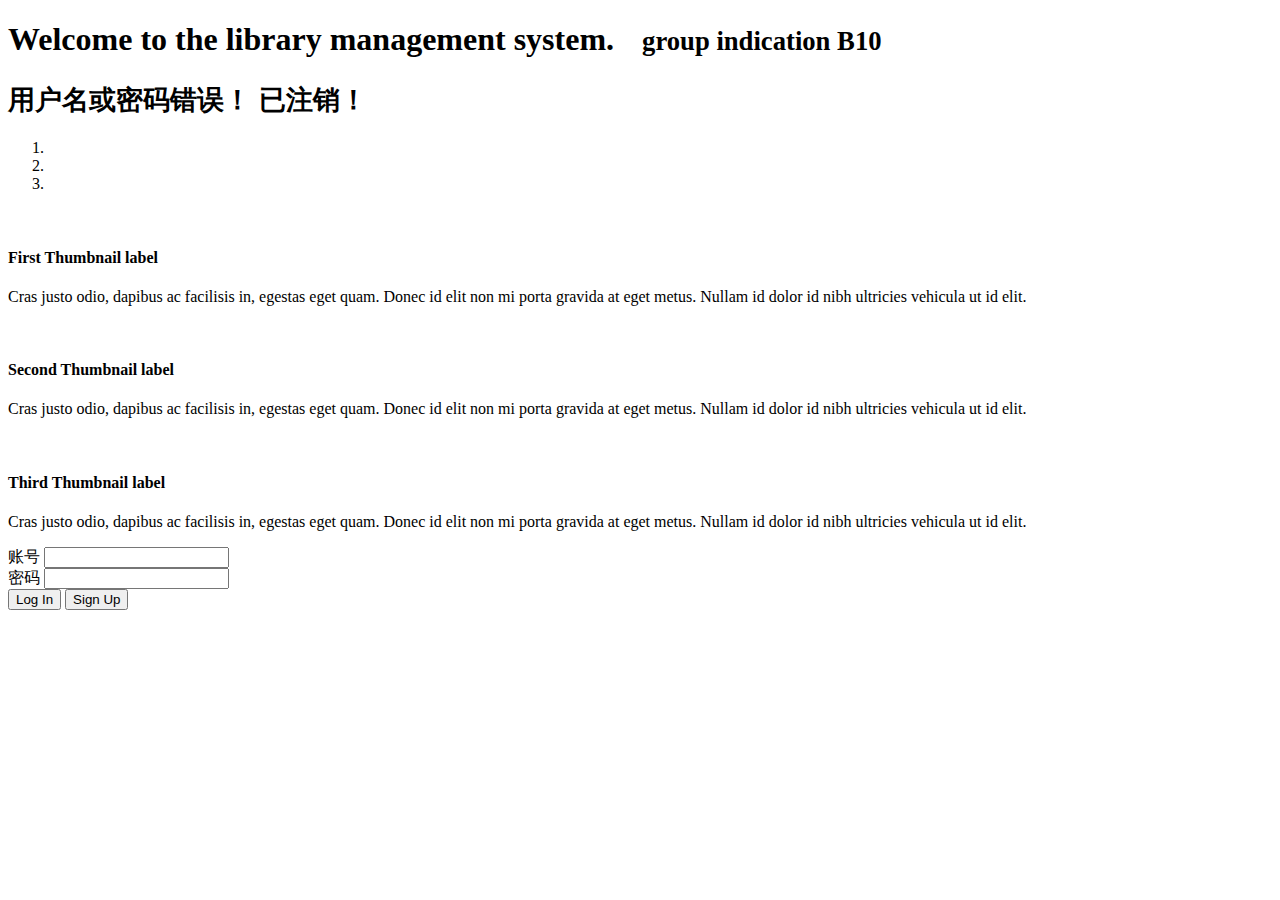
<file: secauthorizelearn/src/main/resources/templates/index.html>
<!DOCTYPE html>
<html lang="en"
      xmlns:th="http://www.thymeleaf.org">
<head>
    <div th:replace="fragments/header :: resources"></div>
</head>
<body>
<div class="container">
    <div class="row clearfix">
        <div class="col-md-12 column">
            <div class="page-header">
                <h1>
                    Welcome to the library management system.
                    <small>&nbsp;&nbsp;&nbsp;group indication B10</small>
                </h1>
                <h1>
                    <small><span class="text-center" th:if="${param.error}">用户名或密码错误！</span></small>
                    <small><span class="text-center" th:if="${param.logout}">已注销！</span></small>
                </h1>
            </div>
        </div>
    </div>
    <div class="row clearfix">
        <div class="col-md-8 column">
            <div class="carousel slide" data-ride="carousel" id="carousel-446075">
                <ol class="carousel-indicators">
                    <li data-slide-to="0" data-target="#carousel-446075" class="active">
                    </li>
                    <li data-slide-to="1" data-target="#carousel-446075">
                    </li>
                    <li data-slide-to="2" data-target="#carousel-446075">
                    </li>
                </ol>
                <div class="carousel-inner">
                    <div class="item active">
                        <img alt="" th:src="@{global/images/login_pic1.jpg}"/>
                        <div class="carousel-caption">
                            <h4>
                                First Thumbnail label
                            </h4>
                            <p>
                                Cras justo odio, dapibus ac facilisis in, egestas eget quam. Donec id elit non mi porta
                                gravida at eget metus. Nullam id dolor id nibh ultricies vehicula ut id elit.
                            </p>
                        </div>
                    </div>
                    <div class="item">
                        <img alt="" th:src="@{global/images/login_pic2.jpg}"/>
                        <div class="carousel-caption">
                            <h4>
                                Second Thumbnail label
                            </h4>
                            <p>
                                Cras justo odio, dapibus ac facilisis in, egestas eget quam. Donec id elit non mi porta
                                gravida at eget metus. Nullam id dolor id nibh ultricies vehicula ut id elit.
                            </p>
                        </div>
                    </div>
                    <div class="item ">
                        <img alt="" th:src="@{global/images/login_pic3.jpg}"/>
                        <div class="carousel-caption">
                            <h4>
                                Third Thumbnail label
                            </h4>
                            <p>
                                Cras justo odio, dapibus ac facilisis in, egestas eget quam. Donec id elit non mi porta
                                gravida at eget metus. Nullam id dolor id nibh ultricies vehicula ut id elit.
                            </p>
                        </div>
                    </div>
                </div>
              <!--  <a class="left carousel-control" href="#carousel-446075" data-slide="prev"><span
                        class="glyphicon glyphicon-chevron-left"></span></a> <a class="right carousel-control"
                                                                                href="#carousel-446075"
                                                                                data-slide="next"><span
                    class="glyphicon glyphicon-chevron-right"></span></a>-->
            </div>
        </div>
        <div class="col-md-4 column">
            <form th:action="@{/login}" action="/login" method="post">
                <div class="form-group">
                    <label for="username">账号</label>
                    <input id="username" type="email" name="username" value=""/>
                </div>
                <div class="form-group">
                    <label for="password">密码</label>
                    <input id="password" type="password" name="password" value=""/>
                </div>
                <div class="form-group">
                    <input type="submit" value="Log In" class="btn btn-default"/>
                    <button id="signupButton" class="btn btn-default">Sign Up</button>
                </div>
            </form>
        </div>
    </div>
</div>
</body>
<script type="text/javascript">
    $(function () {
        $("#signupButton").click(function () {
            $.get("/signup");
        });
    })
</script>
</html>
</file>
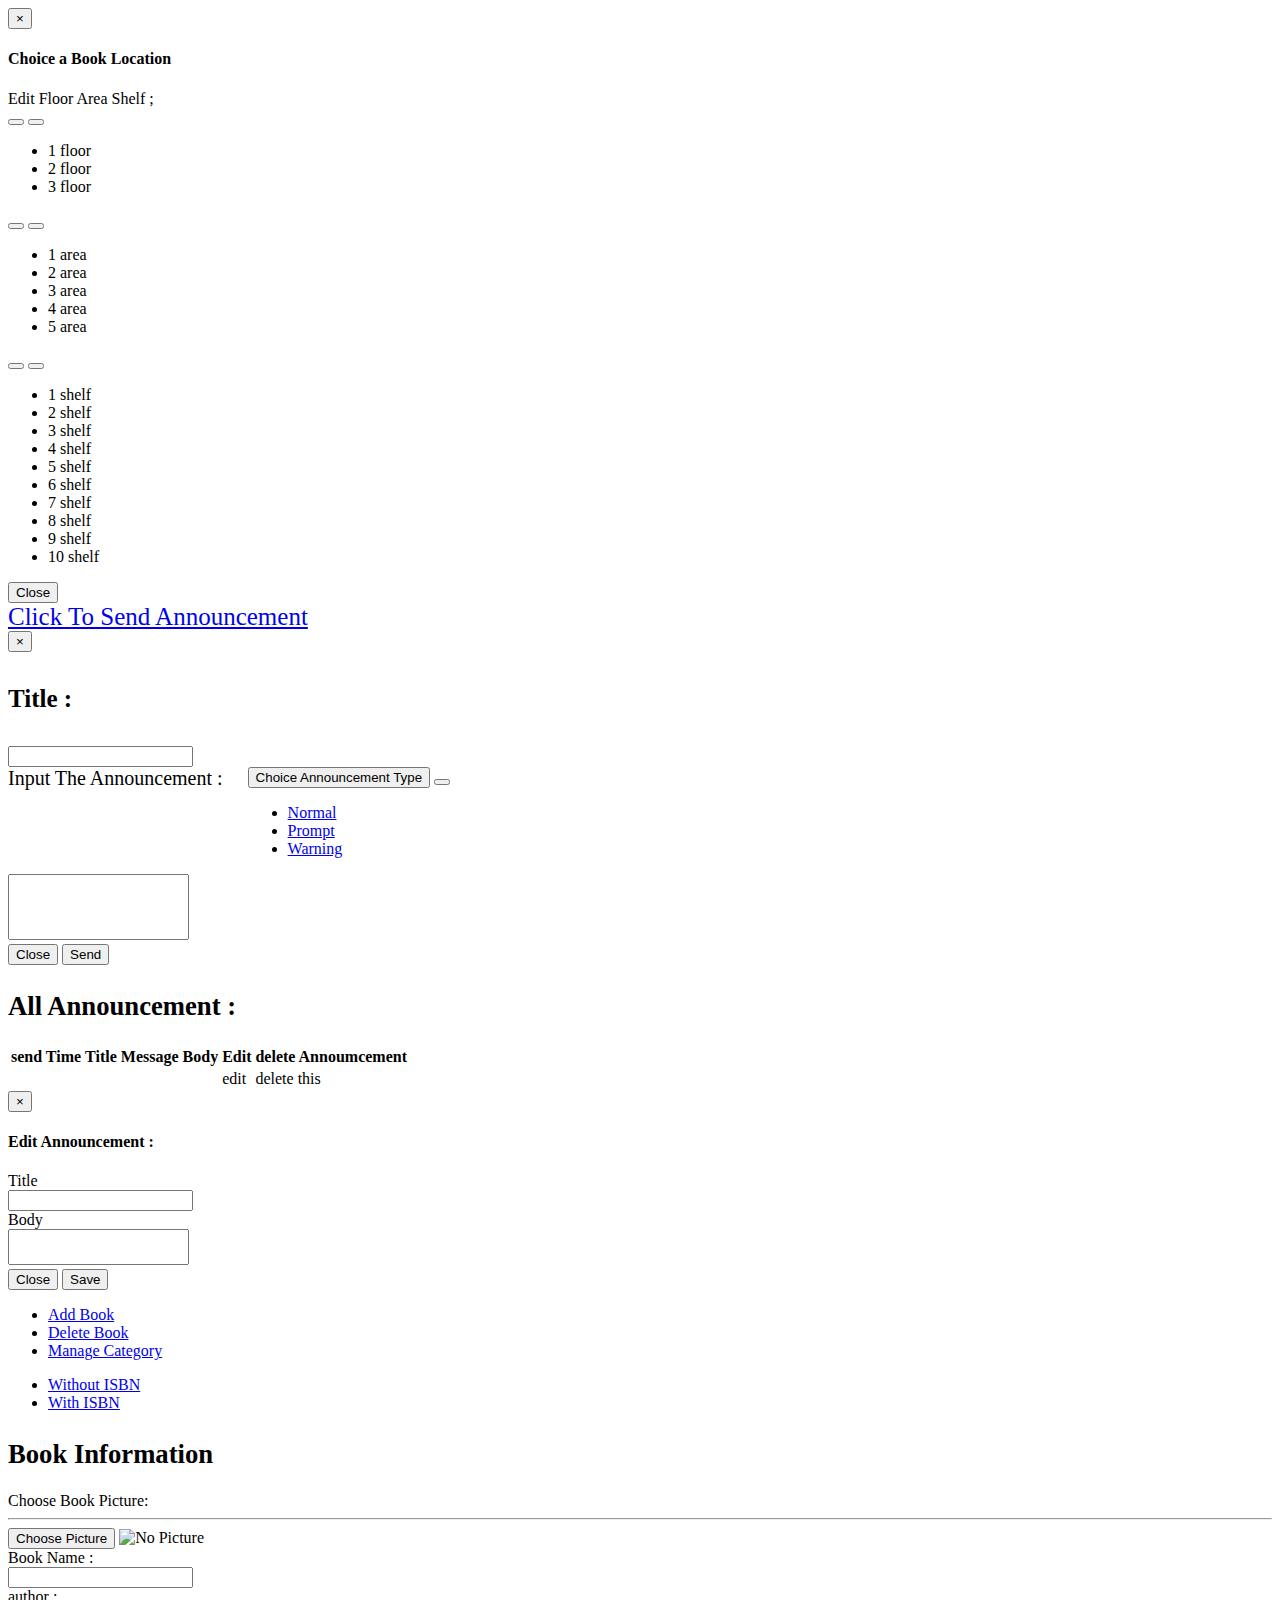
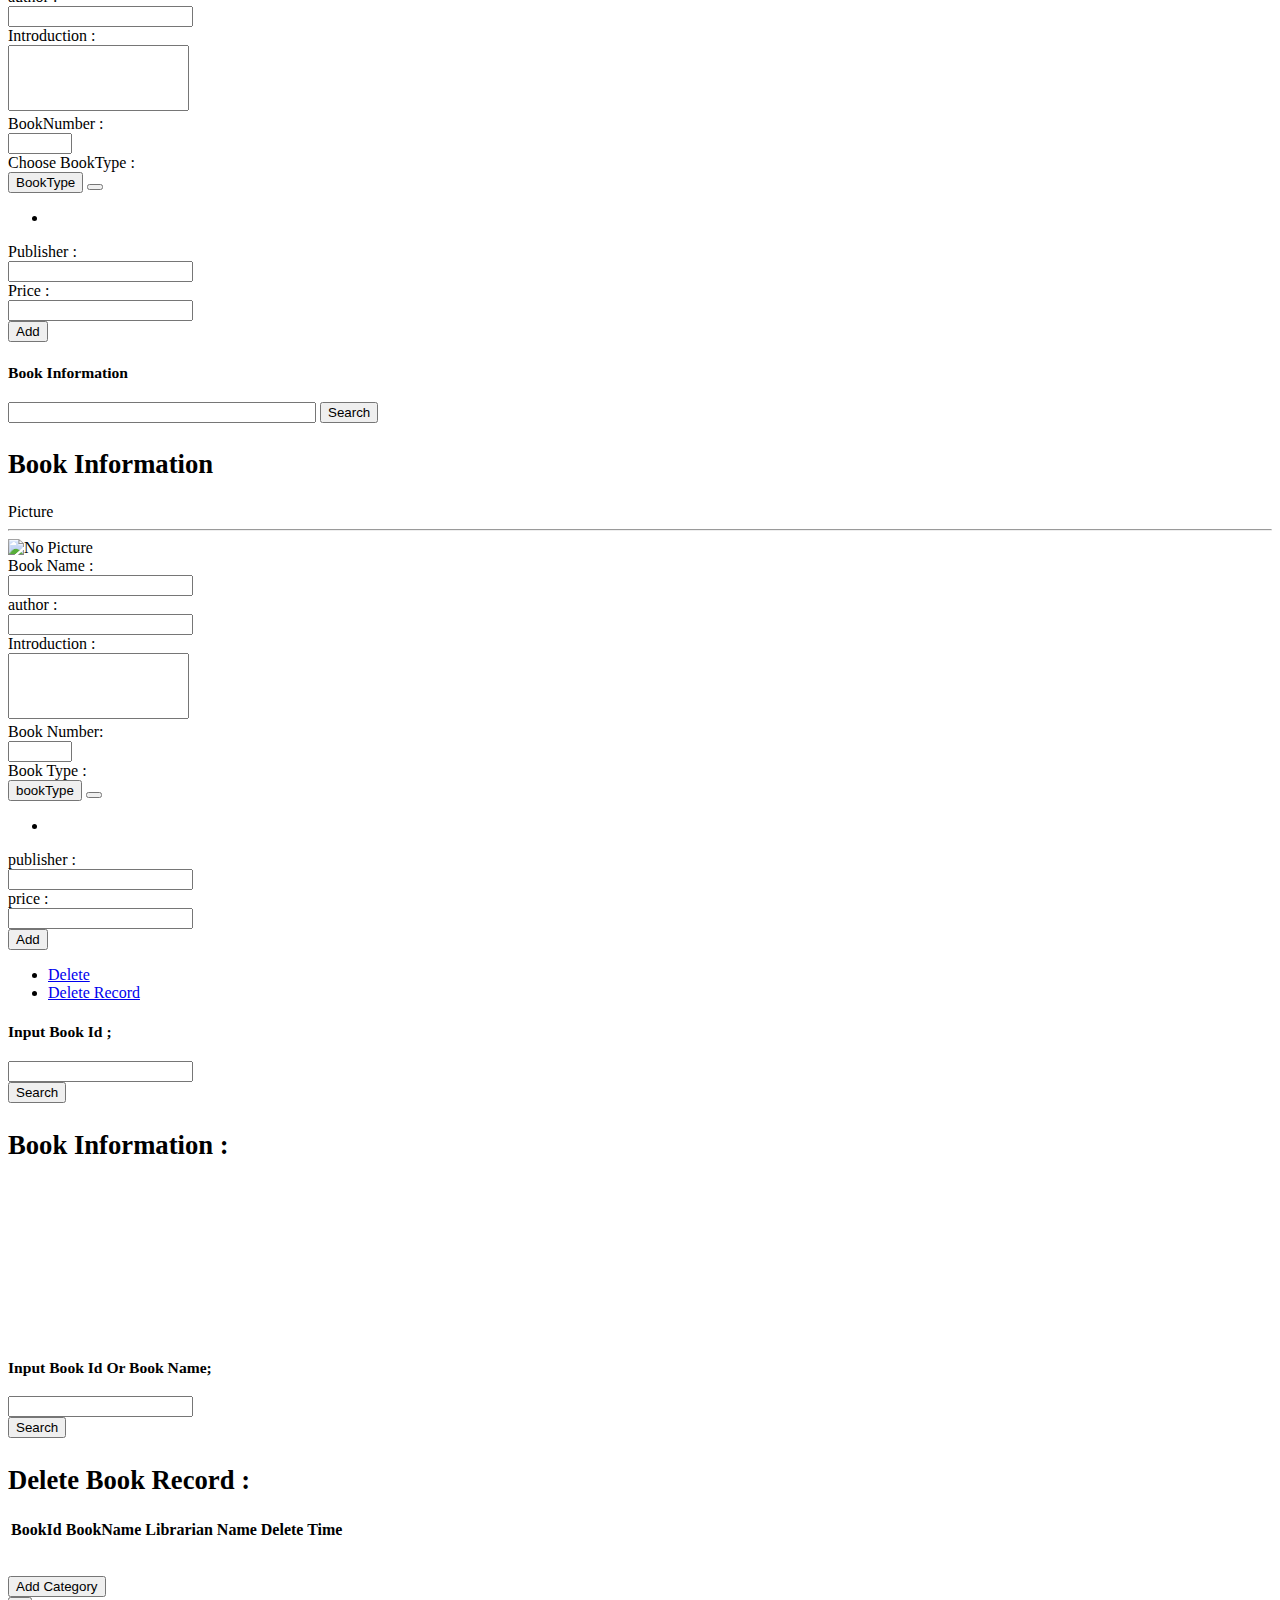
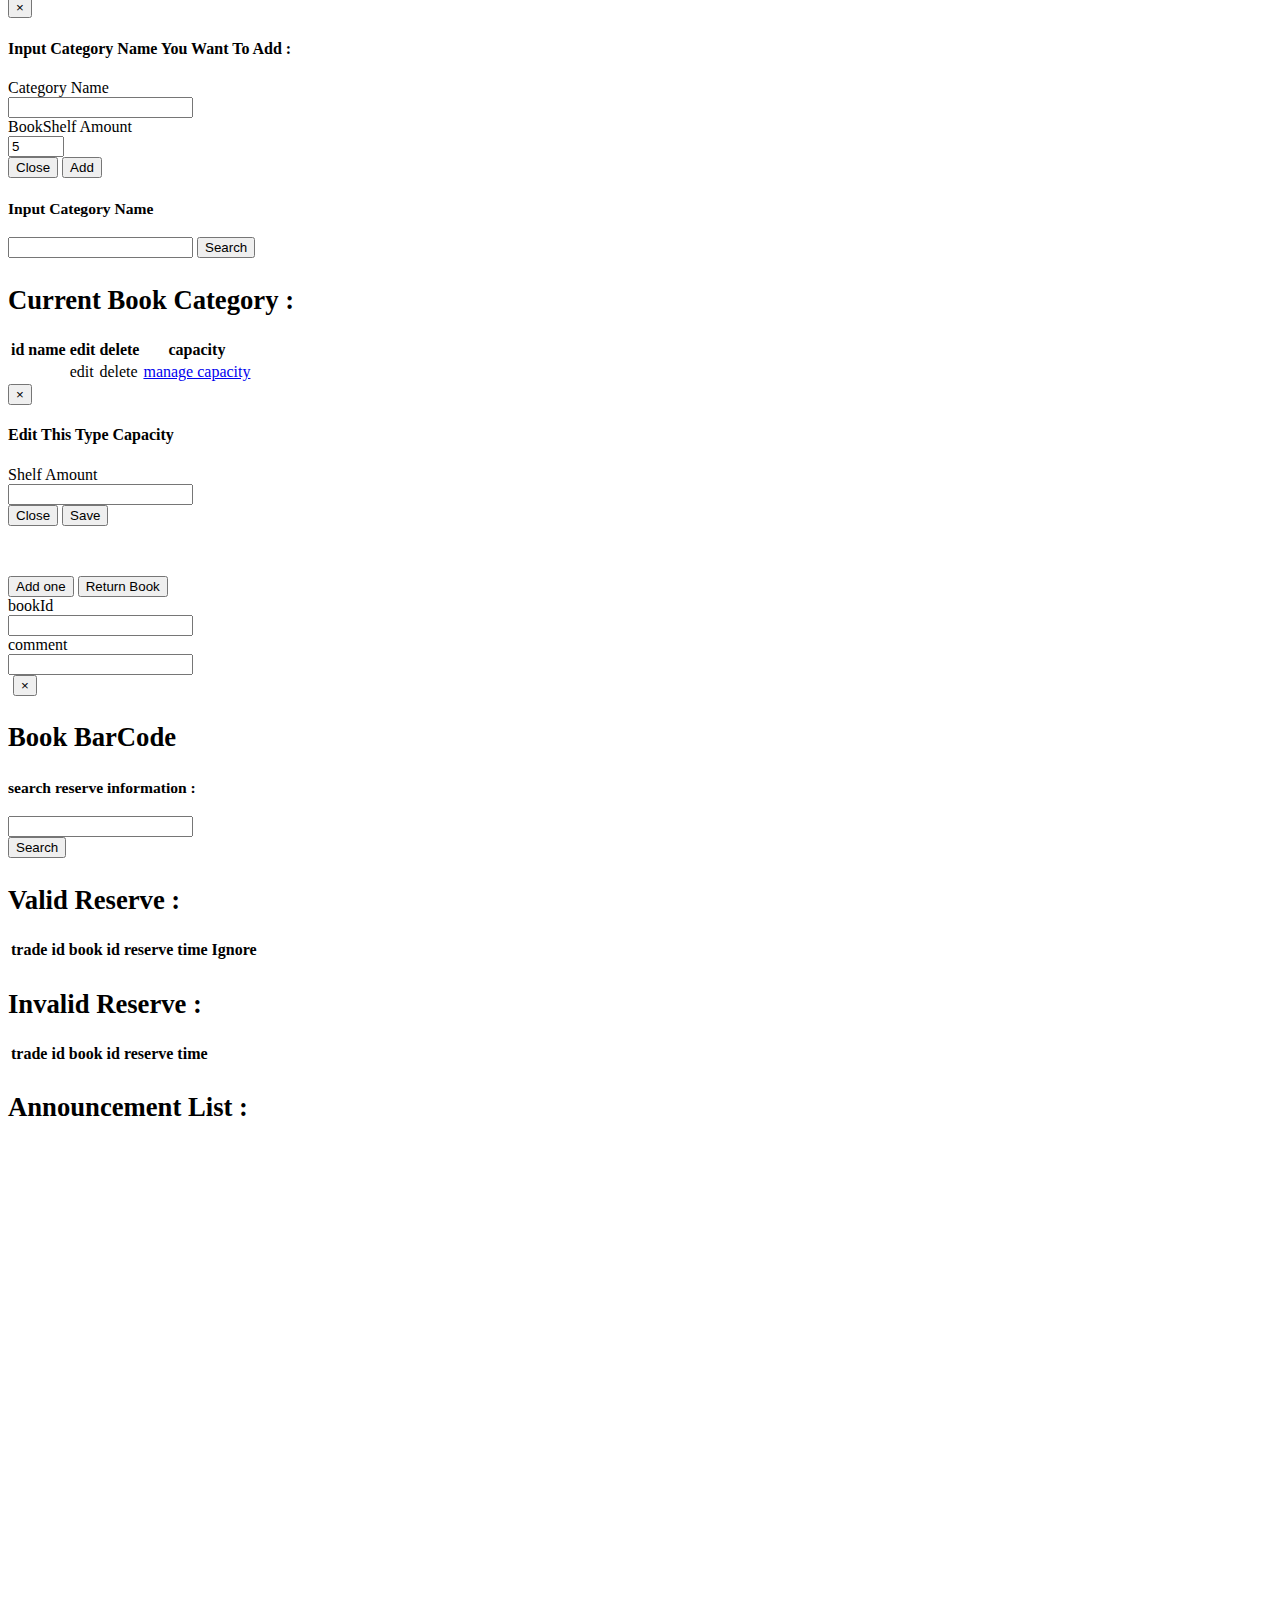
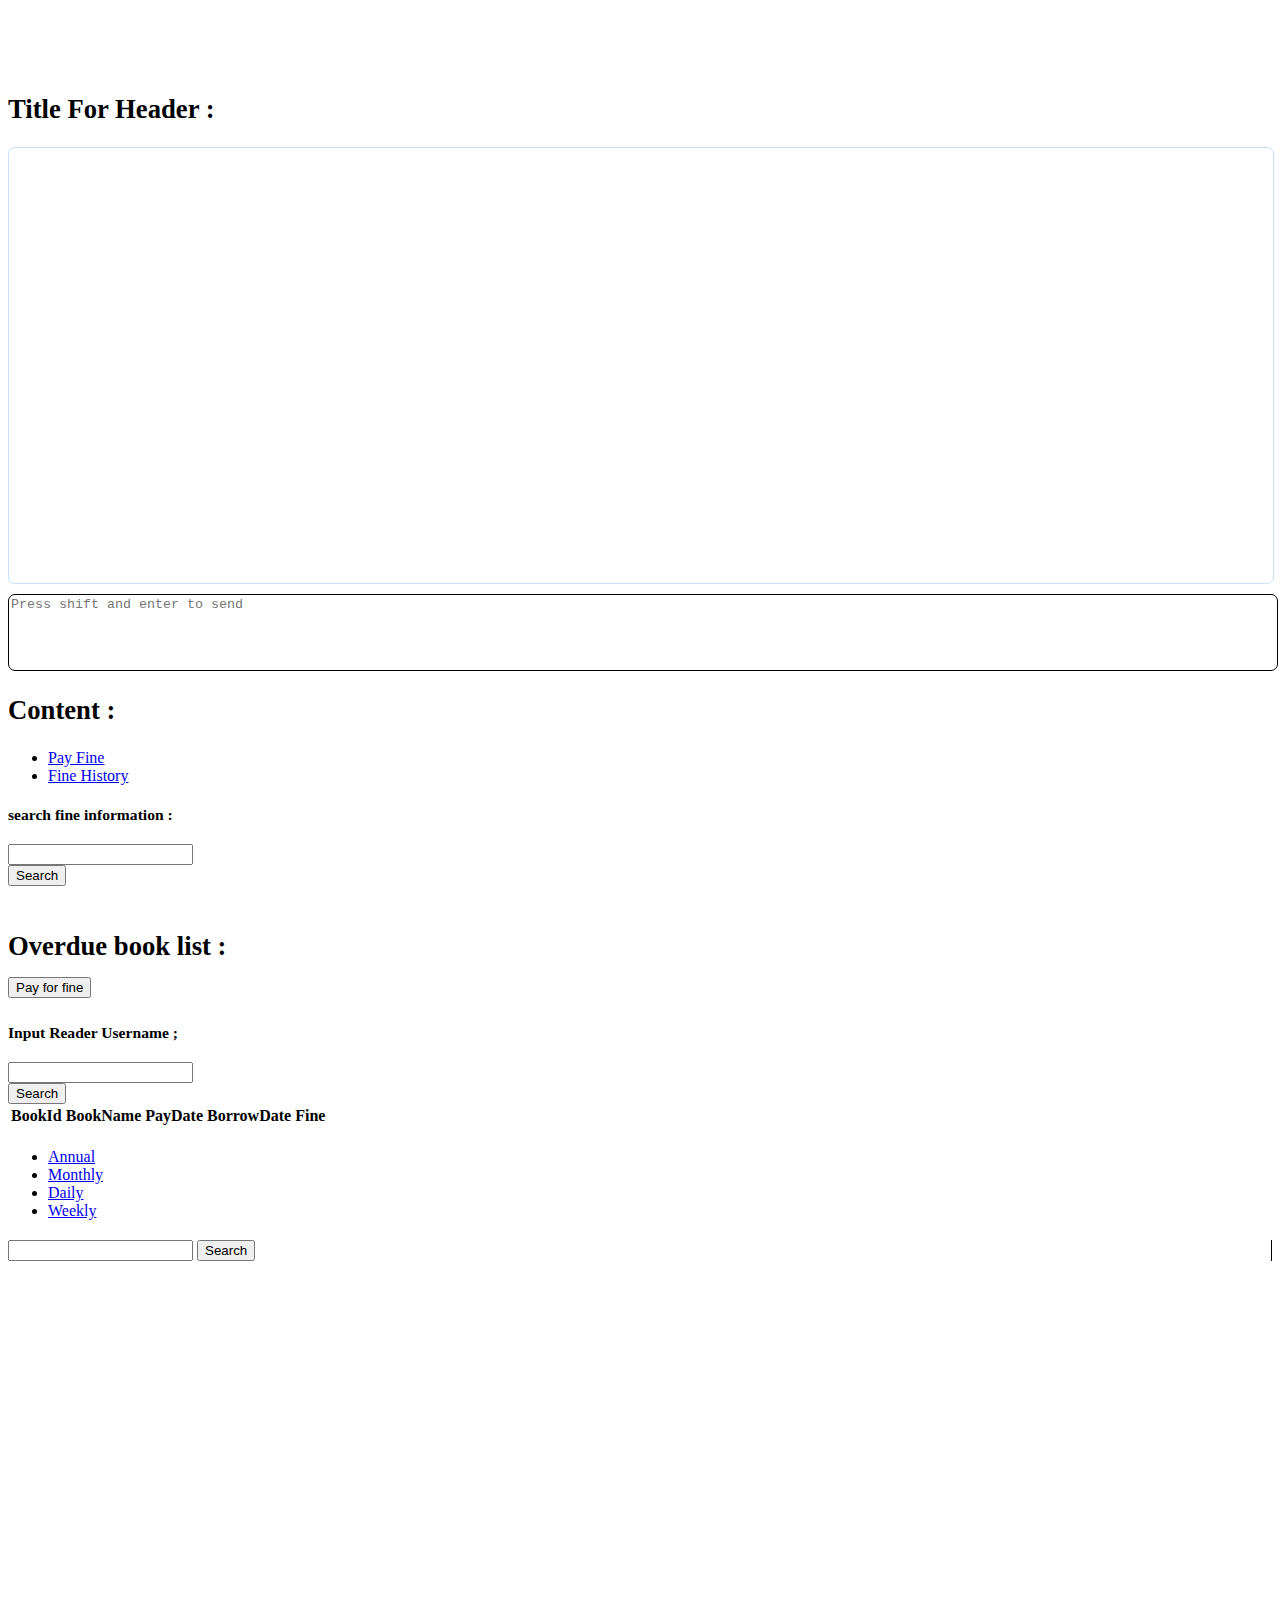
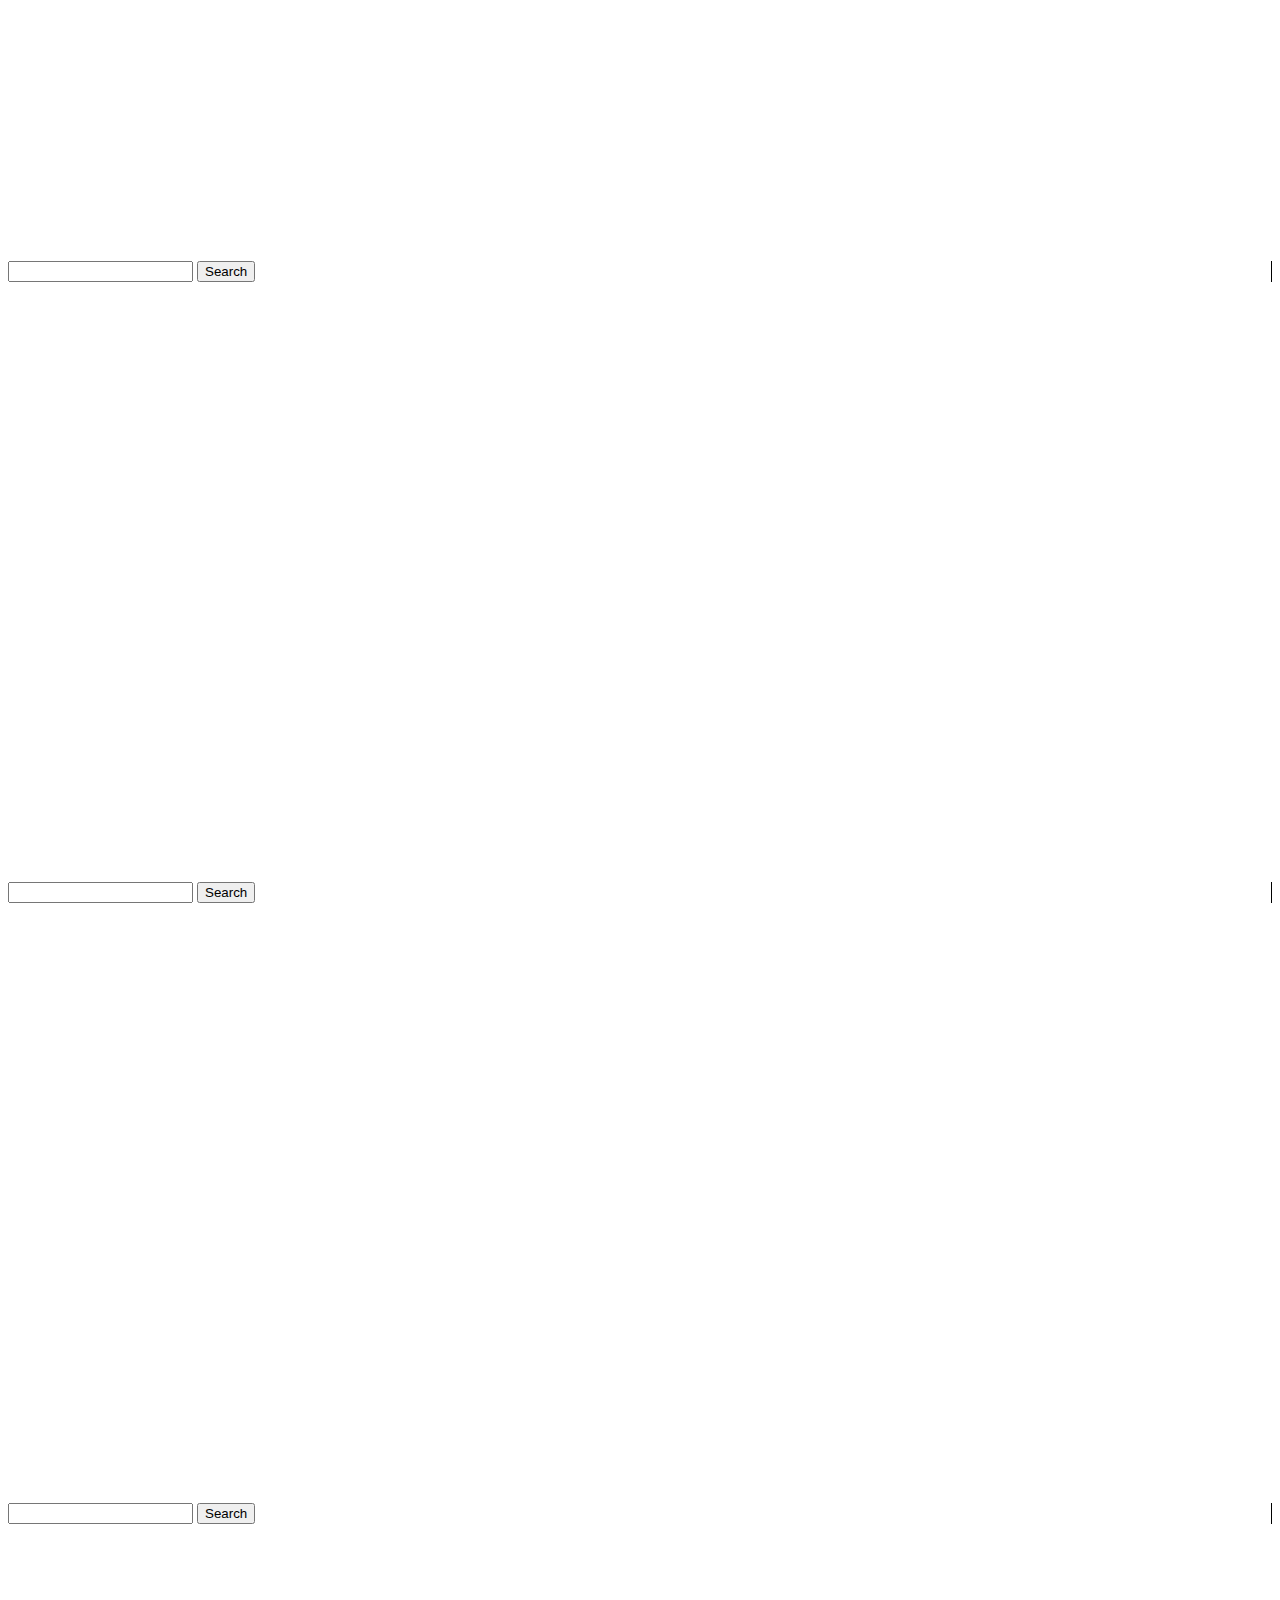
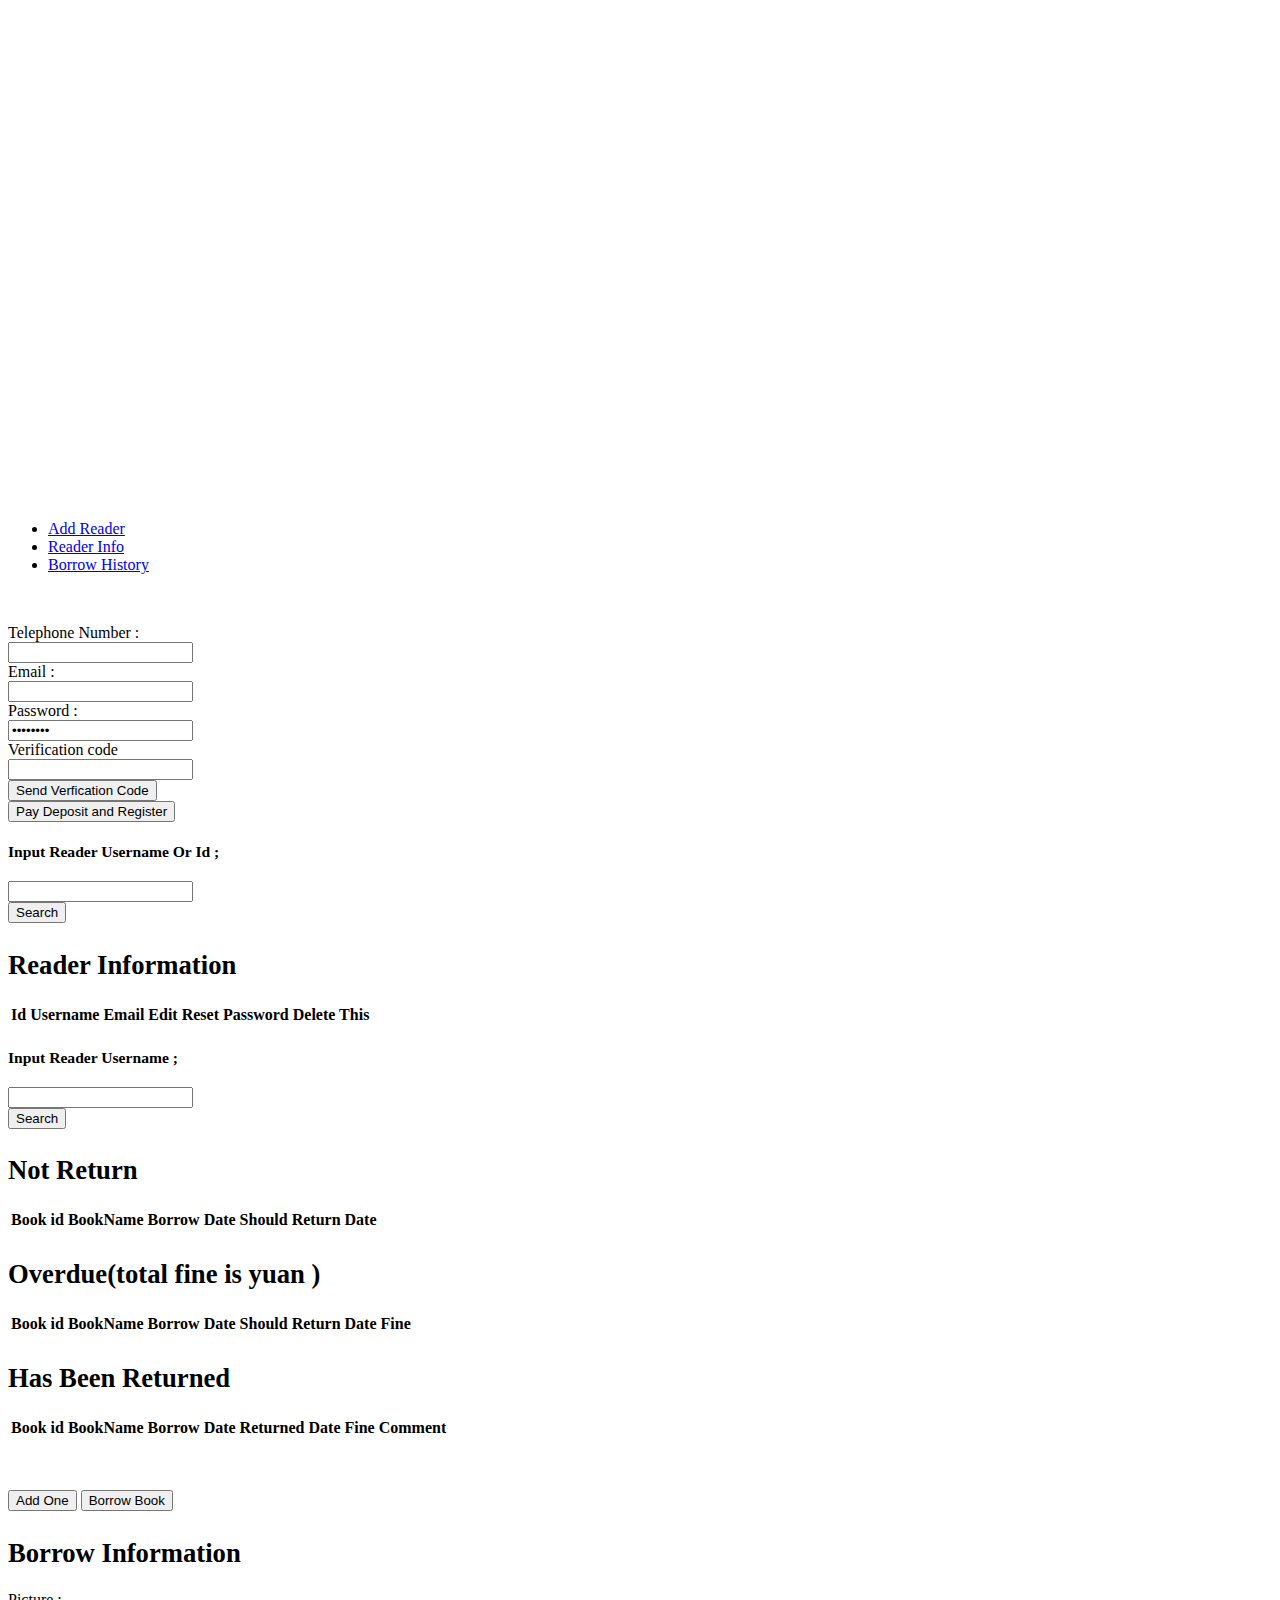
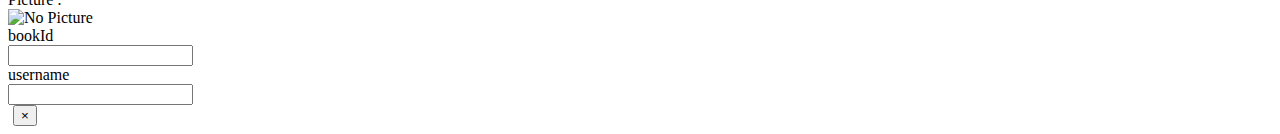
<file: src/main/resources/templates/librarianHome.html>
<!DOCTYPE html>
<html xmlns:th="http://www.thymeleaf.org"
      xmlns:sec="http://www.thymeleaf.org/thymeleaf-extras-springsecurity4">
<head>
    <div th:replace="fragments/header :: resources"></div>
    <script type="text/javascript" th:src="@{global/js/JsBarcode.all.min.js}"></script>
    <script type="text/javascript" th:src="@{global/js/bootstrap-datetimepicker.min.js}"></script>
    <script type="text/javascript" th:src="@{global/js/bootstrap-datetimepicker.fr.js}"></script>
    <link type="text/css" rel="stylesheet"
          th:href="@{global/css/bootstrap-datetimepicker.min.css}"/>
    <script type="text/javascript" th:src="@{global/js/echarts.js}"></script>
</head>
<body>
<div th:replace="fragments/header :: headLine"></div>
<iframe id="iframe_display" name="iframe_display" style="display: none;"></iframe>

<div class="container">
    <div class="tab-content">
        <div class="tab-pane active" id="homepage">
            <div th:replace="fragments/header :: homePageSearchInput"></div>
            <a id="modal-changeBookLocation" style="display: none" href="#modal-container-changeBookLocation"
               role="button" class="btn"
               data-toggle="modal"></a>
            <!--改变图书的位置-->
            <div class="modal fade" id="modal-container-changeBookLocation" role="dialog"
                 aria-labelledby="myModalLabelchangeBookLocation"
                 aria-hidden="true">
                <input id="saveCurrentEditedBookId" style="display: none" value="">
                <div class="modal-dialog">
                    <div class="modal-content">
                        <div class="modal-header">
                            <button type="button" class="close" data-dismiss="modal" aria-hidden="true">×</button>
                            <h4 class="modal-title" id="myModalLabelchangeBookLocation">
                                Choice a Book Location
                            </h4>
                        </div>
                        <div class="modal-body">
                            <label for="editBookShelf" class="control-label col-sm-4">Edit Floor Area Shelf ;</label>
                            <div class="btn-group">

                                <button class="btn btn-default" id="editBookFloor"></button>
                                <button data-toggle="dropdown" class="btn btn-default dropdown-toggle"><span
                                        class="caret"></span></button>
                                <ul class="dropdown-menu">
                                    <li>
                                        <a onclick="editBookFloorAndAreaAndShelf('Floor',this)">1 floor</a>
                                    </li>
                                    <li>
                                        <a onclick="editBookFloorAndAreaAndShelf('Floor',this)">2 floor</a>
                                    </li>
                                    <li>
                                        <a onclick="editBookFloorAndAreaAndShelf('Floor',this)">3 floor</a>
                                    </li>
                                </ul>
                            </div>
                            <div class=" btn-group">
                                <button class="btn btn-default" id="editBookArea"></button>
                                <button data-toggle="dropdown" class="btn btn-default dropdown-toggle"><span
                                        class="caret"></span></button>
                                <ul class="dropdown-menu">
                                    <li>
                                        <a onclick="editBookFloorAndAreaAndShelf('Area',this)">1 area</a>
                                    </li>
                                    <li>
                                        <a onclick="editBookFloorAndAreaAndShelf('Area',this)">2 area</a>
                                    </li>
                                    <li>
                                        <a onclick="editBookFloorAndAreaAndShelf('Area',this)">3 area</a>
                                    </li>
                                    <li>
                                        <a onclick="editBookFloorAndAreaAndShelf('Area',this)">4 area</a>
                                    </li>
                                    <li>
                                        <a onclick="editBookFloorAndAreaAndShelf('Area',this)">5 area</a>
                                    </li>
                                </ul>
                            </div>
                            <div class=" btn-group">
                                <button class="btn btn-default" id="editBookShelf"></button>
                                <button data-toggle="dropdown" class="btn btn-default dropdown-toggle"><span
                                        class="caret"></span></button>
                                <ul class="dropdown-menu">
                                    <li>
                                        <a onclick="editBookFloorAndAreaAndShelf('Shelf',this)">1 shelf</a>
                                    </li>
                                    <li>
                                        <a onclick="editBookFloorAndAreaAndShelf('Shelf',this)">2 shelf</a>
                                    </li>
                                    <li>
                                        <a onclick="editBookFloorAndAreaAndShelf('Shelf',this)">3 shelf</a>
                                    </li>
                                    <li>
                                        <a onclick="editBookFloorAndAreaAndShelf('Shelf',this)">4 shelf</a>
                                    </li>
                                    <li>
                                        <a onclick="editBookFloorAndAreaAndShelf('Shelf',this)">5 shelf</a>
                                    </li>
                                    <li>
                                        <a onclick="editBookFloorAndAreaAndShelf('Shelf',this)">6 shelf</a>
                                    </li>
                                    <li>
                                        <a onclick="editBookFloorAndAreaAndShelf('Shelf',this)">7 shelf</a>
                                    </li>
                                    <li>
                                        <a onclick="editBookFloorAndAreaAndShelf('Shelf',this)">8 shelf</a>
                                    </li>
                                    <li>
                                        <a onclick="editBookFloorAndAreaAndShelf('Shelf',this)">9 shelf</a>
                                    </li>
                                    <li>
                                        <a onclick="editBookFloorAndAreaAndShelf('Shelf',this)">10 shelf</a>
                                    </li>
                                </ul>
                            </div>
                        </div>
                        <div class="modal-footer">
                            <button type="button" class="btn btn-default" data-dismiss="modal"
                                    onclick="changeBookLocationShow()">Close
                            </button>
                            <!--   <button type="button" class="btn btn-primary">保存</button>-->
                        </div>
                    </div>
                </div>
                <script type="text/javascript">
                    function editBookFloorAndAreaAndShelf(type, obj) {
                        $("#editBook" + type).text($(obj).text());
                    }

                    function changeBookLocationShow() {
                        $("#bookLocation" + $("#saveCurrentEditedBookId").val() + "")
                            .val($("#editBookFloor").text() + " " + $("#editBookArea").text() + " " + $("#editBookShelf").text())
                    }
                </script>
            </div>

        </div>
        <div class="tab-pane" id="notify">
            <div class="container">
                <div class="row clearfix">
                    <div class="col-md-12 column">
                        <a id="modal-490552" href="#modal-container-sendAnnouncement" style="font-size: 25px;"
                           role="button" class="btn" data-toggle="modal">Click To Send Announcement</a>
                        <div class="modal fade" id="modal-container-sendAnnouncement" role="dialog"
                             aria-labelledby="myModalLabel" aria-hidden="true">
                            <div class="modal-dialog">
                                <div class="modal-content">
                                    <div class="modal-header">
                                        <button type="button" class="close" data-dismiss="modal" aria-hidden="true">×
                                        </button>
                                        <h4 class="modal-title clearfix" style="font-size: 25px" id="myModalLabel">
                                            Title :
                                        </h4>
                                        <input type="text" class="form-control col-md-3" id="announcementTitle"/>
                                    </div>
                                    <div class="modal-body">
                                        <div style="display: -webkit-box;-webkit-box-orient: horizontal;">
                                            <label class="control-label" style="font-size: 20px">Input The Announcement
                                                : &nbsp;&nbsp;&nbsp;&nbsp;</label>
                                            <div class="btn-group">
                                                <button class="btn btn-default" id="announceMentTyptChoice">Choice
                                                    Announcement Type
                                                </button>
                                                <button data-toggle="dropdown" class="btn btn-default dropdown-toggle">
                                                    <span class="caret"></span></button>
                                                <ul class="dropdown-menu">
                                                    <li>
                                                        <a href="#" class="announcementType" name="">Normal</a>
                                                    </li>
                                                    <li>
                                                        <a href="#" class="announcementType" name="btn-info">Prompt</a>
                                                    </li>
                                                    <li>
                                                        <a href="#" class="announcementType"
                                                           name="btn-danger">Warning</a>
                                                    </li>
                                                </ul>
                                            </div>
                                        </div>
                                        <textarea style="resize: none" rows="4" class="form-control"
                                                  id="announceBody"></textarea>
                                    </div>
                                    <div class="modal-footer">
                                        <button type="button" class="btn btn-default" data-dismiss="modal">Close
                                        </button>
                                        <button type="button" class="btn btn-primary" id="sendAnnounceMentBtn">Send
                                        </button>
                                    </div>
                                </div>
                            </div>
                            <script type="text/javascript">
                                var preId;
                                var className = null, typeName;
                                $(".announcementType").click(function () {
                                    typeName = $(this).text();
                                    $("#announceMentTyptChoice").removeClass(className);
                                    className = $(this).prop("name");
                                    $("#announceMentTyptChoice").addClass(className);
                                    $("#announceMentTyptChoice").text(typeName);
                                });

                                $("#sendAnnounceMentBtn").click(function () {
                                    $("#announceMentTyptChoice").text("Choice Announcement Type");
                                    $("#announceMentTyptChoice").removeClass(className);
                                    var announceTitle = $("#announcementTitle").val();
                                    $("#announcementTitle").val("");
                                    var announceBody = $("#announceBody").val();
                                    $("#announceBody").val("");
                                    if (announceTitle == "") {
                                        alert("Title Can't Be Null.")
                                    } else if (announceBody == "") {
                                        alert("Message Body Can't Be Null.");
                                    } else if (className == null) {
                                        alert("Announcement Type Must Be Choice.");
                                    } else {
                                        var currentTime = gettime();
                                        $.ajax({
                                            url: "/librarian/addAnnouncement",
                                            type: "post",
                                            dataType: "json",
                                            data: {
                                                "title": announceTitle,
                                                "body": announceBody,
                                                "messageType": className
                                            },
                                            success: function (data) {
                                                var jsonData = eval(data);
                                                $("#announceMentList").prepend("<tr class='" + jsonData.messageType + "'>" +
                                                    "                                <td>" +
                                                    "                                 " + jsonData.date +
                                                    "                                </td>" +
                                                    "                                <td>" +
                                                    "                                 " + jsonData.title +
                                                    "                                </td>" +
                                                    "                                <td>" +
                                                    "                                    " + jsonData.body +
                                                    "                                </td>" +
                                                    "                                 <td>" +
                                                    "                                     <a onclick='editTheAnnouncement(" + jsonData.id + ",this)'>edit</a>" +
                                                    "                                 </td> " +
                                                    "                               <td>" +
                                                    "                                     <a onclick='deleteTheAnnouncement(" + jsonData.id + ",this)'>delete this</a>  " +
                                                    "                             </td>" +
                                                    "                            </tr>");
                                                var announceObj = {
                                                    typeId: "1",//1表示是公告消息
                                                    senderName: announceTitle,
                                                    messageContent: announceBody,
                                                    announcementId: jsonData.id,
                                                    announcementType: className
                                                };
                                                var str = JSON.stringify(announceObj);
                                                ws.send(str);
                                                className = null;
                                            }
                                        });
                                    }
                                });

                                function jumpToAnnouncementCenter2(obj) {
                                    var id = $(obj).attr("id");
                                    jumpToAnnouncementCenter1(id);
                                };

                                function jumpToAnnouncementCenter1(id) {
                                    // document.getElementById("titleList").innerHTML = "";
                                    $.ajax({
                                        url: "/librarian/requestAnnouncementListInfo",
                                        type: "post",
                                        dataType: "text",
                                        success: function (data) {
                                            document.getElementById("titleList").innerHTML = "";
                                            var jsonData = eval("(" + data + ")");
                                            $(jsonData).each(function () {
                                                var appendClass;
                                                if (this.messageType == "") {
                                                    appendClass = " fontShowBlack ";
                                                } else {
                                                    appendClass = this.messageType + " fontShowWhite";
                                                }
                                                if (this.id == id) {
                                                    preId = id;
                                                    appendClass += " active ";
                                                }

                                                $("#titleList").append("<li id='announce" + this.id + "' class=\"nav-item " + appendClass + " \"" +
                                                    "                            style=\"border-radius: 7px;\">\n" +
                                                    "                            <a  class=\"nav-link\"" +
                                                    "                            onclick='changeTitleAndContentAndDateAndName(\"" + this.id + "\",\"" + this.title + "\",\"" + this.body + "\",\"" + this.date + "\"," +
                                                    "                                  \"" + this.name + "\")'>" +
                                                    "                            " + this.title +
                                                    "                            </a>\n" +
                                                    "                    </li>")

                                            });
                                        }
                                    });
                                    $.ajax({
                                        url: "/librarian/announcementTitleAndContent",
                                        type: "post",
                                        dataType: "json",
                                        data: {
                                            "id": id
                                        },
                                        success: function (data) {
                                            //  var jsonData = eval("(" + data + ")");
                                            var jsonData = eval(data);
                                            $("#currentTitle").text(jsonData.title);
                                            $("#currentSendTime").text(jsonData.date);
                                            $("#currentSenderName").text(jsonData.name);
                                            $("#currentContent").text(jsonData.body);
                                        },
                                        error: function (data) {
                                        }
                                    });
                                    $("#announcementli").click();
                                }

                                function changeTitleAndContentAndDateAndName(id, title, content, date, name) {
                                    $("#announce" + preId + "").removeClass("active");
                                    $("#announce" + id + "").addClass("active");
                                    preId = id;
                                    $("#currentTitle").text(title);
                                    $("#currentSendTime").text(date);
                                    $("#currentSenderName").text(name);
                                    $("#currentContent").text(content);
                                    //没有进行历史消息的缓存先暂时将消息body进行清空
                                    $("#announceMentBody")[0].innerHTML = "";
                                }

                                function gettime() {
                                    var date = new Date();
                                    var year = date.getFullYear();
                                    var month = date.getMonth() + 1;//js中是从0开始所以要加1
                                    var day = date.getDate();
                                    var hour = date.getHours();
                                    var minute = date.getMinutes();
                                    var second = date.getSeconds();
                                    var presentTime = year + '-' + month + '-' + day + ' ' + hour + ':' + minute + ":" + second;
                                    return presentTime;
                                }


                            </script>
                        </div>
                        <div class="page-header">
                            <h1>
                                <small>All Announcement :</small>
                            </h1>
                        </div>
                        <table class="table  table-bordered" id="allAnnouncementTable">
                            <thead>
                            <tr>
                                <th>
                                    send Time
                                </th>
                                <th>
                                    Title
                                </th>
                                <th>
                                    Message Body
                                </th>
                                <th>
                                    Edit
                                </th>
                                <th>
                                    delete Annoumcement
                                </th>
                            </tr>
                            </thead>
                            <tbody id="announceMentList" th:each="temp:${announcementMessageList}">
                            <tr th:class="${temp.getMessageType()}">
                                <td th:text="${temp.getDate()}">

                                </td>
                                <td th:text="${temp.getTitle()}">

                                </td>
                                <td th:text="${temp.getBody()}">
                                </td>
                                <td>
                                    <a th:onclick="'javascript:editTheAnnouncement('+${temp.getId()}+','+this+')'">edit</a>
                                </td>
                                <td>
                                    <a th:onclick="'javascript:deleteTheAnnouncement('+${temp.getId()}+','+this+')'">
                                        delete this
                                    </a>
                                </td>
                            </tr>
                            </tbody>
                        </table>
                        <a id="modal-EditAnnoumcemnet" style="display: none" href="#modal-container-EditAnnoumcemnet"
                           role="button" class="btn" data-toggle="modal"></a>

                        <div class="modal fade" id="modal-container-EditAnnoumcemnet" role="dialog"
                             aria-labelledby="myModalLabelEditAnnoumcemnet" aria-hidden="true">
                            <div class="modal-dialog">
                                <div class="modal-content">
                                    <div class="modal-header">
                                        <button type="button" class="close" data-dismiss="modal" aria-hidden="true">×
                                        </button>
                                        <h4 class="modal-title" id="myModalLabelEditAnnoumcemnet">
                                            Edit Announcement :
                                        </h4>
                                    </div>
                                    <div class="modal-body">
                                        <form class="form-horizontal" id="editAnnouncementForm" role="form"
                                              method="post" action="librarian/editAnnouncementContent"
                                              th:action="@{librarian/editAnnouncementContent}"
                                              onkeydown="if(event.keyCode==13)return false;">
                                            <div class="form-group">
                                                <label for="editAnnouncementTItle"
                                                       class="col-sm-2 control-label">Title</label>
                                                <div class="col-sm-10">
                                                    <input type="hidden" name="announceMentId" id="editAnnouncementId"
                                                           value="">
                                                    <input type="text" class="form-control" name="title"
                                                           id="editAnnouncementTitle"/>
                                                </div>
                                            </div>
                                            <div class="form-group">
                                                <label for="editAnnouncementBody"
                                                       class="col-sm-2 control-label">Body</label>
                                                <div class="col-sm-10">
                                                    <textarea style="resize: none;" class="form-control"
                                                              id="editAnnouncementBody" name="body">

                                                    </textarea>
                                                </div>
                                            </div>
                                        </form>
                                    </div>
                                    <div class="modal-footer">
                                        <button type="button" class="btn btn-default" data-dismiss="modal"
                                                id="closeEditAnnouncementModal">Close
                                        </button>
                                        <button type="button" class="btn btn-primary" id="saveEditAnnouncementBtn"
                                                onclick="saveEditAnnouncementFun()">Save
                                        </button>
                                    </div>
                                </div>

                            </div>

                        </div>

                        <script th:inline="javascript">

                            function checkEditAnnouncementInput() {
                                var title = $("#editAnnouncementTitle").val();
                                var body = $("#editAnnouncementBody").val();
                                title = trim(title);
                                body = trim(body);
                                if (title == "" || body == "") {
                                    alert("Input Can't Be Null.");
                                    return false;
                                } else {
                                    return true;
                                }
                            }

                            var currentEditedAnnouncementItem;

                            function saveEditAnnouncementFun() {
                                if (checkEditAnnouncementInput() == true) {
                                    $("#closeEditAnnouncementModal").click();
                                    $("#editAnnouncementForm").ajaxSubmit({
                                        success: function (data) {
                                            if (data == "ok") {
                                                $(currentEditedAnnouncementItem.parentNode.parentNode)
                                                    .children("td").eq(1).text($("#editAnnouncementTitle").val());
                                                $(currentEditedAnnouncementItem.parentNode.parentNode)
                                                    .children("td").eq(2).text($("#editAnnouncementBody").val());
                                                iosOverlay({
                                                    text: "Success",
                                                    duration: 1000,
                                                    icon: "global/images/check.png"
                                                })
                                            } else if (data == "nopresent") {
                                                alert("This Announcement Does't Exist");
                                            }
                                        },
                                        error: function (data) {
                                            alert("Edit Fail");
                                        }
                                    })
                                }
                            }

                            function editTheAnnouncement(id, obj) {
                                $("#modal-EditAnnoumcemnet").click();
                                $("#editAnnouncementId").val(id);
                                $("#editAnnouncementTitle").val(trim($(obj.parentNode.parentNode).children("td").eq(1).text()));
                                $("#editAnnouncementBody").text(trim($(obj.parentNode.parentNode).children("td").eq(2).text()));
                                currentEditedAnnouncementItem = obj;
                            }

                            function deleteTheAnnouncement(announcementId, obj) {
                                $.ajax({
                                    url: "/librarian/deleteAnnouncement",
                                    type: "post",
                                    dataType: "text",
                                    data: {
                                        "announcemantId": announcementId
                                    },
                                    success: function (data) {
                                       // alert("Delete Successfully")
                                        iosOverlay({
                                            text:"Success",
                                            duration:1000,
                                            icon:"global/images/check.png"
                                        })
                                    }
                                });
                                var i = obj.parentNode.parentNode.rowIndex;
                                document.getElementById("allAnnouncementTable").deleteRow(i);
                            }
                        </script>
                    </div>
                </div>
            </div>
        </div>
        <div class="tab-pane" id="addbook" sec:authorize="hasRole('ROLE_LIBRARIAN')">
            <ul class="nav nav-tabs">
                <li class="active">
                    <a href="#panel-AddBook" data-toggle="tab">Add Book</a>
                </li>
                <li>
                    <a href="#panel-DeleteBook" data-toggle="tab">Delete Book</a>
                </li>
                <li>
                    <a href="#panel-ManageBookCategory" data-toggle="tab">Manage Category</a>
                </li>
            </ul>
            <div class="tab-content">
                <div class="tab-pane active" id="panel-AddBook">
                    <ul class="nav nav-tabs">
                        <li class="active">
                            <a href="#withoutISBN" data-toggle="tab">Without ISBN</a>
                        </li>
                        <li>
                            <a href="#withISBN" data-toggle="tab">With ISBN</a>
                        </li>
                    </ul>
                    <div class="tab-content">
                        <div class="tab-pane active" id="withoutISBN">
                            <div class="container" style="margin-top: 20px">
                                <div class="row clearfix">
                                    <div class="page-header">
                                        <h1>
                                            <small>Book Information</small>
                                        </h1>
                                    </div>
                                    <div class="col-md-2 column">
                                        <label class="control-label">Choose Book Picture:</label>
                                        <hr>
                                        <div>
                                            <input style="display: none" type="file" id="chooseImage">
                                            <button id="addImageButton" class="form-control">Choose Picture</button>
                                            <img id="cropedBigImg"
                                                 alt="No Picture" style="width: 100px;height: 200px;"/>
                                            <div class="modal-footer" id="fileQueue"></div>
                                        </div>
                                    </div>
                                    <div class="col-md-10 column">
                                        <form class="form-horizontal" role="form">
                                            <!--    <input type="hidden" th:name="${_csrf.parameterName}" th:value="${_csrf.token}">-->
                                            <div class="form-group">
                                                <label for="bookName" class="col-sm-2 control-label">Book Name :</label>
                                                <div class="col-sm-3">
                                                    <input type="text" class="form-control" id="bookName"
                                                           name="bookName"/>
                                                </div>
                                                <label for="author" class="col-sm-2 control-label">author :</label>
                                                <div class="col-sm-3">
                                                    <input type="text" class="form-control" id="author" name="author"/>
                                                </div>
                                            </div>
                                            <div class="form-group">
                                                <label for="introduction" class="col-sm-2 control-label">Introduction
                                                    :</label>
                                                <div class="col-sm-10">
                                  <textarea style="resize: none" rows="4" clos="20" class="form-control"
                                            id="introduction" name="introduction"></textarea>
                                                </div>
                                            </div>
                                            <div class="form-group">
                                                <label for="bookNumber" class="col-sm-2 control-label">BookNumber
                                                    :</label>
                                                <div class="col-sm-2">
                                                    <input min="1" max="200" type="number" class="form-control"
                                                           id="bookNumber" name="bookNumber"/>
                                                </div>
                                                <label for="bookType" class="col-sm-offset-2 col-sm-2 control-label">Choose
                                                    BookType
                                                    :</label>
                                                <div class="col-sm-4">
                                                    <div class="btn-group">
                                                        <button id="bookType" class="btn btn-default" type="button">
                                                            BookType
                                                        </button>
                                                        <button data-toggle="dropdown"
                                                                class="btn btn-default dropdown-toggle">
                                                            <span class="caret"></span></button>
                                                        <ul class="dropdown-menu">
                                                            <li th:each="temp:${bookCategoryList}">
                                                                <a class="bookTypeClass"
                                                                   th:onclick="'javascript:choiceBookType('+${temp.getId()}+','+this+')'"
                                                                   th:text="${temp.getTypename()}"></a>
                                                            </li>
                                                        </ul>
                                                        <!--二级菜单列表-->
                                                        <!--<ul class="dropdown-menu">
                                                            <li class="dropdown-submenu">
                                                                <a href="#">foreign language</a>
                                                                <ul class="dropdown-menu">
                                                                    <tr th:each="temp:${foreignlanguage}">
                                                                        <li class="row clearfix text-center">
                                                                            <a class="bookTypeClass" th:id="${temp.getId()}"
                                                                               th:text="${temp.getTypename_en()}">

                                                                            </a>
                                                                        </li>
                                                                    </tr>
                                                                </ul>
                                                            </li>
                                                            <li class="dropdown-submenu">
                                                                <a href="#">architecture</a>
                                                                <ul class="dropdown-menu">
                                                                    <tr th:each="temp:${architecture}">
                                                                        <li class="row clearfix text-center">
                                                                            <a class="bookTypeClass" th:id="${temp.getId()}"
                                                                               th:text="${temp.getTypename_en()}">

                                                                            </a>
                                                                        </li>
                                                                    </tr>
                                                                </ul>
                                                            </li>
                                                            <li class="dropdown-submenu">
                                                                <a href="#">education</a>
                                                                <ul class="dropdown-menu">
                                                                    <tr th:each="temp:${education}">
                                                                        <li class="row clearfix text-center">
                                                                            <a class="bookTypeClass" th:id="${temp.getId()}"
                                                                               th:text="${temp.getTypename_en()}">

                                                                            </a>
                                                                        </li>
                                                                    </tr>
                                                                </ul>
                                                            </li>
                                                            <li class="dropdown-submenu">
                                                                <a href="#">literature</a>
                                                                <ul class="dropdown-menu">
                                                                    <tr th:each="temp:${literature}">
                                                                        <li class="row clearfix text-center">
                                                                            <a class="bookTypeClass" th:id="${temp.getId()}"
                                                                               th:text="${temp.getTypename_en()}">

                                                                            </a>
                                                                        </li>
                                                                    </tr>
                                                                </ul>
                                                            </li>
                                                            <li class="dropdown-submenu">
                                                                <a href="#">law</a>
                                                                <ul class="dropdown-menu">
                                                                    <tr th:each="temp:${law}">
                                                                        <li class="row clearfix text-center">
                                                                            <a class="bookTypeClass" th:id="${temp.getId()}"
                                                                               th:text="${temp.getTypename_en()}">

                                                                            </a>
                                                                        </li>
                                                                    </tr>
                                                                </ul>
                                                            </li>
                                                            <li class="dropdown-submenu">
                                                                <a href="#">environment</a>
                                                                <ul class="dropdown-menu">
                                                                    <tr th:each="temp:${environment}">
                                                                        <li class="row clearfix text-center">
                                                                            <a class="bookTypeClass" th:id="${temp.getId()}"
                                                                               th:text="${temp.getTypename_en()}">

                                                                            </a>
                                                                        </li>
                                                                    </tr>
                                                                </ul>
                                                            </li>
                                                            <li class="dropdown-submenu">
                                                                <a href="#">biology/chemistry</a>
                                                                <ul class="dropdown-menu">
                                                                    <tr th:each="temp:${biologychemistry}">
                                                                        <li class="row clearfix text-center">
                                                                            <a class="bookTypeClass" th:id="${temp.getId()}"
                                                                               th:text="${temp.getTypename_en()}">

                                                                            </a>
                                                                        </li>
                                                                    </tr>
                                                                </ul>
                                                            </li>
                                                            <li class="dropdown-submenu">
                                                                <a href="#">management</a>
                                                                <ul class="dropdown-menu">
                                                                    <tr th:each="temp:${management}">
                                                                        <li class="row clearfix text-center">
                                                                            <a class="bookTypeClass" th:id="${temp.getId()}"
                                                                               th:text="${temp.getTypename_en()}">

                                                                            </a>
                                                                        </li>
                                                                    </tr>
                                                                </ul>
                                                            </li>
                                                            <li class="dropdown-submenu">
                                                                <a href="#">art</a>
                                                                <ul class="dropdown-menu">
                                                                    <tr th:each="temp:${art}">
                                                                        <li class="row clearfix text-center">
                                                                            <a class="bookTypeClass" th:id="${temp.getId()}"
                                                                               th:text="${temp.getTypename_en()}">

                                                                            </a>
                                                                        </li>
                                                                    </tr>
                                                                </ul>
                                                            </li>
                                                            <li class="dropdown-submenu">
                                                                <a href="#">computer</a>
                                                                <ul class="dropdown-menu">
                                                                    <tr th:each="temp:${computer}">
                                                                        <li class="row clearfix text-center">
                                                                            <a class="bookTypeClass" th:id="${temp.getId()}"
                                                                               th:text="${temp.getTypename_en()}">

                                                                            </a>
                                                                        </li>
                                                                    </tr>
                                                                </ul>
                                                            </li>
                                                            <li class="dropdown-submenu">
                                                                <a href="#">mechanism</a>
                                                                <ul class="dropdown-menu">
                                                                    <tr th:each="temp:${mechanism}">
                                                                        <li class="row clearfix text-center">
                                                                            <a class="bookTypeClass" th:id="${temp.getId()}"
                                                                               th:text="${temp.getTypename_en()}">

                                                                            </a>
                                                                        </li>
                                                                    </tr>
                                                                </ul>
                                                            </li>
                                                            <li class="divider">
                                                            </li>
                                                            <li>
                                                                <a class="bookTypeClass" href="#" id="129">other</a>
                                                            </li>
                                                        </ul>-->
                                                    </div>
                                                </div>
                                            </div>
                                            <div class="form-group">
                                                <label for="bookPublisher" class="col-sm-2 control-label">Publisher
                                                    : </label>
                                                <div class="col-sm-3">
                                                    <input type="text" class="form-control" id="bookPublisher"
                                                           name="bookPublisher">
                                                </div>
                                                <label for="bookPrice" class="col-sm-2 control-label">Price : </label>
                                                <div class="col-sm-3">
                                                    <input type="text" class="form-control" id="bookPrice"
                                                           name="bookPrice">
                                                </div>
                                            </div>
                                            <div class="form-group">
                                                <div class="col-sm-offset-10">
                                                    <button type="button" id="librarianAddBook"
                                                            class="btn btn-default btn-primary btn-lg">
                                                        Add
                                                    </button>
                                                </div>
                                            </div>
                                        </form>
                                    </div>
                                </div>
                            </div>
                            <script type="text/javascript">
                                //使用按钮覆盖代替input的事件
                                var input = document.getElementById("chooseImage");
                                var button = document.getElementById("addImageButton");
                                button.addEventListener("click", function (ev) {
                                    ev.preventDefault();
                                    input.click();
                                });

                                var pic = null, formdata, bookTypeId = -1;//图书的类型的id
                                $('#chooseImage').on('change', function () {
                                    var filePath = $(this).val(),
                                        fileFormat = filePath.substring(filePath.lastIndexOf(".")).toLowerCase(),
                                        src = window.URL.createObjectURL(this.files[0]);
                                    if (!fileFormat.match(/.png|.jpg|.jpeg/)) {
                                        alert('上传错误,文件格式必须为：png/jpg/jpeg');
                                        return;
                                    }
                                    pic = this.files[0];
                                    $('#cropedBigImg').attr('src', src);
                                });

                                $("#librarianAddBook").click(function () {
                                    var bookName = $("#bookName").val();
                                    var author = $("#author").val();
                                    var introduction = $("#introduction").val();
                                    var bookNumber = $("#bookNumber").val();
                                    var bookPublisher = $("#bookPublisher").val();
                                    var bookPrice = $("#bookPrice").val();
                                    if (pic == null) {
                                        alert("Please Choice A Book Picture.")
                                    } else if (trim(bookName) == "" || trim(author) == "" || trim(introduction) == "" || trim(bookPublisher) == "" || trim(bookPrice) == "") {
                                        alert("Please complete the book information");
                                    } else if (!isNumber(bookNumber)) {
                                        alert("Please Input a Correct Book Amount")
                                    } else if (parseInt(bookNumber) <= 0 || parseInt(bookNumber) >= 100) {
                                        alert("The number of books must be in the range of 0 to 100 ");
                                    } else if (bookTypeId == -1) {
                                        alert("BooType Must Choice");
                                    } else {
                                        formdata = new FormData();
                                        formdata.append("file", pic);
                                        formdata.append("bookName", bookName);
                                        formdata.append("author", author);
                                        formdata.append("introduction", introduction);
                                        formdata.append("bookNumber", bookNumber);
                                        formdata.append("bookTypeId", bookTypeId);
                                        formdata.append("bookPublisher", bookPublisher);
                                        formdata.append("bookPrice", bookPrice);
                                        $.ajax({
                                            type: "POST",
                                            /*   beforeSend: function (xhr) {
                                               xhr.setRequestHeader(header, token);
                                           },*/
                                            url: "/librarian/addBook",
                                            data: formdata,
                                            processData: false, //必须false才会自动加上正确的Content-Type
                                            dataType: 'text',
                                            contentType: false,
                                            success: function (data) {
                                                $("#showBarCodeHref").click();
                                                var jsonData = eval(data);
                                                document.getElementById("appendBarCode").innerHTML = "";
                                                for (var i = 0; i < jsonData.length; i++) {
                                                    $("#appendBarCode").append("<div class='form-group'><svg  id='barCode" + i + "'></svg></div>");
                                                }
                                                for (var j = 0; j < jsonData.length; j++) {
                                                    $("#barCode" + j + "").JsBarcode(jsonData[j]);
                                                }
                                                $('#cropedBigImg').attr('src', "");
                                                document.getElementById("bookType").innerText = 'bookType';
                                            }
                                        });
                                        bookTypeId = -1;
                                        pic = null;
                                        $("#bookName").val("");
                                        $("#author").val("");
                                        $("#introduction").val("");
                                        $("#bookNumber").val("");
                                        $("#bookPublisher").val("");
                                        $("#bookPrice").val("");
                                    }
                                });

                                function choiceBookType(id, obj) {
                                    var temp = $(obj).text();
                                    bookTypeId = id;
                                    $("#bookType").text(temp);
                                }

                            </script>
                        </div>
                        <div class="tab-pane" id="withISBN">
                            <div class="container">
                                <div class="form-group">
                                    <h3>
                                        <small>Book Information</small>
                                    </h3>
                                </div>
                                <div class="form-group">
                                    <input style="width: 300px;" id="searchWithISBNInput" class="col-md-2 form-control"
                                           type="number">
                                    <button type="button" class="btn btn-default" onclick="librarianSearchWithISBN()">
                                        Search
                                    </button>
                                </div>
                                <div class="page-header">
                                    <h1>
                                        <small>Book Information</small>
                                    </h1>
                                </div>
                                <div class="col-md-2">
                                    <label for="ISBNcropedBigImg">Picture</label>
                                    <hr>
                                    <img id="ISBNcropedBigImg"
                                         alt='No Picture' style='width: 100px;height: 200px;'>
                                </div>
                                <div class="col-md-10">
                                    <form action="/librarian/ISBNAddBook" id="IsbnForm"
                                          method="post" class="form-horizontal"
                                          onkeydown="if(event.keyCode==13)return false;">
                                        <div class="form-group">
                                            <input type="hidden" id="isbnPictureSrc" name="picture" value="">
                                            <label for="ISBNbookName" class="col-md-2 control-label">Book Name :</label>
                                            <div class="col-md-3">
                                                <input id="ISBNbookName" name="bookName" class="form-control">
                                            </div>
                                            <label for="ISBNauthor" class="control-label col-md-2">author :</label>
                                            <div class="col-md-3">
                                                <input id="ISBNauthor" name="author" class="form-control">
                                            </div>
                                        </div>
                                        <div class="form-group">
                                            <label for="ISBNintroduction" class="col-md-2 control-label">Introduction
                                                :</label>
                                            <div class="col-md-8">
                                        <textarea rows="4" id="ISBNintroduction" name="introduction"
                                                  class="form-control"
                                                  style='resize: none'>

                                        </textarea>
                                            </div>
                                        </div>
                                        <div class="form-group">
                                            <label for="isbnBookNumber" class="col-md-2 control-label">Book
                                                Number:</label>
                                            <div class="col-md-3">
                                                <input type="number" id="isbnBookNumber" name="bookNumber" min="1"
                                                       max="200"
                                                       class="form-control">
                                            </div>
                                            <label for="isbnBookType" class="col-md-2 control-label">Book Type :</label>
                                            <div class="btn-group col-md-3">
                                                <button id="isbnBookType" class="btn btn-default" type="button">bookType
                                                </button>
                                                <input id="isbnBookTypeId" type="hidden" name="bookTypeId">
                                                <button data-toggle="dropdown" class="btn btn-default dropdown-toggle">
                                                    <span class="caret"></span></button>
                                                <ul class="dropdown-menu">
                                                    <li th:each="temp:${bookCategoryList}">
                                                        <a class="bookTypeClass"
                                                           th:onclick="'javascript:isbnChoiceBookType('+${temp.getId()}+','+this+')'"
                                                           th:text="${temp.getTypename()}"></a>
                                                    </li>
                                                </ul>
                                            </div>
                                        </div>
                                        <div class="form-group">
                                            <label for="ISBNbookPublisher" class="control-label col-md-2">publisher
                                                :</label>
                                            <div class="col-md-3">
                                                <input class="col-md-3 form-control" type="text" id="ISBNbookPublisher"
                                                       name="bookPublisher">
                                            </div>
                                            <label for="ISBNbookPrice" class="control-label col-md-2">price :</label>
                                            <div class="col-md-3">
                                                <input id="ISBNbookPrice" class="col-md-3 form-control"
                                                       name="bookPrice">
                                            </div>
                                        </div>
                                        <div class="form-group">
                                            <button onclick="ISBNAddBook()"
                                                    type="button" class="col-lg-offset-10 btn btn-primary btn-lg">Add
                                            </button>
                                        </div>
                                    </form>
                                </div>
                            </div>
                            <script type="text/javascript">

                                function isbnChoiceBookType(id, obj) {
                                    $("#isbnBookType").text($(obj).text());
                                    $("#isbnBookTypeId").val(id);
                                }

                                function librarianSearchWithISBN() {
                                    var isbn = $("#searchWithISBNInput").val();
                                    if (isbn == "") {
                                        alert("Input can't Be null");
                                    } else {
                                        $.ajax({
                                            url: "/librarian/searchBookWithIsbn",
                                            type: "post",
                                            data: {
                                                "ISBN": isbn
                                            },
                                            dataType: "text",
                                            success: function (data) {
                                                if (data == "fileNotFound") {
                                                    alert("This Book Is Not Present.");
                                                } else {
                                                    var jsonData = eval("(" + data + ")");
                                                    $("#isbnPictureSrc").val(jsonData.bookPicNumber);
                                                    $("#ISBNcropedBigImg").attr("src", "/bookpicture/" + jsonData.bookPicNumber);
                                                    $("#ISBNbookName").attr("value", jsonData.name);
                                                    $("#ISBNauthor").attr("value", jsonData.author);
                                                    $("#ISBNintroduction").text(jsonData.introduction);
                                                    $("#ISBNbookPublisher").val(jsonData.publisher);
                                                    $("#ISBNbookPrice").val(jsonData.price);
                                                }
                                            }
                                        })
                                    }
                                }


                                function checkWithISBNBookInformation() {
                                    var bookName = $("#ISBNbookName").val();
                                    var author = $("#ISBNauthor").val();
                                    var introduction = $("#ISBNintroduction").val();
                                    var bookNumber = $("#isbnBookNumber").val();
                                    var bookType = $("#isbnBookType").text();
                                    var publisher = $("#ISBNbookPublisher").val();
                                    var price = $("#ISBNbookPrice").val();
                                    if (trim(bookName) == "" || trim(author) == "" || trim(introduction) == ""
                                        || trim(publisher) == "" || trim(price) == "") {
                                        alert("Please complete the book information");
                                        return false;
                                    } else if (!isNumber(bookNumber)) {
                                        alert("Please Input a Correct Book Amount");
                                        return false;
                                    } else if (parseInt(bookNumber) < 0 || parseInt(bookNumber) > 100) {
                                        alert("Please Input a Correct Book Amount");
                                        return false;
                                    } else if (bookType == "bookType") {
                                        alert("Please Choice Book Type");
                                        return false;
                                    }
                                    return true;
                                }

                                function ISBNAddBook() {
                                    if (checkWithISBNBookInformation()) {
                                        $("#IsbnForm").ajaxSubmit({
                                            success: function (data) {
                                               /* alert("Add Book Succcessfully.");*/
                                                var jsonData = eval(data);
                                                var i = 0;
                                                document.getElementById("appendBarCode").innerHTML = "";
                                                $(jsonData).each(function () {
                                                    $("#showBarCodeHref").click();
                                                    $("#appendBarCode").append("<div class='form-group'>" +
                                                        "                       <svg id='barCode" + i + "'>" +
                                                        "                       </svg>" +
                                                        "                       </div>");
                                                    $("#barCode" + i + "").JsBarcode(this);
                                                    i = parseInt(i) + 1;
                                                });

                                            },
                                            error: function (data) {
                                                alert("Appear An Error When Save Book");
                                            }
                                        });
                                        $("#isbnBookType").text("bookType");
                                        $("#IsbnForm").resetForm();
                                        $("#ISBNbookName").attr("value", "");
                                        $("#ISBNauthor").attr("value", "");
                                        $("#ISBNintroduction").text("");
                                        $("#ISBNcropedBigImg").attr("src", "");
                                        $("#searchWithISBNInput").val("");
                                    }
                                }
                            </script>
                        </div>
                    </div>
                </div>
                <div class="tab-pane" id="panel-DeleteBook">
                    <ul class="nav nav-tabs">
                        <li class="active">
                            <a href="#panel-DeleteBookById" data-toggle="tab">Delete</a>
                        </li>
                        <li>
                            <a href="#panel-DeleteRecord" data-toggle="tab">Delete Record</a>
                        </li>
                    </ul>
                    <div class="tab-content">
                        <div class="tab-pane active" id="panel-DeleteBookById">
                            <div class="container">
                                <div class="clearfix row">
                                    <div class="col-md-12">
                                        <form class="navbar-form navbar-right" role="search"
                                              target="iframe_display">
                                            <h3 class="control-label">
                                                <small>
                                                    Input Book Id ;
                                                </small>
                                            </h3>
                                            <div class="form-group">
                                                <input type="number" class="form-control" id="searchThedeleteBookInput"
                                                       name="searchName"/>
                                            </div>
                                            <button type="submit" id="searchThedeleteBookBtn" class="btn btn-default"
                                                    onclick="deleteTheDamagedBook()">Search
                                            </button>
                                            <script type="text/javascript">
                                                function deleteTheDamagedBook() {
                                                    var bookInput = $("#searchThedeleteBookInput").val();
                                                    if (bookInput == "" || bookInput == null) {
                                                        alert("ut Can't Be Null");
                                                    } else {
                                                        $.ajax({
                                                            url: "/librarian/deleteTheOneBook",
                                                            type: "post",
                                                            dataType: "text",
                                                            data: {
                                                                "keyWord": bookInput
                                                            },
                                                            success: function (data) {
                                                                document.getElementById("showDeleteBookBarCodeSvg").innerHTML = "";
                                                                document.getElementById("deleteBookFindBookResult").innerHTML = "";
                                                                if (data == "error") {
                                                                    alert("Check Your Input Search Key word.")
                                                                } else {
                                                                    //alert("Delete Successfully")
                                                                    var jsonData = eval("(" + data + ")");
                                                                    $("#showDeleteBookBarCodeSvg").JsBarcode(jsonData.oneBookId);
                                                                    $("#deleteBookFindBookResult").append("<div class='container' style='margin-top: 20px'>" +
                                                                        "            <div class='row clearfix'>" +
                                                                        "                <div class='col-md-2 column'>" +
                                                                        "                    <label class='control-label '>Picture</label>" +
                                                                        "                    <hr>" +
                                                                        "                    <div>" +
                                                                        "                        <img " +
                                                                        "                             alt='No Picture' style='width: 100px;height: 200px;' src='/bookpicture/" + jsonData.bookImag + "'/>" +
                                                                        "                    </div>" +
                                                                        "                </div>" +
                                                                        "                <div class='col-md-10 column'>" +
                                                                        "                    <form class='form-horizontal' method=\"post\" target=\"iframe_display\" onkeydown=\"if(event.keyCode==13)return false;\">" +
                                                                        "                        <div class='form-group'>" +
                                                                        "                            <input style='display: none;' name='oneBookId' value='" + jsonData.oneBookId + "' readonly='readonly'>" +
                                                                        "                            <label for='bookName' class='col-sm-2 control-label'>Book Name </label>" +
                                                                        "                            <div class=\"col-sm-3\">" +
                                                                        "                                <input name='bookName' class='form-control' value='" + jsonData.bookName + "' readonly='readonly'>" +
                                                                        "                            </div>" +
                                                                        "                            <label for='author' class='col-sm-2 control-label'>author </label>" +
                                                                        "                            <div class=\"col-sm-3\">" +
                                                                        "                                <input name='author' class='form-control' value='" + jsonData.author + "' readonly='readonly'>" +
                                                                        "                            </div>" +
                                                                        "                        </div>" +
                                                                        "                        <div class='form-group'>" +
                                                                        "                            <label for='introduction' class='col-sm-2 control-label'>Introduction </label>" +
                                                                        "                            <div class=\"col-sm-10\">\n" +
                                                                        "                            <textarea name='introduction'  rows=\"4\" clos='20' class='form-control' style='resize: none' readonly='readonly'>" + jsonData.introduction + "</textarea>" +
                                                                        "                            </div>" +
                                                                        "                        </div>" +
                                                                        "                        <div class=\"form-group\">" +
                                                                        "                            <label  class=\"col-sm-2 control-label\">surPlusBook </label>\n" +
                                                                        "                            <div class=\"col-sm-3\">" +
                                                                        "                                <input  class=\"form-control\" readonly='readonly' value='" + jsonData.surplus + "'>" +
                                                                        "                            </div>" +
                                                                        "                            <label class='col-sm-2 control-label'>Book Location</label>" +
                                                                        "                            <div class='col-sm-3'> " +
                                                                        "                               <input name='bookLocation' class='form-control' readonly='readonly' value='" + jsonData.bookLocation + "'>" +
                                                                        "                           </div> " +
                                                                        "                       </div>" +
                                                                        "                         <div class='form-group'>" +
                                                                        "                           <input type='button' readonly='readonly' class='btn btn-default  btn-danger col-sm-offset-10'" +
                                                                        "                              onclick='librarianDeleteTheBook(" + jsonData.oneBookId + ",\"" + jsonData.bookState + "\")'  value='Delete'>" +
                                                                        "                         </div>" +
                                                                        "                       </form>" +
                                                                        "                </div>" +
                                                                        "            </div>" +
                                                                        "        </div>");
                                                                }
                                                            }
                                                        })
                                                    }
                                                }

                                                function librarianDeleteTheBook(id, bookState) {
                                                    var ifdelete = confirm("Delete ?!!!");
                                                    if (ifdelete == true) {
                                                        $.ajax({
                                                            url: "/librarian/deleteBookById",
                                                            type: "post",
                                                            dataType: "text",
                                                            data: {
                                                                "id": id,
                                                            },
                                                            success: function (data) {
                                                                if (data == "error") {
                                                                    alert("delete Error.");
                                                                } else {
                                                                    document.getElementById("showDeleteBookBarCodeSvg").innerHTML = "";
                                                                    document.getElementById("deleteBookFindBookResult").innerHTML = "";
                                                                    iosOverlay({
                                                                        text:"Success",
                                                                        duration:1000,
                                                                        icon:"global/images/check.png"
                                                                    })
                                                                }
                                                            }
                                                        })
                                                    } else {

                                                    }
                                                }
                                            </script>
                                        </form>
                                    </div>
                                </div>
                                <div class="page-header displayHorizontal">
                                    <h1>
                                        <small> Book Information :</small>
                                    </h1>
                                    <svg id="showDeleteBookBarCodeSvg"></svg>
                                </div>
                                <div id="deleteBookFindBookResult">

                                </div>
                            </div>
                        </div>
                        <div class="tab-pane" id="panel-DeleteRecord">
                            <div class="container">
                                <div class="row clearfix">
                                    <div class="col-md-12 column">
                                        <form class="navbar-form navbar-right" role="search">
                                            <h3 class="control-label">
                                                <small>
                                                    Input Book Id Or Book Name;
                                                </small>
                                            </h3>
                                            <div class="form-group">
                                                <input type="text" class="form-control" id="searchDeletedBookInput"
                                                       name="searchName"/>
                                            </div>
                                            <button type="button" id="searchDeletedBookBtn" class="btn btn-default"
                                                    onclick="LibrariansearchDeletedBook()">Search
                                            </button>
                                        </form>
                                        <script type="text/javascript">
                                            function LibrariansearchDeletedBook() {
                                                var bookId = $("#searchDeletedBookInput").val();
                                                if (bookId == "") {
                                                    alert("Input Can't Be Null");
                                                }
                                                $.ajax({
                                                    url: "/librarian/searchDeleteBookInformation",
                                                    type: "post",
                                                    dataType: "text",
                                                    data: {
                                                        "bookId": bookId
                                                    },
                                                    success: function (data) {
                                                        if (data == "nobook") {
                                                            alert("This Book Is Not Present");
                                                            document.getElementById("deleteBookRecordList").innerHTML = "";
                                                        } else {
                                                            var jsonData = eval('(' + data + ')');
                                                            document.getElementById("deleteBookRecordList").innerHTML = "";
                                                            $(jsonData).each(function () {
                                                                $("#deleteBookRecordList").append(" <tr>" +
                                                                    "                                <td>" + this.bookId +
                                                                    "                                </td>" +
                                                                    "                                <td>" + this.bookName +
                                                                    "                                </td>" +
                                                                    "                                <td >" + this.librarianName +
                                                                    "                                </td>" +
                                                                    "                                <td>" + this.deleteTime +
                                                                    "                                </td>" +
                                                                    "                            </tr>");
                                                            });
                                                        }
                                                    }
                                                })
                                            }
                                        </script>
                                        <div class="page-header">
                                            <h1>
                                                <small>Delete Book Record :</small>
                                            </h1>
                                        </div>
                                        <table class="table">
                                            <thead>
                                            <tr>
                                                <th>
                                                    BookId
                                                </th>
                                                <th>
                                                    BookName
                                                </th>
                                                <th>
                                                    Librarian Name
                                                </th>
                                                <th>
                                                    Delete Time
                                                </th>
                                            </tr>
                                            </thead>
                                            <tbody id="deleteBookRecordList">
                                            <tr th:each="temp:${deleteBookRecord}">
                                                <td th:text="${temp.getBookId()}">
                                                </td>
                                                <td th:text="${temp.getBookName()}">
                                                </td>
                                                <td th:text="${temp.getLibrarianName()}">
                                                </td>
                                                <td th:text="${temp.getDeleteTime()}">
                                                </td>
                                            </tr>
                                            </tbody>
                                        </table>
                                    </div>
                                </div>
                            </div>
                        </div>
                    </div>
                </div>
                <div class="tab-pane" id="panel-ManageBookCategory">
                    <div class="container">
                        <div class="row clearfix">
                            <div class="col-md-12 column">
                                <div class="form-group" style="margin-top: 30px">
                                    <button type="button" class="btn btn-default btn-info col-lg-offset-10"
                                            id="addBookCategory" href="#modal-container-715784" data-toggle="modal">Add
                                        Category
                                    </button>
                                    <!--<a id="modal-715784" href="#modal-container-715784" role="button" class="btn" data-toggle="modal">触发遮罩窗体</a>
        -->
                                    <div class="modal fade" id="modal-container-715784" role="dialog"
                                         aria-labelledby="myModalLabel" aria-hidden="true">
                                        <div class="modal-dialog">
                                            <div class="modal-content">
                                                <div class="modal-header">
                                                    <button type="button" class="close" data-dismiss="modal"
                                                            aria-hidden="true">
                                                        ×
                                                    </button>
                                                    <h4 class="modal-title" id="addCategoryModalLabel">
                                                        Input Category Name You Want To Add :
                                                    </h4>
                                                </div>
                                                <div class="modal-body">
                                                    <form class="form-horizontal"
                                                          onkeydown="if(event.keyCode==13)return false;">
                                                        <div class="form-group">
                                                            <label for="categoryName" class="col-sm-2 control-label">Category
                                                                Name </label>
                                                            <div class="col-sm-10">
                                                                <input type="text" class="form-control"
                                                                       id="categoryName"/>
                                                            </div>
                                                        </div>
                                                        <div class="form-group">
                                                            <label for="bookShelfNumber" class="col-sm-2 control-label">BookShelf
                                                                Amount</label>
                                                            <div class="col-sm-4">
                                                                <input class="form-control" type="number"
                                                                       id="bookShelfNumber"
                                                                       max="10" min="1"
                                                                       value="5">
                                                            </div>
                                                        </div>
                                                    </form>
                                                </div>
                                                <div class="modal-footer">
                                                    <button type="button" class="btn btn-default" data-dismiss="modal"
                                                            id="categoryModalCloseBtn">Close
                                                    </button>
                                                    <button type="button" class="btn btn-primary"
                                                            onclick="addCategryBtn()">
                                                        Add
                                                    </button>
                                                    <!--增加图书的种类-->
                                                    <script type="text/javascript">
                                                        function addCategryBtn() {
                                                            var categoryName = $("#categoryName").val();
                                                            if (categoryName == "" || categoryName == null) {
                                                                alert("CategoryName Can't Be Null.")
                                                            } else {
                                                                $("#categoryName").val("");
                                                                var bookShelves = $("#bookShelfNumber").val();
                                                                $("#bookShelfNumber").val("5");
                                                                $("#categoryModalCloseBtn").click();
                                                                var categoryId;
                                                                $.ajax({
                                                                    url: "/librarian/addBookCategory",
                                                                    type: "post",
                                                                    dataType: "text",
                                                                    async: false,
                                                                    data: {
                                                                        "categoryName": categoryName,
                                                                        "bookShelfNumber": bookShelves
                                                                    },
                                                                    success: function (data) {
                                                                        iosOverlay({
                                                                            text:"Success",
                                                                            duration:1000,
                                                                            icon:"global/images/check.png"
                                                                        })

                                                                        categoryId = data;
                                                                    }
                                                                });
                                                                $("#bookCategoryTable").prepend("<tr>" +
                                                                    "<td>" + categoryId +
                                                                    "</td>" +
                                                                    "<td>" + categoryName +
                                                                    "</td>" +
                                                                    "<td>" +
                                                                    "<a onclick='editThisBookCategory(" + categoryId + ", this )'>edit</a>" +
                                                                    "</td>" +
                                                                    "<td>" +
                                                                    "   <a onclick='deleteThisBookCategory(" + categoryId + ", this )'>delete</a>" +
                                                                    "</td>" +
                                                                    "<td>" +
                                                                    "<a onclick='manageCategoryCapacity(" + categoryId + ")'>manage capacity</a>" +
                                                                    "</td>" +
                                                                    "</tr>");
                                                            }
                                                        }
                                                    </script>
                                                </div>
                                            </div>
                                        </div>
                                    </div>

                                    <form id="searchCategoryForm" class="navbar-form navbar-right" role="search"
                                          action="/librarian/searchBookCategory"
                                          th:action="@{/librarian/searchBookCategory}" method="post"
                                          onkeydown="if(event.keyCode==13)return false;">
                                        <h3>
                                            <small>Input Category Name</small>
                                        </h3>
                                        <div class="form-group">
                                            <input type="text" id="categoryNameInput" class="form-control"
                                                   name="categoryName"/>
                                            <button type="button" onclick="searchBookCategory()"
                                                    class="btn btn-default">
                                                Search
                                            </button>
                                        </div>
                                    </form>
                                    <script type="text/javascript">
                                        function searchBookCategory() {
                                            var categoryName = $("#categoryNameInput").val();
                                            if (categoryName == "" || categoryName == null) {
                                                alert("Input Can't Be Null");
                                            } else {
                                                $("#searchCategoryForm").ajaxSubmit({
                                                    success: function (data) {
                                                        if (data == "error") {
                                                            alert("This Book Type Is Not Present")
                                                            document.getElementById("bookCategoryTable").innerHTML = "";
                                                        } else {
                                                            var jsonData = eval('(' + data + ')');
                                                            document.getElementById("bookCategoryTable").innerHTML = "";
                                                            $(jsonData).each(function () {
                                                                $("#bookCategoryTable").append("<tr>" +
                                                                    "<td>" + this.id +
                                                                    "</td>" +
                                                                    "<td>" + this.typename +
                                                                    "</td>" +
                                                                    "<td>" +
                                                                    "<a onclick='editThisBookCategory(" + this.id + ",this)'>edit</a>" +
                                                                    "</td>" +
                                                                    "<td>" +
                                                                    "<a onclick='deleteThisBookCategory(" + this.id + ",this)'>delete</a>" +
                                                                    "</td>" +
                                                                    "<td>" +
                                                                    "<a onclick='manageCategoryCapacity(" + this.id + ")'>manage capacity</a>" +
                                                                    "</td>" +
                                                                    "</tr>"
                                                                )
                                                            });
                                                        }
                                                    },
                                                    error: function (data) {
                                                        alert("Search Category Appear An Error.");
                                                    }
                                                })
                                            }
                                        }
                                    </script>
                                </div>
                                <div class="page-header">
                                    <h1>
                                        <small>Current Book Category :</small>
                                    </h1>
                                </div>
                                <table class="table table-hover table-bordered" id="categoryListTable">
                                    <thead>
                                    <tr>
                                        <th>
                                            id
                                        </th>
                                        <th>
                                            name
                                        </th>
                                        <th>
                                            edit
                                        </th>
                                        <th>
                                            delete
                                        </th>
                                        <th>
                                            capacity
                                        </th>
                                    </tr>
                                    </thead>
                                    <tbody id="bookCategoryTable">
                                    <tr th:each="temp:${bookCategoryList}">
                                        <td th:text="${temp.getId()}">

                                        </td>
                                        <td th:id="${temp.getId()}" th:text="${temp.getTypename()}">

                                        </td>
                                        <td>
                                            <a th:onclick="'javascript:editThisBookCategory('+${temp.getId()}+','+this+')'">edit</a>
                                        </td>
                                        <td>
                                            <a th:onclick="'javascript:deleteThisBookCategory('+${temp.getId()}+','+this+')'">delete</a>
                                        </td>
                                        <td>
                                            <a href="javascript:void(0)"
                                               th:onclick="'javascript:manageCategoryCapacity('+${temp.getId()}+')'">manage
                                                capacity</a>
                                        </td>
                                    </tr>
                                    </tbody>
                                </table>
                                <a id="modal-categoryCapacity" style="display: none"
                                   href="#modal-container-categoryCapacity" role="button" class="btn"
                                   data-toggle="modal"></a>

                                <div class="modal fade" id="modal-container-categoryCapacity" role="dialog"
                                     aria-labelledby="manageBookCategoryCapacity" aria-hidden="true">
                                    <div class="modal-dialog">
                                        <div class="modal-content">
                                            <div class="modal-header">
                                                <button type="button" class="close" data-dismiss="modal"
                                                        aria-hidden="true">×
                                                </button>
                                                <h4 class="modal-title" id="manageBookCategoryCapacity">
                                                    Edit This Type Capacity
                                                </h4>
                                            </div>
                                            <div class="modal-body">
                                                <form class="form-horizontal" role="form"
                                                      onkeydown="if(event.keyCode==13)return false;">
                                                    <div class="form-group">
                                                        <label class="col-sm-5 control-label">Shelf Amount</label>
                                                        <div class="col-sm-5">
                                                            <input type="hidden" id="currentChangedBookTypeId" value="">
                                                            <input type="number" min="1" class="form-control"
                                                                   id="thisBookTypeBookShelfAmount" value=""/>
                                                        </div>
                                                    </div>
                                                </form>
                                            </div>
                                            <div class="modal-footer">
                                                <button type="button" class="btn btn-default"
                                                        id="closeBookShelfAmountClose" data-dismiss="modal">Close
                                                </button>
                                                <button type="button" class="btn btn-primary"
                                                        id="changeBookTypeShelfAmount"
                                                        onclick="changeBookTypeShelfAmount()">Save
                                                </button>
                                            </div>
                                        </div>
                                    </div>
                                </div>
                                <script th:inline="javascript">

                                    function changeBookTypeShelfAmount() {
                                        var amount = $("#thisBookTypeBookShelfAmount").val();
                                        if (parseInt(amount) <= 0) {
                                            alert("This Book Type Shelf Amount can't Be Null.");
                                        } else {
                                            $.ajax({
                                                url: "/librarian/changeBookTypeShelfAmount",
                                                type: "post",
                                                dataType: "text",
                                                data: {
                                                    "bookTypeId": $("#currentChangedBookTypeId").val(),
                                                    "amount": amount
                                                },
                                                success: function (data) {
                                                    if (data == "ok") {
                                                        iosOverlay({
                                                            text:"Success",
                                                            duration:1000,
                                                            icon:"global/images/check.png"
                                                        })

                                                        //  alert("Change This Category Capacity Successfully.");
                                                    } else {
                                                        alert("Librarian Lack Of Space.");
                                                    }
                                                },
                                                error: function (data) {
                                                    alert("Librarian Lack Of Space.");
                                                }
                                            });
                                        }
                                        $("#closeBookShelfAmountClose").click();
                                    }

                                    function manageCategoryCapacity(id) {
                                        $.ajax({
                                            url: "/librarian/getTypeCategory",
                                            dataType: "text",
                                            type: "post",
                                            data: {
                                                "id": id
                                            },
                                            success: function (data) {
                                                if (data == "error") {
                                                    alert("Manage Capacity Error");
                                                } else {
                                                    $("#currentChangedBookTypeId").val(id);
                                                    $("#thisBookTypeBookShelfAmount").val(data);
                                                    $("#modal-categoryCapacity").click();
                                                }
                                            }
                                        });

                                    }

                                    function deleteThisBookCategory(id, obj) {
                                        $.ajax({
                                            url: "/librarian/deleteTheBookCategory",
                                            type: "post",
                                            dataType: "text",
                                            data: {
                                                "id": id
                                            },
                                            success: function (data) {
                                                iosOverlay({
                                                    text:"Success",
                                                    duration:1000,
                                                    icon:"global/images/check.png"
                                                })

                                                //alert("Delete Successful")
                                            }
                                        });
                                        var i = obj.parentNode.parentNode.rowIndex;
                                        document.getElementById("categoryListTable").deleteRow(i);
                                    }

                                    function editThisBookCategory(id, obj) {
                                        var newName = prompt("Input the New Category Name");
                                        var i = obj.parentNode.parentNode.rowIndex;
                                        if (newName == null || newName == "") {
                                            alert("New Category Can't Be Null.");
                                        } else {
                                            document.getElementById("categoryListTable").rows[i].cells[1].innerText = newName;
                                            $("#" + id + "").text(newName);
                                            $.ajax({
                                                url: "/librarian/saveCategoryEditBook",
                                                type: "post",
                                                dataType: "text",
                                                data: {
                                                    "id": id,
                                                    "newName": newName
                                                },
                                                success: function (data) {
                                                    iosOverlay({
                                                        text:"Success",
                                                        duration:1000,
                                                        icon:"global/images/check.png"
                                                    })

                                                    // alert("Save Edit Successfully");
                                                }
                                            })
                                        }
                                    }

                                </script>
                            </div>
                        </div>
                    </div>
                </div>
            </div>

        </div>
        <div class="tab-pane" id="returnBook" sec:authorize="hasRole('ROLE_LIBRARIAN')">
            <div class="container">
                <div class="row clearfix">
                    <div class="col-sm-12 column">
                        <form class="form-horizontal" role="form" onkeydown="if(event.keyCode==13)return false;">
                            <div class="form-group" style="margin-top: 50px;">
                                <button type="button" class="btn btn-default btn-info col-lg-offset-10"
                                        id="addReturnBook">Add one
                                </button>
                                <button type="button" class="btn btn-default " id="returnBookBtn"
                                        onclick="returnBookFun()">Return Book
                                </button>
                            </div>
                            <div id="returnBookItem">
                                <div class="form-group retuBookItemClass">
                                    <label class="col-sm-2 control-label ">bookId</label>
                                    <div class="col-sm-3">
                                        <input type="number" class="form-control">
                                    </div>
                                    <label class="col-sm-2 control-label ">comment</label>
                                    <div class="col-sm-3">
                                        <input type="text" class="form-control ">
                                    </div>
                                    <button type='button' class='returnBookDeleteIco' style='margin-left: 5px;'
                                            onclick='deleteThisItem(this)'>×
                                    </button>
                                </div>
                            </div>
                        </form>
                    </div>
                </div>
            </div>
            <script type="text/javascript">
                function returnBookFun() {
                    $(".retuBookItemClass").each(function () {
                        var returnBookId = $(this).children('div').eq(0).children('input').eq(0).val();
                        var returnBookComment = $(this).children('div').eq(1).children('input').eq(0).val();
                        if (returnBookId == "") {
                            alert("Book Id Can't Input Null");
                        } else {
                            $.ajax({
                                url: "/librarian/returnBook",
                                type: "post",
                                dataType: "text",
                                async: false,
                                data: {
                                    "bookId": returnBookId,
                                    "comment": returnBookComment
                                },
                                success: function (data) {
                                    if (data == "Please Pay Fine First") {
                                        alert("Please Pay This Book " + returnBookId + " Fine First")
                                    } else if (data == "This Book is Not Present") {
                                        alert("This Book " + returnBookId + " is Not Present");
                                    } else if (data == "This Book Is Not Lend") {
                                        alert("This Book " + returnBookId + " Is Not Lend");
                                    } else if (data == "error") {
                                        alert("Return Book Fail");
                                    } else if (data == "ok") {
                                        iosOverlay({
                                            text: "Success",
                                            duration: 1000,
                                            icon: "global/images/check.png"
                                        })
                                        //alert("Return Book Ok");
                                    }
                                }
                            })
                        }
                    });


                    document.getElementById("returnBookItem").innerHTML = "<div class=\"form-group retuBookItemClass\">\n" +
                        " <label\n" +
                        " class=\"col-sm-2 control-label \">bookId</label>\n" +
                        "<div class=\"col-sm-3\">\n" +
                        " <input type=\"number\" class=\"form-control \">\n" +
                        "</div>" +
                        " <label class=\"col-sm-2 control-label \">comment</label>\n" +
                        " <div class=\"col-sm-3\">\n" +
                        "<input type=\"text\" class=\"form-control \">\n" +
                        "</div>\n" +
                        "<button type =\"button\" class='returnBookDeleteIco' style='margin-left: 5px;'" +
                        " onclick='deleteThisItem(this)'>×</button>" +
                        "</div>";
                }
            </script>
        </div>
        <div class="tab-pane" id="showBarCodeDiv" sec:authorize="hasRole('ROLE_LIBRARIAN')">
            <div class="container">
                <div class="page-header">
                    <h1>
                        <small>Book BarCode</small>
                    </h1>
                </div>
                <div class="col-md-4 column">

                </div>
                <div id="appendBarCode" class="col-md-4 displayVertival">

                </div>
                <div class="col-md-4 column">

                </div>
                <script type="text/javascript">
                    /*当用户点击搜索结果的单个图书的i时候显示单个图书的信息*/
                    function jumpToShowOneBarCode(id) {
                        $("#showBarCodeHref").click();

                        /*$("#apppendBarCode").html("");*/
                        document.getElementById("appendBarCode").innerHTML = "";
                        $("#appendBarCode").append("<div class='form-group'>" +
                            "                       <svg id='showOneBarCode'>" +
                            "                     </svg>" +
                            "                       </div>");
                        $("#showOneBarCode").JsBarcode(id);
                    }
                </script>
            </div>
        </div>
        <div class="tab-pane" id="dealThedealTheReserveBookDiv" sec:authorize="hasRole('ROLE_LIBRARIAN')">
            <div class="container">
                <div class="row clearfix">
                    <div class="col-md-12 column">
                        <form class="navbar-form navbar-right" role="search"
                              action="/librarian/findUserReserveInformation" method="post" target="iframe_display"
                              onkeydown="if(event.keyCode==13)return false;">
                            <h3 class="control-label">
                                <small>
                                    search reserve information :
                                </small>
                            </h3>
                            <div class="form-group">
                                <input type="text" class="form-control" id="searchReserveInfo" name="searchName"/>
                            </div>
                            <button type="button" id="searchUserReserveInformation" class="btn btn-default">Search
                            </button>
                        </form>

                        <div class="container">
                            <div class="row clearfix">
                                <div class="col-md-12 column">
                                    <div class="page-header">
                                        <h1>
                                            <small>Valid Reserve :</small>
                                        </h1>
                                    </div>
                                    <table class="table table-hover table-bordered">
                                        <thead>
                                        <tr>
                                            <th>
                                                trade id
                                            </th>
                                            <th>
                                                book id
                                            </th>
                                            <th>
                                                reserve time
                                            </th>
                                            <th>
                                                Ignore
                                            </th>
                                        </tr>
                                        </thead>
                                        <tbody id="validFormBody">

                                        </tbody>
                                    </table>
                                    <div class="page-header">
                                        <h1>
                                            <small>Invalid Reserve :</small>
                                        </h1>
                                    </div>
                                    <table class="table table-hover table-bordered">
                                        <thead>
                                        <tr>
                                            <th>
                                                trade id
                                            </th>
                                            <th>
                                                book id
                                            </th>
                                            <th>
                                                reserve time
                                            </th>
                                        </tr>
                                        </thead>
                                        <tbody id="inValidFormBody">

                                        </tbody>
                                    </table>
                                </div>
                            </div>
                        </div>
                    </div>
                </div>
            </div>
            <script type="text/javascript">
                $("#searchUserReserveInformation").click(function () {
                    var name = $("#searchReserveInfo").val();
                    $.ajax({
                        url: "/librarian/findUserReserveInformation",
                        type: "post",
                        data: {
                            "searchName": name
                        },
                        dataType: "text",
                        success: function (data) {
                            if (data == "noreserve") {
                                alert("This reader does not have reserved book");
                                document.getElementById("validFormBody").innerHTML = "";
                                document.getElementById("inValidFormBody").innerHTML = "";
                            } else {
                                document.getElementById("validFormBody").innerHTML = "";
                                document.getElementById("inValidFormBody").innerHTML = "";
                                var jsondata = eval(data);
                                $(jsondata).each(function () {
                                    if (this.isVaild == "true") {
                                        $("#validFormBody").append(" <tr >" +
                                            "                                 <td>" +
                                            "                                   " + this.id +
                                            "                                 </td>" +
                                            "                                            <td>" +
                                            "                                              " + this.bookId +
                                            "                                            </td>" +
                                            "                                            <td>" +
                                            "                                               " + this.reservTime +
                                            "                                            </td>" +
                                            "                                            <td>" +
                                            "                                            <a   onclick='ignore(" + this.bookId + ")' >" +
                                            "                                             ignore" +
                                            "                                            </a>" +
                                            "                                            </td>" +
                                            "                                        </tr>")
                                    } else {
                                        $("#inValidFormBody").append(" <tr id='" + this.id + "' class='warning'>" +
                                            "                                            <td>" +
                                            "                                              " + this.id +
                                            "                                            </td>" +
                                            "                                            <td>" +
                                            "                                              " + this.bookId +
                                            "                                            </td>" +
                                            "                                            <td>" +
                                            "                                               " + this.reservTime +
                                            "                                            </td>" +
                                            "                                        </tr>")
                                    }
                                })
                            }
                        }
                    });

                });

                function ignore(id) {
                    $.ajax({
                        url: "/librarian/reserveBookNo",
                        type: "post",
                        data: {
                            "bookId": id
                        },
                        dataType: "text",
                        success: function (data) {
                            alert("ignore book " + data + " ok,you can flush to see change.");
                        }
                    })
                }
            </script>
        </div>
        <div class="tab-pane" id="announcementliDiv" sec:authorize="hasRole('ROLE_LIBRARIAN')">
            <div class="container" id="announcementContainer">
                <div class="col-md-3 column" style="height: 580px;">
                    <div class="page-header">
                        <h1>
                            <small>Announcement List :</small>
                        </h1>
                    </div>
                    <ul id="titleList" class="nav nav-pills nav-stacked barShowNone"
                        style="border-radius: 7px;height: 520px;overflow-y: auto">
                    </ul>
                </div>
                <div class="col-md-7 column" style="height: 580px">
                    <div class="page-header">
                        <h1>
                            <small id="currentTitle">Title For Header :</small>
                        </h1>
                    </div>
                    <div id="announceMentBody"
                         style="border: 1px solid #c4e3f3;width: 100%;height: 75%;border-radius:7px;overflow-y: auto;">

                    </div>
                    <div style="height: 35%;width: 100%;">
                        <textarea id="inputannouncementCommentTextArea" class="form-control" style="height: 35%;width: 100%;border: 1px solid #000000;
                         border-radius: 7px;resize: none;margin-top: 10px;"
                                  placeholder="Press shift and enter to send"></textarea>
                    </div>
                </div>
                <div class="col-md-2 column">
                    <div class="page-header">
                        <h1>
                            <small> Content :</small>
                        </h1>
                    </div>
                    <blockquote>
                        <p id="currentContent"></p>
                        <small id="currentSenderName"><cite></cite></small>
                        <small class="pull-right" id="currentSendTime" style="font-size: 5px"><cite></cite></small>
                    </blockquote>
                </div>
            </div>
        </div>
        <div class="tab-pane" id="readerPayForFineDiv" sec:authorize="hasRole('ROLE_LIBRARIAN')">
            <div class="container">
                <div class="row clearfix">
                    <div class="col-md-12 column">
                        <ul class="nav nav-tabs">
                            <li class="active">
                                <a href="#payFinePanel" data-toggle="tab">Pay Fine</a>
                            </li>
                            <li>
                                <a href="#historyPanel" data-toggle="tab">Fine History</a>
                            </li>
                        </ul>
                        <div class="tab-content">
                            <div class="tab-pane active" id="payFinePanel">
                                <div class="container">
                                    <div class="clearfix row">
                                        <div class="col-md-12">
                                            <form class="navbar-form navbar-right" role="search"
                                                  target="iframe_display"
                                                  onkeydown="if(event.keyCode==13)return false;">
                                                <h3 class="control-label">
                                                    <small>
                                                        search fine information :
                                                    </small>
                                                </h3>
                                                <div class="form-group">
                                                    <input type="text" class="form-control" id="searchUserFineValue"
                                                           name="searchName"/>
                                                </div>
                                                <button type="submit" id="searchUserFineValueBtn"
                                                        class="btn btn-default">Search
                                                </button>
                                            </form>
                                            <br>
                                            <div class="container">
                                                <div class="row clearfix">
                                                    <div class="page-header">
                                                        <h1>
                                                            <small>Overdue book list :<strong id="totalFine"></strong>
                                                            </small>
                                                            <form action="/gotoPayPageFine"
                                                                  onSubmit="return SaveFineHistory()"
                                                                  method="post"
                                                                  onkeydown="if(event.keyCode==13)return false;">
                                                                <input id="payuserName" type="hidden" name="payusername"
                                                                       value="">
                                                                <input id="fineTitle" type="hidden" name="orderTitle"
                                                                       value=""/>
                                                                <input id="fineMoney" type="hidden" name="orderMoney"
                                                                       value="">
                                                                <button id="payForFineBtn" type="submit"
                                                                        class="col-md-offset-8 btn btn-primary btn-lg">
                                                                    Pay for fine
                                                                </button>
                                                            </form>
                                                        </h1>
                                                    </div>
                                                    <div id="fineValueList">

                                                    </div>
                                                </div>
                                            </div>
                                        </div>
                                        <script type="text/javascript">
                                            var sumFine = 0;
                                            var jsonData = null;
                                            var correctUsername;
                                            $("#searchUserFineValueBtn").click(function () {
                                                var username = $("#searchUserFineValue").val();
                                                $.ajax({
                                                    url: "/librarian/searchFineValue",
                                                    type: "post",
                                                    dataType: "text",
                                                    data: {
                                                        "userName": username
                                                    },
                                                    success: function (data) {
                                                        if (data == "error") {
                                                            document.getElementById("fineValueList").innerHTML = "";
                                                            $("#fineMoney").attr("value", "0");
                                                            $("#totalFine").text("Total fine  (yuan)");
                                                        } else {
                                                            sumFine = 0;
                                                            document.getElementById("fineValueList").innerHTML = "";
                                                            correctUsername = username;
                                                            jsonData = eval("(" + data + ")");
                                                            $(jsonData).each(function () {
                                                                sumFine = parseInt(sumFine) + parseInt(this.fine);
                                                                $("#fineValueList").append(
                                                                    "<div class='container' style='margin-top: 20px'>" +
                                                                    "<div class='row clearfix'>" +
                                                                    "<div class= 'col-md-2 column' > " +
                                                                    "<label class='control-label '>Picture</label>" +
                                                                    "<hr>" +
                                                                    "<div> " +
                                                                    "<img id='searchedResultPic' alt='No Picture' style='width: 100px;height: 180px;' src='/bookpicture/" + this.bookImage + "'/>" +
                                                                    "</div>" +
                                                                    "</div>" +
                                                                    "<form class= 'form-horizontal' > " +
                                                                    "<div class= 'col-md-10 column' > " +
                                                                    "<div class= 'form-group' > " +
                                                                    "<input style='display: none;' name='bookId' value='" + this.id + "'>" +
                                                                    "<label for='bookName' class='col-sm-2 control-label'>Book Name:</label>" +
                                                                    "<div class=\"col-sm-3\">" +
                                                                    "<input name='bookName' class='form-control cantEdit' disabled='disabled'value = '" + this.bookName + "' > " +
                                                                    "</div>" +
                                                                    " <label for='author' class='col-sm-2 control-label'>fine:</label>" +
                                                                    "<div class=\"col-sm-3\">" +
                                                                    "<input name='author' class='form-control cantEdit' disabled='disabled' value = '" + this.fine + " (yuan) ' > " +
                                                                    "</div>" +
                                                                    "</div>" +
                                                                    "<div class = 'form-group' > " +
                                                                    " <label for='author' class='col-sm-2 control-label'>Borrow date:</label>" +
                                                                    "<div class =\"col-sm-3\">" +
                                                                    " <input name='author' class='form-control cantEdit' disabled='disabled' value = '" + this.borrowDate + "' > " +
                                                                    " </div>" +
                                                                    " <label for='author' class='col-sm-2 control-label'>Shoule return date:</label>" +
                                                                    " <div class=\"col-sm-3\">" +
                                                                    " <input name='author' class='form-control cantEdit' disabled='disabled' value = '" + this.shouldReturnDate + "' > " +
                                                                    " </div>" +
                                                                    " </div>" +
                                                                    " </form>");
                                                            });
                                                            $("#totalFine").text("Total fine " + sumFine + " (yuan)");
                                                            $("#fineMoney").attr("value", sumFine);
                                                            $("#fineTitle").attr("value", "pay for fine.");
                                                            $("#payuserName").attr("value", username);
                                                        }
                                                    }
                                                })
                                            });


                                            function SaveFineHistory() {
                                                if ($("#fineMoney").attr("value") == "" || $("#fineMoney").attr("value") == "0") {
                                                    alert("Pay Fine Should Bigger Than Zero");
                                                    return false;
                                                } else {
                                                    $.ajax({
                                                        url: "/librarian/saveFineHistoryInformation",
                                                        type: "post",
                                                        dataType: "text",
                                                        data: {
                                                            "jsonData": JSON.stringify(jsonData),
                                                            "readerName": correctUsername
                                                        },
                                                        success: function (data) {
                                                            if (data == "borrowhistorynotpresent") {
                                                                alert("This Book Fine Has Been Changed");
                                                            }
                                                        }
                                                    });
                                                    return true;
                                                }
                                            }
                                        </script>
                                    </div>
                                </div>
                            </div>
                            <div class="tab-pane" id="historyPanel">
                                <div class="container">
                                    <div class="row clearfix">
                                        <div class="col-md-12">
                                            <form class="navbar-form navbar-right" role="search">
                                                <h3 class="control-label">
                                                    <small>
                                                        Input Reader Username ;
                                                    </small>
                                                </h3>
                                                <div class="form-group">
                                                    <input type="number" class="form-control"
                                                           id="searchTheReaderFineInput"
                                                           name="searchName"/>
                                                </div>
                                                <button type="button" id="searchTheReaderFineBtn"
                                                        class="btn btn-default"
                                                        onclick="LibrariansearchTheReaderFineBtn()">Search
                                                </button>
                                            </form>
                                            <script type="text/javascript">
                                                function LibrariansearchTheReaderFineBtn() {
                                                    var username = $("#searchTheReaderFineInput").val();
                                                    if (username == "") {
                                                        alert("Username Can't Be Null");
                                                    } else {
                                                        $.ajax({
                                                            url: "/librarian/searchReaderFineHistory",
                                                            type: "post",
                                                            data: {
                                                                "username": username
                                                            },
                                                            dataType: "text",
                                                            success: function (data) {
                                                                if (data == "No Recored") {
                                                                    alert("This Reader Has No Fine Record");
                                                                    document.getElementById("readerPayFineHistoryList").innerHTML = "";
                                                                } else {
                                                                    var jsonData = eval(data);
                                                                    document.getElementById("readerPayFineHistoryList").innerHTML = "";
                                                                    $(jsonData).each(function () {
                                                                        $("#readerPayFineHistoryList").append(
                                                                            "                               <tr> " +
                                                                            "                                <td>\n" + this.bookId +
                                                                            "                                </td>\n" +
                                                                            "                                <td>\n" + this.bookName +
                                                                            "                                </td>\n" +
                                                                            "                                <td>\n" + this.returnDate +
                                                                            "                                </td>\n" +
                                                                            "                                <td>\n" + this.borrowDate +
                                                                            "                                </td>\n" +
                                                                            "                                <td>\n" + this.fineValue +
                                                                            "                                </td>\n" +
                                                                            "                            </tr>"
                                                                        );
                                                                    })
                                                                }
                                                            }
                                                        })
                                                    }
                                                }
                                            </script>
                                            <table class="table table-bordered">
                                                <thead>
                                                <tr>
                                                    <th>
                                                        BookId
                                                    </th>
                                                    <th>
                                                        BookName
                                                    </th>
                                                    <th>
                                                        PayDate
                                                    </th>
                                                    <th>
                                                        BorrowDate
                                                    </th>
                                                    <th>
                                                        Fine
                                                    </th>
                                                </tr>
                                                </thead>
                                                <tbody id="readerPayFineHistoryList">

                                                </tbody>
                                            </table>
                                        </div>
                                    </div>
                                </div>
                            </div>
                        </div>
                    </div>
                </div>
            </div>

        </div>
        <div class="tab-pane" id="libraryIncomeDiv" sec:authorize="hasRole('ROLE_LIBRARIAN')">
            <div class="container">
                <div class="row clearfix">
                    <div class="col-md-12 column">
                        <div id="tabs-229853" style="margin-top: 20px">
                            <ul class="nav nav-tabs">
                                <li class="active">
                                    <a href="#yearlyView" data-toggle="tab">Annual</a>
                                </li>
                                <li>
                                    <a href="#monthlyView" data-toggle="tab">Monthly</a>
                                </li>
                                <li>
                                    <a href="#dailyView" data-toggle="tab">Daily</a>
                                </li>
                                <li>
                                    <a href="#weeklyView" data-toggle="tab">Weekly</a>
                                </li>
                            </ul>
                            <div class="tab-content">
                                <div class="tab-pane active" id="yearlyView">
                                    <div class="container">
                                        <div class="row clearfix">
                                            <div class="col-md-3 column" style="border-right:1px solid black">
                                                <div style="margin-top: 20px">
                                                    <input id="yeardateTimePicker" class="form-control col-md-3">
                                                    <button type="button"
                                                            class="btn btn-primary btn-default pull-right"
                                                            id="searchYearInfo">Search
                                                    </button>
                                                </div>
                                            </div>
                                            <div class="col-md-9 column">
                                                <div id="yearChartShow" style="width: 850px;height: 580px;">

                                                </div>
                                            </div>
                                            <script>
                                                $("#yeardateTimePicker").datetimepicker({
                                                    language: 'zh-CN',
                                                    format: 'yyyy',
                                                    weekStart: 1,
                                                    todayBtn: 1,
                                                    autoclose: 1,
                                                    todayHighlight: 1,
                                                    startView: 4,
                                                    minView: 4
                                                });

                                                var myChart;
                                                $("#searchYearInfo").click(function () {
                                                    if (myChart != null && myChart != "" && myChart != undefined) {
                                                        myChart.dispose();
                                                    }
                                                    $.ajax({
                                                        url: "/librarian/searchYearInfo",
                                                        type: "post",
                                                        dataType: "text",
                                                        data: {
                                                            "requestTime": $("#yeardateTimePicker").val()
                                                        },
                                                        success: function (data) {
                                                            if (data != "error") {
                                                                var fine = 0;
                                                                var deposit = 0;
                                                                if (data == "noincome") {
                                                                    fine = 0;
                                                                    deposit = 0;
                                                                } else {
                                                                    var jsonData = eval("(" + data + ")");
                                                                    fine = jsonData.fineIncome;
                                                                    deposit = jsonData.depositIncome;
                                                                }
                                                                var TotalFAndD = parseInt(fine) + parseInt(deposit);
                                                                myChart = echarts.init(document.getElementById('yearChartShow'));
                                                                var title = "This Year Total Income is " + TotalFAndD + " (yuan)";
                                                                var subtext = 'Total Fine ' + fine + ' (yuan), Total Deposit ' + deposit + ' (yuan)';


                                                                var option = {
                                                                    title: {
                                                                        text: title,
                                                                        subtext: subtext
                                                                    },
                                                                    tooltip: {},
                                                                    legend: {
                                                                        data: ['Income']
                                                                    },
                                                                    xAxis: {
                                                                        data: ["", "", "fine", "deposit", "", ""]
                                                                    },
                                                                    yAxis: {},
                                                                    series: [{
                                                                        name: 'Income',
                                                                        type: 'bar',
                                                                        data: [0, 0, fine, deposit, 0, 0]
                                                                    }]
                                                                };
                                                                myChart.setOption(option);
                                                            }
                                                        }
                                                    })
                                                });
                                            </script>
                                        </div>
                                    </div>
                                </div>
                                <div class="tab-pane" id="monthlyView">
                                    <div class="container">
                                        <div class="row clearfix">
                                            <div class="col-md-3 column" style="border-right:1px solid black">
                                                <div style="margin-top: 20px">
                                                    <input id="monthlydateTimePicker" class="form-control col-md-3">
                                                    <button id="searchMonthlyInfo" type="button"
                                                            class="btn btn-primary btn-default pull-right">Search
                                                    </button>
                                                </div>
                                            </div>
                                            <div class="col-md-9 column">
                                                <div id="monthChartShow" style="width: 850px;height: 580px;">

                                                </div>
                                            </div>
                                            <script type="text/javascript">
                                                $("#monthlydateTimePicker").datetimepicker({
                                                    language: 'zh-CN',
                                                    format: 'yyyy-mm',
                                                    weekStart: 1,
                                                    todayBtn: 1,
                                                    autoclose: 1,
                                                    todayHighlight: 1,
                                                    startView: 3,
                                                    minView: 3
                                                });
                                                var myChart;
                                                $("#searchMonthlyInfo").click(function () {
                                                    if (myChart != null && myChart != "" && myChart != undefined) {
                                                        myChart.dispose();
                                                    }
                                                    $.ajax({
                                                        url: "/librarian/searchMonthlyInfo",
                                                        type: "post",
                                                        dataType: "text",
                                                        data: {
                                                            "requestTime": $("#monthlydateTimePicker").val()
                                                        },
                                                        success: function (data) {
                                                            if (data != "error") {
                                                                var fine = 0;
                                                                var deposit = 0;
                                                                if (data == "noincome") {
                                                                    fine = 0;
                                                                    deposit = 0;
                                                                } else {
                                                                    var jsonData = eval("(" + data + ")");
                                                                    fine = jsonData.fineIncome;
                                                                    deposit = jsonData.depositIncome;
                                                                }
                                                                var allIncome = parseInt(fine) + parseInt(deposit);
                                                                myChart = echarts.init(document.getElementById('monthChartShow'));
                                                                var title = "This Month Total Income is " + allIncome + " (yuan)";
                                                                var subtext = 'Total Fine ' + fine + ' (yuan), Total Deposit ' + deposit + ' (yuan)';
                                                                var option = {
                                                                    title: {
                                                                        text: title,
                                                                        subtext: subtext
                                                                    },
                                                                    tooltip: {},
                                                                    legend: {
                                                                        data: ['Income']
                                                                    },
                                                                    xAxis: {
                                                                        data: ["", "", "fine", "deposit", "", ""]
                                                                    },
                                                                    yAxis: {},
                                                                    series: [{
                                                                        name: 'Income',
                                                                        type: 'bar',
                                                                        data: [0, 0, fine, deposit, 0, 0]
                                                                    }]
                                                                };
                                                                myChart.setOption(option);
                                                            }
                                                        }
                                                    })
                                                });

                                            </script>
                                        </div>
                                    </div>
                                </div>
                                <div class="tab-pane" id="dailyView">
                                    <div class="container">
                                        <div class="row clearfix">
                                            <div class="col-md-3 column" style="border-right:1px solid black">
                                                <div style="margin-top: 20px">
                                                    <input id="dailydateTimePicker" class="form-control col-md-3">
                                                    <button type="button"
                                                            id="searchDailyInfo"
                                                            class="btn btn-primary btn-default pull-right">Search
                                                    </button>
                                                </div>
                                            </div>
                                            <div id="dailyShowTable" class="col-md-9 column">
                                                <div id="dayChartShow" style="width: 850px;height: 580px;">

                                                </div>
                                            </div>
                                            <script>
                                                $("#dailydateTimePicker").datetimepicker({
                                                    language: 'zh-CN',
                                                    format: 'yyyy-mm-dd',
                                                    weekStart: 1,
                                                    todayBtn: 1,
                                                    autoclose: 1,
                                                    todayHighlight: 1,
                                                    startView: 3,
                                                    minView: 2
                                                });
                                                var myChart;
                                                $("#searchDailyInfo").click(function () {
                                                    if (myChart != null && myChart != "" && myChart != undefined) {
                                                        myChart.dispose();
                                                    }
                                                    $.ajax({
                                                        url: "/librarian/searchdailyInfo",
                                                        type: "post",
                                                        dataType: "text",
                                                        data: {
                                                            "requestTime": $("#dailydateTimePicker").val()
                                                        },
                                                        success: function (data) {
                                                            if (data != "error") {
                                                                var fine = 0;
                                                                var deposit = 0;
                                                                if (data == "noincome") {
                                                                    fine = 0;
                                                                    deposit = 0;
                                                                } else {
                                                                    var jsonData = eval("(" + data + ")");
                                                                    fine = jsonData.fineIncome;
                                                                    deposit = jsonData.depositIncome;
                                                                }
                                                                var totalIncome = parseInt(fine) + parseInt(deposit);
                                                                myChart = echarts.init(document.getElementById('dayChartShow'));
                                                                var title = "This Day Total Income is " + totalIncome + " (yuan)";
                                                                var subtext = 'Total Fine ' + fine + ' (yuan), Total Deposit ' + deposit + ' (yuan)';
                                                                var option = {
                                                                    title: {
                                                                        text: title,
                                                                        subtext: subtext
                                                                    },
                                                                    tooltip: {},
                                                                    legend: {
                                                                        data: ['Income']
                                                                    },
                                                                    xAxis: {
                                                                        data: ["", "", "fine", "deposit", "", ""]
                                                                    },
                                                                    yAxis: {},
                                                                    series: [{
                                                                        name: 'Income',
                                                                        type: 'bar',
                                                                        data: [0, 0, fine, deposit, 0, 0]
                                                                    }]
                                                                };
                                                                myChart.setOption(option);
                                                            }
                                                        }
                                                    })
                                                });

                                            </script>
                                        </div>
                                    </div>
                                </div>
                                <div class="tab-pane" id="weeklyView">
                                    <div class="container">
                                        <div class="row clearfix">
                                            <div class="col-md-3 column" style="border-right:1px solid black">
                                                <div style="margin-top: 20px">
                                                    <input id="weeklydateTimePicker" class="form-control col-md-3">
                                                    <button type="button"
                                                            id="searchWeeklyInfo"
                                                            class="btn btn-primary btn-default pull-right">Search
                                                    </button>
                                                </div>
                                            </div>
                                            <div id="weeklyShowTable" class="col-md-9 column">
                                                <div id="weeklyChartShow" style="width: 850px;height: 580px;">

                                                </div>
                                            </div>
                                            <script>
                                                $("#weeklydateTimePicker").datetimepicker({
                                                    language: 'zh-CN',
                                                    format: 'yyyy-mm-dd',
                                                    weekStart: 1,
                                                    todayBtn: 1,
                                                    autoclose: 1,
                                                    todayHighlight: 1,
                                                    startView: 3,
                                                    minView: 2
                                                });
                                                var myChart;
                                                $("#searchWeeklyInfo").click(function () {
                                                    if (myChart != null && myChart != "" && myChart != undefined) {
                                                        myChart.dispose();
                                                    }
                                                    $.ajax({
                                                        url: "/librarian/searchWeeklyInfo",
                                                        type: "post",
                                                        dataType: "text",
                                                        data: {
                                                            "weekTime": $("#weeklydateTimePicker").val()
                                                        },
                                                        success: function (data) {
                                                            if (data != "error") {

                                                                var jsonData = eval("(" + data + ")");
                                                                var fine = jsonData.fineIncome;
                                                                var deposit = jsonData.depositIncome;
                                                                myChart = echarts.init(document.getElementById('weeklyChartShow'));
                                                                var option = {
                                                                    title: {
                                                                        text: 'This Week Total Income is ' + jsonData.totalIncome + ' (yuan)',
                                                                        subtext: 'Total Fine ' + jsonData.totalFine + ' (yuan), Total Deposit ' + jsonData.totalDeposit + ' (yuan)'
                                                                    },
                                                                    tooltip: {
                                                                        trigger: 'axis',
                                                                        axisPointer: {
                                                                            type: 'shadow'
                                                                        }
                                                                    },
                                                                    legend: {
                                                                        data: ['Deposit', 'Fine']
                                                                    },
                                                                    grid: {
                                                                        left: '3%',
                                                                        right: '4%',
                                                                        bottom: '3%',
                                                                        containLabel: true
                                                                    },
                                                                    xAxis: {
                                                                        type: 'value',
                                                                        boundaryGap: [0, 0.01]
                                                                    },
                                                                    yAxis: {
                                                                        type: 'category',
                                                                        data: ['Monday', 'Tuesday', 'Wednesday', 'Thursday', 'Friday', 'Saturday', 'Sunday']
                                                                    },
                                                                    series: [
                                                                        {
                                                                            name: 'Deposit',
                                                                            type: 'bar',
                                                                            data: [jsonData.mondayDeposit, jsonData.tuesdayDeposit, jsonData.wednesdayDeposit,
                                                                                jsonData.thursdayDeposit, jsonData.fridayDeposit, jsonData.saturdayDeposit, jsonData.sundayDeposit]
                                                                        },
                                                                        {
                                                                            name: 'Fine',
                                                                            type: 'bar',
                                                                            data: [jsonData.mondayFine, jsonData.tuesdayFine, jsonData.wednesdayFine, jsonData.thursdayFine,
                                                                                jsonData.fridayFine, jsonData.saturdayFine, jsonData.sundayFine]
                                                                        }
                                                                    ]
                                                                };
                                                                myChart.setOption(option);
                                                            }
                                                        }
                                                    })
                                                });

                                            </script>
                                        </div>
                                    </div>
                                </div>
                            </div>
                        </div>
                    </div>
                </div>
            </div>
        </div>
        <div class="tab-pane" id="managementReaderAccountDiv" sec:authorize="hasRole('ROLE_LIBRARIAN')">
            <ul class="nav nav-tabs">
                <li class="active">
                    <a href="#panel-AddReader" data-toggle="tab">Add Reader</a>
                </li>
                <li>
                    <a href="#panel-readerInfo" data-toggle="tab">Reader Info</a>
                </li>
                <li>
                    <a href="#panel-borrowHistory" data-toggle="tab">Borrow History</a>
                </li>
            </ul>
            <div class="tab-content">
                <div class="tab-pane active" id="panel-AddReader">
                    <div class="container" style="margin-top: 50px">
                        <div class="row clearfix">
                            <div class="col-md-1 column">
                            </div>
                            <div class="col-md-8 column">
                                <form class="form-horizontal" role="form" th:action="@{/gotoPayPageDeposit}"
                                      method="post"
                                      onsubmit="return checkVerficationCode();"
                                      onkeydown="if(event.keyCode==13)return false;">
                                    <div class="form-group">
                                        <div class="col-sm-2">
                                        </div>
                                        <label for="TelephoneNumber" class="col-sm-4 control-label" th:maxlength="11"
                                               onblur="">Telephone
                                            Number :</label>
                                        <div class="col-sm-4">
                                            <input type="number" minlength="11" maxlength="11" name="telephone"
                                                   class="form-control"
                                                   id="TelephoneNumber"/>
                                        </div>
                                        <div class="col-sm-2">
                                        </div>
                                    </div>
                                    <div class="form-group">
                                        <div class="col-sm-2">
                                        </div>
                                        <label for="EmailAddress" class="col-sm-4 control-label">Email :</label>
                                        <div class="col-sm-4">
                                            <input type="email" name="email" class="form-control" id="EmailAddress"/>
                                        </div>
                                        <div class="col-sm-2">
                                        </div>
                                    </div>
                                    <div class="form-group">
                                        <div class="col-sm-2">
                                        </div>
                                        <label for="inputReaderPassword" class="col-sm-4 control-label">Password
                                            :</label>
                                        <div class="col-sm-4">
                                            <input type="password" readonly="readonly" name="password" value="12345678"
                                                   class="form-control"
                                                   id="inputReaderPassword"/>
                                        </div>
                                        <div class="col-sm-2">
                                        </div>
                                    </div>
                                    <div class="form-group">
                                        <div class="col-sm-2">
                                        </div>
                                        <label for="VerificationCode" class="col-sm-4 control-label">Verification
                                            code</label>
                                        <div class="col-sm-2">
                                            <input type="number" name="verificationCode" class="form-control"
                                                   id="VerificationCode"/>
                                        </div>
                                        <div class="col-sm-2">
                                            <button type="button" class="btn btn-default btn-info"
                                                    onclick="sendNotificationCode()" id="sendVerficationCodeBtn">Send
                                                Verfication Code
                                            </button>
                                        </div>
                                        <div class="col-sm-2">
                                        </div>
                                    </div>
                                    <div class="form-group">
                                        <div class="col-sm-offset-6 col-sm-2">
                                            <button type="submit" class="btn btn-default  btn-primary">Pay Deposit and
                                                Register
                                            </button>
                                        </div>
                                    </div>
                                </form>
                                <script>


                                    var verficationCode;

                                    function checkVerficationCode() {
                                        var codeInput = $("#VerificationCode").val();
                                        if (codeInput == verficationCode) {
                                            return true;
                                        } else {
                                            alert("The Verfication Code Not Correct");
                                            return false;
                                        }
                                    }

                                    function sendNotificationCode() {
                                        //在这之前应该增加一个检测电话号码是否正确
                                        $("#sendVerficationCodeBtn").attr("disabled", true);
                                        var telephoneNumber = $("#TelephoneNumber").val();
                                        $.ajax({
                                            url: "/librarian/sendNotificationCode",
                                            type: "post",
                                            dataType: "text",
                                            async: false,
                                            data: {
                                                "telephone": telephoneNumber
                                            },
                                            success: function (data) {
                                                verficationCode = data;
                                                alert("We Have Send Verfication Code To Your Phone.");
                                                $("#sendVerficationCodeBtn").attr("disabled", false);
                                            }
                                        })
                                    }
                                </script>
                            </div>
                            <div class="col-md-3 column">
                            </div>
                        </div>
                    </div>
                </div>
                <div class="tab-pane" id="panel-readerInfo">
                    <div class="container">
                        <div class="row clearfix">
                            <form class="navbar-form navbar-right" role="search">
                                <h3 class="control-label">
                                    <small>
                                        Input Reader Username Or Id ;
                                    </small>
                                </h3>
                                <div class="form-group">
                                    <input type="number" class="form-control" id="searchTheReaderIdInput"
                                           name="searchName"/>
                                </div>
                                <button type="button" id="searchTheReaderIdBtn" class="btn btn-default"
                                        onclick="searchTheReaderInformation()">Search
                                </button>
                            </form>
                            <script type="text/javascript">
                                function searchTheReaderInformation() {
                                    var tempVal = $("#searchTheReaderIdInput").val();
                                    if (tempVal == "") {
                                        alert("Input Can't Be Null.")
                                    } else {
                                        $.ajax({
                                            url: "/librarian/searchReader",
                                            type: "post",
                                            dataType: "text",
                                            data: {
                                                "readerId": tempVal
                                            },
                                            success: function (data) {
                                                if (data == "nouser") {
                                                    alert("This User Is Not Present");
                                                    document.getElementById("userInformationTable").innerHTML = "";
                                                } else {
                                                    document.getElementById("userInformationTable").innerHTML = "";
                                                    var jsonData = eval("(" + data + ")");
                                                    $("#userInformationTable").append(" <tr>" +
                                                        "                        <td>" + jsonData.id +
                                                        "                        </td>" +
                                                        "                        <td>" + jsonData.telephone +
                                                        "                        </td>" +
                                                        "                        <td>" + jsonData.email +
                                                        "                        </td>" +
                                                        "                        <td> <a onclick='editReaderInformation(\"" + jsonData.id + "\",this)'>edit</a>" +
                                                        "                        </td>" +
                                                        "                        <td><a href='javascript:void(0)' onclick='resetReaderPassword(" + jsonData.id + ")'>reset password</a>" +
                                                        "                        </td>" +
                                                        "                        <td><a onclick='deleteThisReader(" + jsonData.id + ",\"" + jsonData.telephone + "\")'>delete</a>" +
                                                        "                        </td>" +
                                                        "                    </tr>");
                                                }
                                            }
                                        })
                                    }
                                }

                                function editReaderInformation(id, obj) {
                                    var newTelephone = prompt("Please Input New Telephone");
                                    if (newTelephone == null || newTelephone == "") {
                                        alert("Input Error");
                                    } else {
                                        $.ajax({
                                            url: "/librarian/editReaderUserInformation",
                                            dataType: "text",
                                            method: "post",
                                            data: {
                                                "newTelephone": newTelephone,
                                                "id": id
                                            },
                                            success: function (data) {
                                                if (data == "error") {
                                                    alert("Change Telephone Error")
                                                } else {
                                                    $(obj.parentNode.parentNode).children("td").eq(1).text(newTelephone);
                                                    iosOverlay({
                                                        text: "Success",
                                                        duration: 1000,
                                                        icon: "global/images/check.png"
                                                    });
                                                    //alert("Change Telephone Successfully");
                                                }
                                            }
                                        })
                                    }

                                }

                                function deleteThisReader(id, obj) {
                                    var myMessage = confirm("You Will Delete This Reader!");
                                    if (myMessage == true) {
                                        $.ajax({
                                            url: "/librarian/deleteReader",
                                            type: "post",
                                            dataType: "text",
                                            data: {
                                                "username": obj
                                            },
                                            success: function (data) {
                                                if (data == "nouser") {
                                                    alert("This User Is Not Present");
                                                } else if (data == "overdueAndLend") {
                                                    alert("Please Pay For And Fine Return Book");
                                                } else if (data == "lend") {
                                                    alert("Please Return Book");
                                                } else if (data == "overdue") {
                                                    alert("Please Pay Fine And Return Book")
                                                } else if (data == "ok") {
                                                    iosOverlay({
                                                        text: "Delete Success",
                                                        duration: 1000,
                                                        icon: "global/images/check.png"
                                                    });
                                                    //alert("Delete Successfully");
                                                }
                                            }
                                        })
                                    }
                                }

                                function resetReaderPassword(id) {
                                    $.ajax({
                                        url: "/librarian/resetPassword",
                                        type: "post",
                                        dataType: "text",
                                        data: {
                                            "id": id
                                        },
                                        success: function (data) {
                                            if (data == "ok") {
                                                iosOverlay({
                                                    text: "Success",
                                                    duration: 1000,
                                                    icon: "global/images/check.png"
                                                });
                                                //  alert("Reset Password Successfully.");
                                            }
                                        }
                                    })
                                }
                            </script>
                        </div>

                        <div class="page-header">
                            <h1>
                                <small>Reader Information</small>
                            </h1>
                        </div>
                        <table class="table table-bordered">
                            <thead>
                            <tr>
                                <th>
                                    Id
                                </th>
                                <th>
                                    Username
                                </th>
                                <th>
                                    Email
                                </th>
                                <!--<th>
                                    Password
                                </th>-->
                                <th>
                                    Edit
                                </th>
                                <th>
                                    Reset Password
                                </th>
                                <th>
                                    Delete This
                                </th>
                            </tr>
                            </thead>
                            <tbody id="userInformationTable">

                            </tbody>
                        </table>

                    </div>
                </div>
                <div class="tab-pane" id="panel-borrowHistory">
                    <div class="container">
                        <div class="row clearfix">
                            <div class="col-md-12 column">
                                <form class="navbar-form navbar-right" role="search">
                                    <h3 class="control-label">
                                        <small>
                                            Input Reader Username ;
                                        </small>
                                    </h3>
                                    <div class="form-group">
                                        <input type="number" class="form-control" id="searchReaderBorrowHistoryInput"/>
                                    </div>
                                    <button type="button" id="searchReaderBorrowHistoryBtn" class="btn btn-default"
                                            onclick="searchReaderBorrowHistory()">Search
                                    </button>
                                </form>
                                <script type="text/javascript">
                                    function searchReaderBorrowHistory() {
                                        $.ajax({
                                            url: "/librarian/searchReaderBorrowHistory",
                                            type: "post",
                                            dataType: "text",
                                            data: {
                                                "username": $("#searchReaderBorrowHistoryInput").val()
                                            },
                                            success: function (data) {
                                                if (data == "This Reader Have No Borrow History") {
                                                    alert("This Reader Doesn't Have Borrow History");
                                                    $("#ReaderTotallyFine").text(0);
                                                    document.getElementById("readerNotReturnBookList").innerHTML = "";
                                                    document.getElementById("hasReturnedBookList").innerHTML = "";
                                                    document.getElementById("readerOverDueBookList").innerHTML = "";
                                                } else {
                                                    var jsonData = eval("(" + data + ")");
                                                    var hasReturnBookList = jsonData.hasReturnBookList;
                                                    var notReturnBookList = jsonData.notReturnBookList;
                                                    var overDueBookList = jsonData.overDueBookList;
                                                    document.getElementById("readerNotReturnBookList").innerHTML = "";
                                                    $(notReturnBookList).each(function () {
                                                        $("#readerNotReturnBookList").append("<tr>" +
                                                            "                                <td>" + this.id +
                                                            "                                </td>" +
                                                            "                                <td >" + this.bookName +
                                                            "                                </td>" +
                                                            "                                <td>" + this.borrowDate +
                                                            "                                </td>" +
                                                            "                                <td>" + this.shouldReturnDate +
                                                            "                                </td>\n" +
                                                            "                            </tr>");
                                                    });

                                                    document.getElementById("hasReturnedBookList").innerHTML = "";
                                                    $(hasReturnBookList).each(function () {
                                                        $("#hasReturnedBookList").append("<tr class='success'>" +
                                                            "                                <td>" + this.id +
                                                            "                                </td>" +
                                                            "                                <td >" + this.bookName +
                                                            "                                </td>" +
                                                            "                                <td>" + this.borrowDate +
                                                            "                                </td>" +
                                                            "                                <td>" + this.shouldReturnDate +
                                                            "                                </td>" +
                                                            "                              <td>" + this.fine +
                                                            "                              </td>" +
                                                            "                               <td>" + this.comment +
                                                            "                               </td>" +
                                                            "                            </tr>");
                                                    });
                                                    var totalFine = 0;
                                                    document.getElementById("readerOverDueBookList").innerHTML = "";
                                                    $(overDueBookList).each(function () {
                                                        $("#readerOverDueBookList").append("<tr class='warning'>" +
                                                            "                                <td>" + this.id +
                                                            "                                </td>" +
                                                            "                                <td >" + this.bookName +
                                                            "                                </td>" +
                                                            "                                <td>" + this.borrowDate +
                                                            "                                </td>" +
                                                            "                                <td>" + this.shouldReturnDate +
                                                            "                                </td>" +
                                                            "                                <td>" + this.fine +
                                                            "                               </td>" +
                                                            "                            </tr>");
                                                        totalFine = parseInt(totalFine) + parseInt(this.fine);
                                                    });
                                                    $("#ReaderTotallyFine").text(totalFine);
                                                }
                                            }
                                        })
                                    }
                                </script>
                                <div class="page-header">
                                    <h1>
                                        <small>Not Return</small>
                                    </h1>
                                </div>
                                <table class="table table-striped">
                                    <thead>
                                    <tr>
                                        <th>
                                            Book id
                                        </th>
                                        <th>
                                            BookName
                                        </th>
                                        <th>
                                            Borrow Date
                                        </th>
                                        <th>
                                            Should Return Date
                                        </th>
                                    </tr>
                                    </thead>
                                    <tbody id="readerNotReturnBookList">
                                    </tbody>
                                </table>
                                <div class="page-header">
                                    <h1>
                                        <small>Overdue(total fine is <strong id="ReaderTotallyFine"> </strong> yuan )
                                        </small>
                                    </h1>

                                </div>
                                <table class="table table-striped">
                                    <thead>
                                    <tr>
                                        <th>
                                            Book id
                                        </th>
                                        <th>
                                            BookName
                                        </th>
                                        <th>
                                            Borrow Date
                                        </th>
                                        <th>
                                            Should Return Date
                                        </th>
                                        <th>
                                            Fine
                                        </th>
                                    </tr>
                                    </thead>
                                    <tbody id="readerOverDueBookList">

                                    </tbody>
                                </table>
                                <div class="page-header">
                                    <h1>
                                        <small>Has Been Returned</small>
                                    </h1>
                                </div>
                                <table class="table table-striped">
                                    <thead>
                                    <tr>
                                        <th>
                                            Book id
                                        </th>
                                        <th>
                                            BookName
                                        </th>
                                        <th>
                                            Borrow Date
                                        </th>
                                        <th>
                                            Returned Date
                                        </th>
                                        <th>
                                            Fine
                                        </th>
                                        <th>
                                            Comment
                                        </th>
                                    </tr>
                                    </thead>
                                    <tbody id="hasReturnedBookList">
                                    </tbody>
                                </table>
                            </div>
                        </div>
                    </div>
                </div>
            </div>
        </div>
        <div class="tab-pane" id="borrowBookDiv" sec:authorize="hasRole('ROLE_LIBRARIAN')">
            <div class="container">
                <div class="row clearfix">
                    <div class="col-md-12 column">
                        <div class="row clearfix">
                            <form class="form-horizontal" role="form">
                                <div class="form-group" style="margin-top: 50px;">
                                    <button type="button" class="btn btn-default btn-info col-lg-offset-10"
                                            id="addBorrowBook" onclick="addBorrowItem()">Add One
                                    </button>
                                    <button type="button" class="btn btn-default " id="borrowBookBtn"
                                            onclick="borrowBookFun()">Borrow Book
                                    </button>
                                </div>
                                <div class="page-header">
                                    <h1>
                                        <small>Borrow Information</small>
                                    </h1>
                                </div>
                                <div id="borrowBookItemList">
                                    <div class="form-group">
                                        <div class="col-md-2 displayVertival">
                                            <div class="text-center">
                                                <label class="control-label ">Picture : </label>
                                            </div>
                                            <div class="text-center">
                                                <img alt='No Picture' style='width: 100px;height: 150px;'>
                                            </div>
                                        </div>
                                        <div class="col-md-10">
                                            <div class="form-group bookBookItemClass">
                                                <label class="col-sm-2 control-label">bookId</label>
                                                <div class="col-sm-3">
                                                    <input type="number" class="form-control"
                                                           onblur="loadThePicture(this)">
                                                </div>
                                                <label class="col-sm-2 control-label ">username</label>
                                                <div class="col-sm-3">
                                                    <input type="number" class="form-control">
                                                </div>
                                                <button type='button' class='returnBookDeleteIco'
                                                        style='margin-left: 5px;'
                                                        onclick='borrowBookDeleteThisItem(this)'>×
                                                </button>
                                            </div>
                                        </div>
                                    </div>
                                </div>
                            </form>
                            <script type="text/javascript">
                                function addBorrowItem() {
                                    $("#borrowBookItemList").append("<div class=\"form-group\"><hr>" +
                                        "                                        <div class=\"col-md-2 displayVertival\">\n" +
                                        "                                          <div class=\"text-center\">\n" +
                                        "                                                <label class=\"control-label \">Picture : </label>\n" +
                                        "                                            </div>\n" +
                                        "                                            <div class=\"text-center\">\n" +
                                        "                                                <img alt='No Picture' style='width: 100px;height: 150px;'>\n" +
                                        "                                            </div>" +
                                        "                                        </div>\n" +
                                        "                                        <div class=\"col-md-10\">\n" +
                                        "                                            <div class=\"form-group bookBookItemClass\">\n" +
                                        "                                                <label class=\"col-sm-2 control-label \">bookId</label>\n" +
                                        "                                                <div class=\"col-sm-3\">\n" +
                                        "                                                    <input type=\"number\" class=\"form-control\" onblur=\"loadThePicture(this)\">\n" +
                                        "                                                </div>\n" +
                                        "                                                <label class=\"col-sm-2 control-label \">username</label>\n" +
                                        "                                                <div class=\"col-sm-3\">\n" +
                                        "                                                    <input type=\"number\" class=\"form-control\">\n" +
                                        "                                                </div>\n" +
                                        "                                                <button type='button' class='returnBookDeleteIco' style='margin-left: 5px;'\n" +
                                        "                                                        onclick='borrowBookDeleteThisItem(this)'>×\n" +
                                        "                                                </button>" +
                                        "                                            </div>" +
                                        "                                        </div>" +
                                        "                                    </div>"
                                    )
                                    ;
                                }

                                function borrowBookDeleteThisItem(obj) {
                                    $(obj.parentNode.parentNode.parentNode).remove();
                                }

                                function loadThePicture(obj) {
                                    var father = $(obj.parentNode.parentNode.parentNode.parentNode).children('div').eq(0);
                                    var bookId = $(obj).val();
                                    if (bookId == "" || bookId == null) {
                                        alert("Input Can't Be NUll");
                                    } else {
                                        //更改名称
                                        $.ajax({
                                            url: "/librarian/searchOneBookNameAndPicNumber",
                                            dataType: "text",
                                            type: "post",
                                            data: {
                                                "bookId": bookId
                                            },
                                            success: function (data) {
                                                if (data != "error") {
                                                    var jsonData = eval("(" + data + ")");
                                                    father.children('div').eq(0).children('label').eq(0).text(jsonData.name);
                                                    father.children('div').eq(1).children('img').eq(0).attr("src", "/bookpicture/" + jsonData.bookPicNumber);
                                                } else if (data == "error") {
                                                    alert("This Book Is Not Present.")
                                                    $(obj).val("");
                                                }
                                            }
                                        });
                                    }
                                }

                                function borrowBookFun() {
                                    $(".bookBookItemClass").each(function () {
                                        var objItem = this;
                                        var InputBookId = $(this).children("div").eq(0).children("input").eq(0).val();
                                        var InputUserName = $(this).children("div").eq(1).children("input").eq(0).val();
                                        if (InputBookId == "" || InputUserName == "") {
                                            alert("Inpout can't Be Null String");
                                            return;
                                        } else {
                                            $.ajax({
                                                url: "/librarian/borrowOneBook",
                                                dataType: "text",
                                                type: "post",
                                                async: false,
                                                data: {
                                                    "bookId": InputBookId,
                                                    "userName": InputUserName
                                                },
                                                success: function (data) {
                                                    if (data == "notreader" || data == "nothisuser") {
                                                        alert("This Reader " + InputUserName + " Is Not Present.")
                                                    } else if (data == "Reached The Borrow Amount Upper Bound") {
                                                        alert("The user " + InputUserName + " has reached the upper limit of borrowing books.")
                                                    } else if ("this book has been reserved" == data) {
                                                        alert("this book " + InputBookId + " has been reserved")
                                                    } else if ("This Book Has Been Borrowed" == data) {
                                                        alert("This Book " + InputBookId + " Has Been Borrowed")
                                                    } else if (data == "ok") {
                                                        iosOverlay({
                                                            text: "Borrow Book Success",
                                                            duration: 1000,
                                                            icon: "global/images/check.png"
                                                        });
                                                        //alert("Borrow Book Successfully.");
                                                    } else if (data == "This Book Is Not Present") {
                                                        alert("This Book Is Not Present");
                                                    } else {
                                                        alert("Borrow Error Please Check Your Input.");
                                                    }
                                                }
                                            })
                                        }
                                    });

                                    document.getElementById("borrowBookItemList").innerHTML = "<div class=\"form-group\">\n" +
                                        "                                        <div class=\"col-md-2 displayVertival\">\n" +
                                        "                                            <div class=\"text-center\">\n" +
                                        "                                                <label class=\"control-label \">Picture : </label>\n" +
                                        "                                            </div>\n" +
                                        "                                            <div class=\"text-center\">\n" +
                                        "                                                <img alt='No Picture' style='width: 100px;height: 150px;'>\n" +
                                        "                                            </div>\n" +
                                        "                                        </div>\n" +
                                        "                                        <div class=\"col-md-10\">\n" +
                                        "                                            <div class=\"form-group bookBookItemClass\">\n" +
                                        "                                                <label class=\"col-sm-2 control-label\">bookId</label>\n" +
                                        "                                                <div class=\"col-sm-3\">\n" +
                                        "                                                    <input type=\"number\" class=\"form-control\"\n" +
                                        "                                                           onblur=\"loadThePicture(this)\">\n" +
                                        "                                                </div>\n" +
                                        "                                                <label class=\"col-sm-2 control-label \">username</label>\n" +
                                        "                                                <div class=\"col-sm-3\">\n" +
                                        "                                                    <input type=\"number\" class=\"form-control\">\n" +
                                        "                                                </div>\n" +
                                        "                                                <button type='button' class='returnBookDeleteIco'\n" +
                                        "                                                        style='margin-left: 5px;'\n" +
                                        "                                                        onclick='borrowBookDeleteThisItem(this)'>×\n" +
                                        "                                                </button>\n" +
                                        "                                            </div>\n" +
                                        "                                        </div>\n" +
                                        "                                    </div>";
                                }
                            </script>
                        </div>
                    </div>
                </div>
            </div>
        </div>
    </div>
</div>
</body>
<script th:inline="javascript">

    /* var header = $("meta[name=' _csrf_header']").attr("content");
                                        var token = $("meta[name='_csrf']").attr("content");*/

    $("#addReturnBook").click(function () {
        $("#returnBookItem").append("<div class=\"form-group retuBookItemClass\">\n" +
            "                                    <label\n" +
            "                                            class=\"col-sm-2 control-label \">bookId</label>\n" +
            "                                    <div class=\"col-sm-3\">\n" +
            "                                        <input type=\"text\" class=\"form-control \">\n" +
            "                                    </div>\n" +
            "                                    <label class=\"col-sm-2 control-label \">comment</label>\n" +
            "                                    <div class=\"col-sm-3\">\n" +
            "                                        <input type=\"text\" class=\"form-control \">\n" +
            "                                    </div>\n" +
            "                                    <button type='button' class='returnBookDeleteIco' style='margin-left: 5px;'\n" +
            "                                            onclick='deleteThisItem(this)'>×\n" +
            "                                    </button>\n" +
            "                                </div>");
    });

    function deleteThisItem(obj) {
        $(obj.parentNode).remove();
    }

    /*  var bookIdArr = [], bkx = 0;
      var bookComment = [], bcx = 0;

      $("#returnBookBtn").click(function () {

          $(".returnBook").each(function () {
              var tempVal = $(this).val();
              if (tempVal != "") {
                  bookIdArr[bkx++] = tempVal;
                  $(this).val("");
              }
          });

          $(" .comment").each(function () {
              var tempVal = $(this).val();
              if (tempVal != "") {
                  bookComment[bcx++] = tempVal;
                  $(this).val("");
              }
          });
          for (var i = 0; i < bookComment.length; i++) {
              $.ajax({
                  url: "/librarian/returnBook",
                  type: "post",
                  /!* beforeSend: function (xhr) {
                  xhr.setRequestHeader(header, token);
                  },*!/
                  data: {
                      "bookId": bookIdArr[i],
                      "comment": bookComment[i]
                  },
                  dataType: "text",
                  success: function (data) {
                  }
              })
          }
          bkx = 0;
          bcx = 0;
          document.getElementById("returnBookItem").innerHTML = "<div class=\"form-group\">\n" +
              " <label\n" +
              " class=\"col-sm-2 control-label \">bookId</label>\n" +
              "<div class=\"col-sm-3\">\n" +
              " <input type=\"text\" class=\"form-control returnBook\">\n" +
              "</div>" +
              " <label class=\"col-sm-2 control-label \">comment</label>\n" +
              " <div class=\"col-sm-3\">\n" +
              "<input type=\"text\" class=\"form-control comment\">\n" +
              "</div>\n" +
              "<button type =\"button\" class='returnBookDeleteIco' style='margin-left: 5px;'" +
              " onclick='deleteThisItem(this)'>×</button>" +
              "</div>";
      });*/

    //解析传回来的url然后进行相应额选项卡之间的跳转
    function getQueryString(name) {
        var reg = new RegExp("(^|&)" + name + "=([^&]*)(&|$)", 'i'); // 匹配目标参数
        var result = window.location.search.substr(1).match(reg); // 对querystring匹配目标参数
        if (result != null) {
            return decodeURIComponent(result[2]);
        } else {
            return null;
        }
    }

    var res = getQueryString("parm");
    if (res == 3) {
        $("#tab_addReader").click();
    }

</script>
<!--webSocket通讯-->
<script th:inline="javascript">
    var target = "ws://localhost:8080/talk";

    var ws = new WebSocket(target);
    var myname = $("#p_saveUserName").text();

    $(document).keydown(function (event) {
        if (event.which == 13 && event.shiftKey) {
            var messageVal = $("#inputannouncementCommentTextArea").val();
            $("#inputannouncementCommentTextArea").val("");
            messageVal = messageVal.trim();
            if (messageVal == "") {
                alert("can't send nullMessage.");
            } else {
                var currentTime = gettime();
                addMessageToDiv("news_my", myname, messageVal, currentTime);
                var obj = {
                    typeId: "0",//0表示聊天消息
                    senderName: myname,
                    messageContent: messageVal,
                    time: currentTime,
                    announceId: preId
                };
                var str = JSON.stringify(obj);
                ws.send(str);
            }
        }
    });

    ws.onmessage = function (ev) {
        var message = eval("(" + ev.data + ");");
        if (message.announceId == preId) {
            addMessageToDiv("news_others", message.senderName, message.messageContent, message.time);
        }
    };

    function addMessageToDiv(cssClass, senderName, content, time) {
        $("#announceMentBody").append("<div class=\"displayVertical\">" +
            "<div class=\"messageTimeStyle text-center\"> " +
            " " + time + "</div>" +
            "<div class=\"displayHorizontal\">" +
            "<div class= 'messageNameStyle' > " +
            " " + senderName +
            "</div>" +
            "<div class=\"" + cssClass + "\">" +
            " " + content + "</div>" +
            "</div>" +
            "</div>"
        );

        $("#announceMentBody").scrollTop($("#announceMentBody")[0].scrollHeight);
    }

</script>

<!--全局函数-->
<script>
    function trim(str) { //删除左右两端的空格
        return str.replace(/(^\s*)|(\s*$)/g, "");
    }

    function isNumber(str) {
        var reg = /^[1-9]+[0-9]*]*$/;
        if (reg.test(str)) {
            return true;
        } else {
            return false;
        }
    }
</script>
</html>
</file>
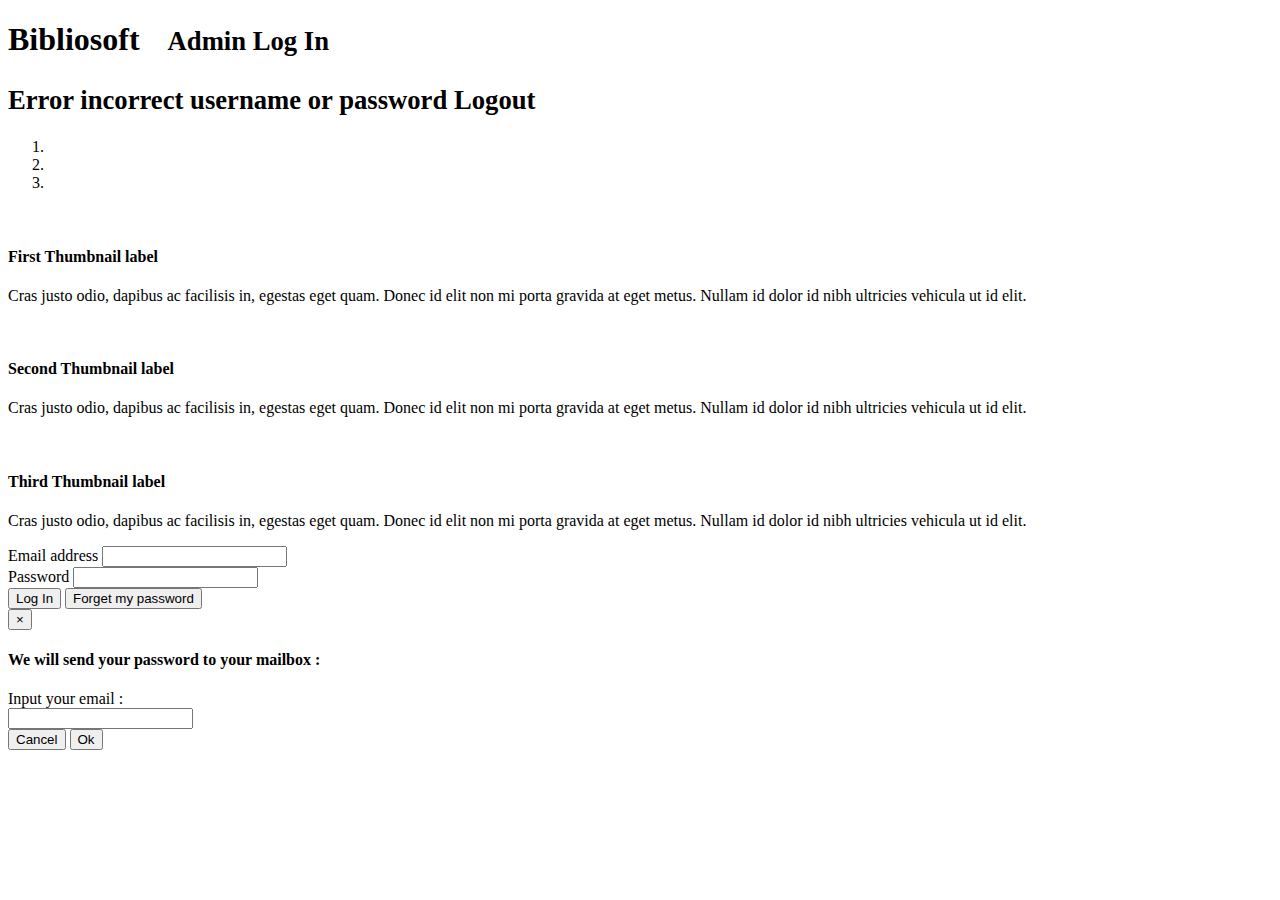
<file: src/main/resources/templates/login.html>
<!DOCTYPE html>
<html xmlns:th="http://www.thymeleaf.org">
<head>
    <div th:replace="fragments/header :: resources"></div>
</head>
<body>
<div class="container">
    <div class="row clearfix">
        <div class="col-md-12 column">
            <div class="page-header">
                <h1>
                    Bibliosoft
                    <small>&nbsp;&nbsp;&nbsp;Admin Log In</small>
                </h1>
                <h1>
                    <small><span class="text-center" th:if="${param.error}"> Error incorrect username or password</span>
                    </small>
                    <small><span class="text-center" th:if="${param.logout}">Logout</span></small>
                </h1>
            </div>
        </div>
    </div>
    <div class="row clearfix">
        <div class="col-md-8 column">
            <div class="carousel slide" data-ride="carousel" id="carousel-446075">
                <ol class="carousel-indicators">
                    <li data-slide-to="0" data-target="#carousel-446075" class="active">
                    </li>
                    <li data-slide-to="1" data-target="#carousel-446075">
                    </li>
                    <li data-slide-to="2" data-target="#carousel-446075">
                    </li>
                </ol>
                <div class="carousel-inner">
                    <div class="item active">
                        <img alt="" th:src="@{global/images/login_pic1.jpg}"/>
                        <div class="carousel-caption">
                            <h4>
                                First Thumbnail label
                            </h4>
                            <p>
                                Cras justo odio, dapibus ac facilisis in, egestas eget quam. Donec id elit non mi porta
                                gravida at eget metus. Nullam id dolor id nibh ultricies vehicula ut id elit.
                            </p>
                        </div>
                    </div>
                    <div class="item">
                        <img alt="" th:src="@{global/images/login_pic2.jpg}"/>
                        <div class="carousel-caption">
                            <h4>
                                Second Thumbnail label
                            </h4>
                            <p>
                                Cras justo odio, dapibus ac facilisis in, egestas eget quam. Donec id elit non mi porta
                                gravida at eget metus. Nullam id dolor id nibh ultricies vehicula ut id elit.
                            </p>
                        </div>
                    </div>
                    <div class="item ">
                        <img alt="" th:src="@{global/images/login_pic3.jpg}"/>
                        <div class="carousel-caption">
                            <h4>
                                Third Thumbnail label
                            </h4>
                            <p>
                                Cras justo odio, dapibus ac facilisis in, egestas eget quam. Donec id elit non mi porta
                                gravida at eget metus. Nullam id dolor id nibh ultricies vehicula ut id elit.
                            </p>
                        </div>
                    </div>
                </div>
                <!--  <a class="left carousel-control" href="#carousel-446075" data-slide="prev"><span
                          class="glyphicon glyphicon-chevron-left"></span></a> <a class="right carousel-control"
                                                                                  href="#carousel-446075"
                                                                                  data-slide="next"><span
                      class="glyphicon glyphicon-chevron-right"></span></a>-->
            </div>
        </div>
        <div class="col-md-4 column">
            <form sysRole="form" th:action="@{/login}" method="post">
                <div class="form-group">
                    <label for="username">Email address</label>
                    <input type="email" class="form-control" name="username" id="username"/>
                </div>
                <div class="form-group">
                    <label for="password">Password</label>
                    <input type="password" class="form-control" name="password" id="password"/>
                </div>
                <div class="form-group">
                    <input type="submit" class="btn btn-default" value="Log In"/>

                    <!--  <a id="modal-14169" href="#modal-container-14169" role="button" class="btn"
                         data-toggle="modal">触发遮罩窗体</a>-->
                    <button type="button" id="findMyPassword" href="#modal-container-14169"
                            class="btn btn-default" data-toggle="modal">Forget my password
                    </button>
                    <div class="modal fade" id="modal-container-14169" role="dialog"
                         aria-labelledby="myModalLabel" aria-hidden="true">
                        <div class="modal-dialog">
                            <div class="modal-content">
                                <div class="modal-header">
                                    <button type="button" class="close" data-dismiss="modal"
                                            aria-hidden="true">×
                                    </button>
                                    <h4 class="modal-title" id="myModalLabel">
                                        We will send your password to your mailbox :
                                    </h4>
                                </div>
                                <div class="modal-body">
                                    <div class="row clearfix">
                                        <label for="myEmailLocation" class="col-sm-4 control-label">Input your email : </label>
                                        <div class="col-sm-8">
                                            <input type="email" class="form-control" id="myEmailLocation"/>
                                        </div>
                                    </div>
                                </div>
                                <div class="modal-footer">
                                    <button type="button" class="btn btn-default" data-dismiss="modal" id="cancelModal">
                                        Cancel
                                    </button>
                                    <button id="sendToMyMailBox" type="button" class="btn btn-primary">Ok</button>
                                </div>
                            </div>
                            <script type="text/javascript">
                                var header = $("meta[name='_csrf_header']").attr("content");
                                var token = $("meta[name='_csrf']").attr("content");
                                $("#sendToMyMailBox").click(function () {
                                    var val = $("#myEmailLocation").val();
                                    $("#myEmailLocation").val("");
                                    $.ajax({
                                        url: "/getMyPassword",
                                        type: "post",
                                     /*   beforeSend: function (xhr) {
                                            xhr.setRequestHeader(header, token);
                                        },*/
                                        data: {
                                            "userEmail": val
                                        },
                                        dataType: "text",
                                        success: function (data) {
                                            $("#cancelModal").click();
                                            if (data == 1) {
                                                alert("your password has send to your mailbox");
                                            } else if (data == 2) {
                                                alert("you should find admin for your password");
                                            } else {
                                                alert("error");
                                            }
                                        }
                                    })
                                });
                            </script>
                        </div>
                    </div>
                </div>

            </form>
        </div>
    </div>
</div>
</body>
</html>
</file>
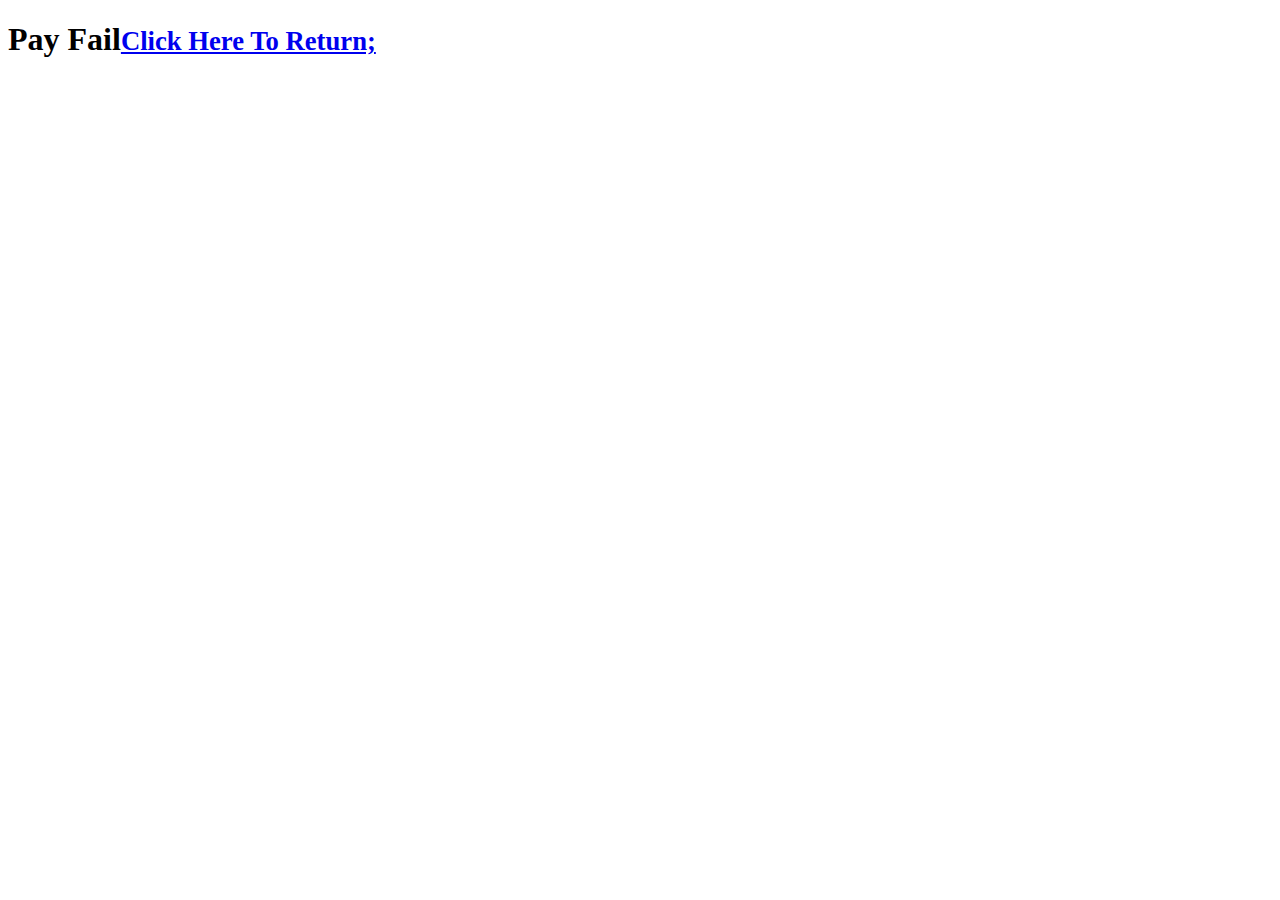
<file: src/main/resources/templates/payFail.html>
<!DOCTYPE html>
<html xmlns:th="http://www.thymeleaf.org">
<head>
    <div th:replace="fragments/header :: resources"></div>

</head>
<body>
<div class="container">
    <div class="row clearfix">
        <div class="col-md-12 column">
            <div class="page-header">
                <h1>
                   Pay Fail<small><a href="/">Click Here To Return;</a></small>
                </h1>
            </div>
        </div>
    </div>
</div>
</body>
</html>
</file>
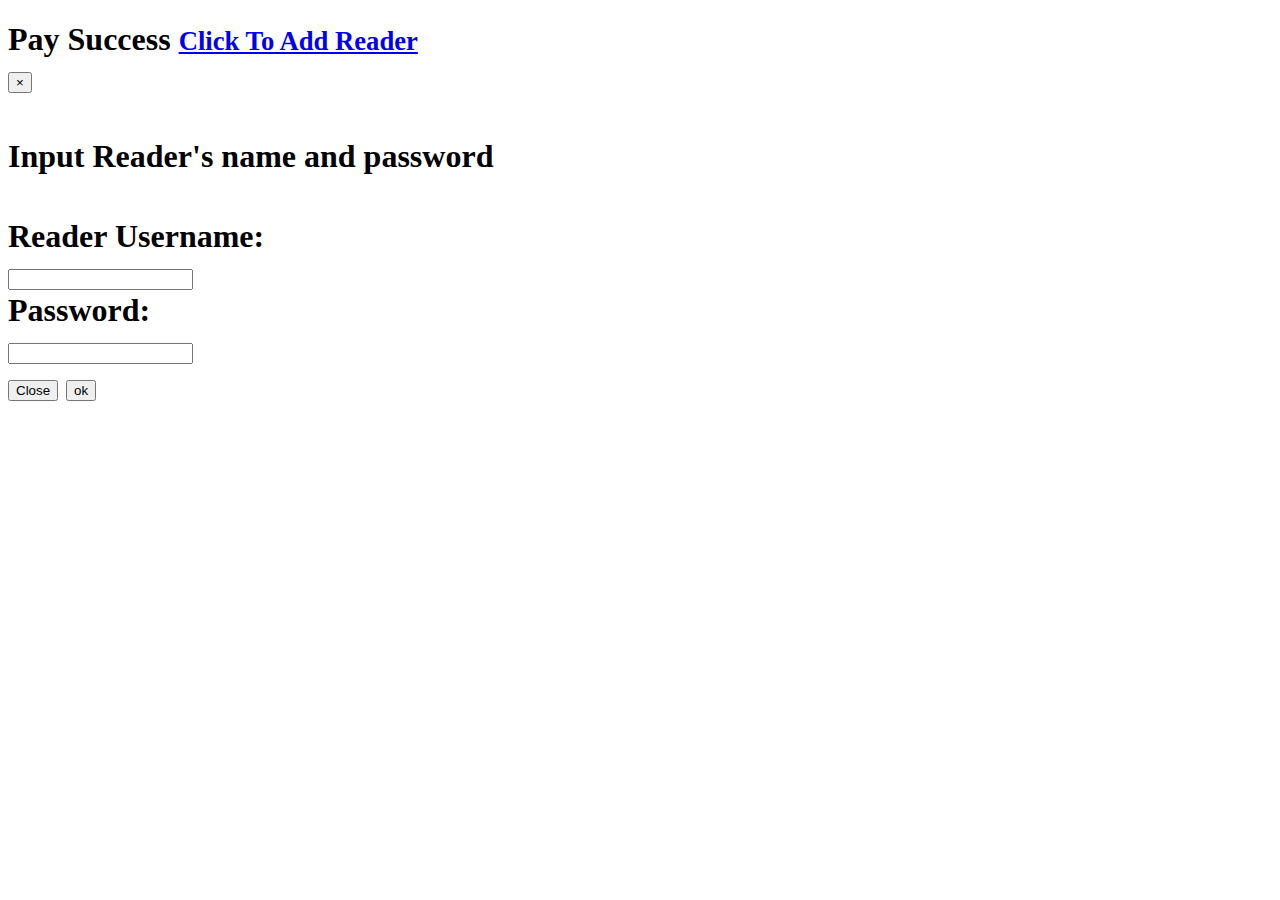
<file: src/main/resources/templates/paySuccess.html>
<!DOCTYPE html>
<html xmlns:th="http://www.thymeleaf.org">
<head>
    <div th:replace="fragments/header :: resources"></div>
</head>
<body>
<iframe id="iframe_display" name="iframe_display" style="display: none;"></iframe>
<div class="container">
    <div class="row clearfix">
        <div class="col-md-12 column">
            <div class="page-header">
                <h1>
                    Pay Success
                    <small>
                        <a id="modal-753722" href="#modal-container-753722" role="button" class="btn"
                           data-toggle="modal">Click
                            To Add Reader</a>
                    </small>
                    <div class="modal fade" id="modal-container-753722" role="dialog" aria-labelledby="myModalLabel"
                         aria-hidden="true">
                        <div class="modal-dialog">
                            <form id="readerUserNameAndPassword" th:action="@{/librarian/addReader}" method="post"
                                  target="iframe_display">
                          <!--      <input type="hidden" th:name="${_csrf.parameterName}" th:value="${_csrf.token}"/>-->
                                <input type="hidden" th:name="id" th:value="${id}">
                                <div class="modal-content">
                                    <div class="modal-header">
                                        <button type="button" class="close" data-dismiss="modal" aria-hidden="true">×
                                        </button>
                                        <h4 class="modal-title" id="myModalLabel">
                                            Input Reader's name and password
                                        </h4>
                                    </div>
                                    <div class="modal-body">
                                        <div class="form-group clearfix">
                                            <label for="username" class="small col-sm-4 control-label">Reader
                                                Username:</label>
                                            <div class="col-sm-8">
                                                <input type="email" class=" form-control" id="username"
                                                       name="username"/>
                                            </div>
                                        </div>
                                        <div class="form-group clearfix">
                                            <label for="password" class="small col-sm-4 control-label">Password:</label>
                                            <div class="col-sm-8">
                                                <input type="password" class="form-control" id="password"
                                                       name="password"/>
                                            </div>
                                        </div>
                                    </div>
                                    <div class="modal-footer">
                                        <button id="cancel" type="button" class="btn btn-default" data-dCismiss="modal">
                                            Close
                                        </button>
                                        <input type="button" class="btn btn-primary" value="ok" id="addReaderBtn"
                                               onclick="document.getElementById('cancel').click();">
                                    </div>
                                </div>
                            </form>
                        </div>
                    </div>
                    <!--      <button id="testButton">
                              test
                          </button>-->
                </h1>
            </div>
        </div>
    </div>
</div>
</body>
<!--添加reader用户的js代码-->
<script th:inline="javascript">
    /*var header = $("meta[name='_csrf_header']").attr("content");
    var token = $("meta[name='_csrf']").attr("content");*/
    var id = [[${id}]];
    $("#addReaderBtn").click(function () {
        // $("#readerUserNameAndPassword").submit();
        var username = $("#username").val();
        var password = $("#password").val();
        $("#username").val();
        $("#password").val();
        $.ajax({
            url: "/librarian/addReader",
            type: "post",
         /*   beforeSend: function (xhr) {
                xhr.setRequestHeader(header, token);
            },*/
            data: {
                "id": id,
                "username": username,
                "password": password
            },
            dataType: "text",
            success: function (data) {
                window.location.href = "/?parm=3";
            }
        });
    });

    /*  $("#testButton").click(function () {
          window.location.href="/?parm=3";
      });*/
</script>
</html>
</file>
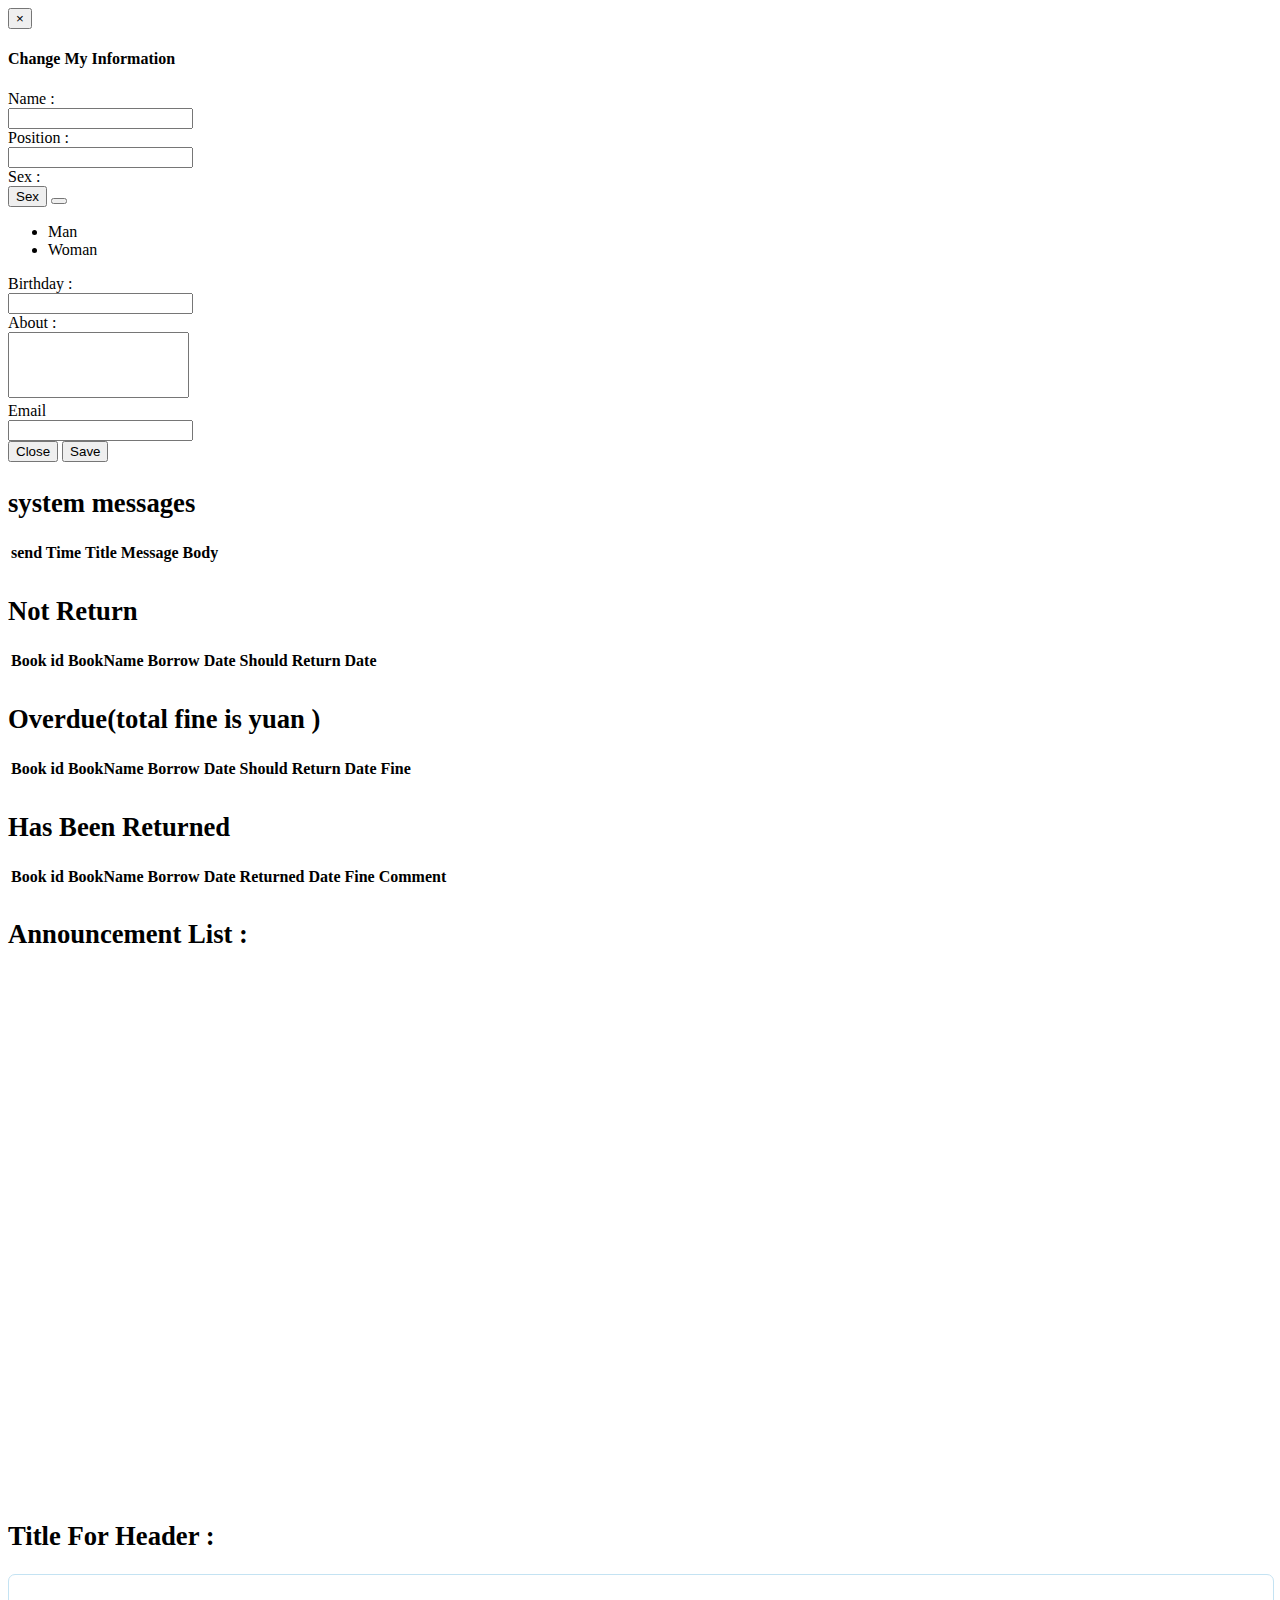
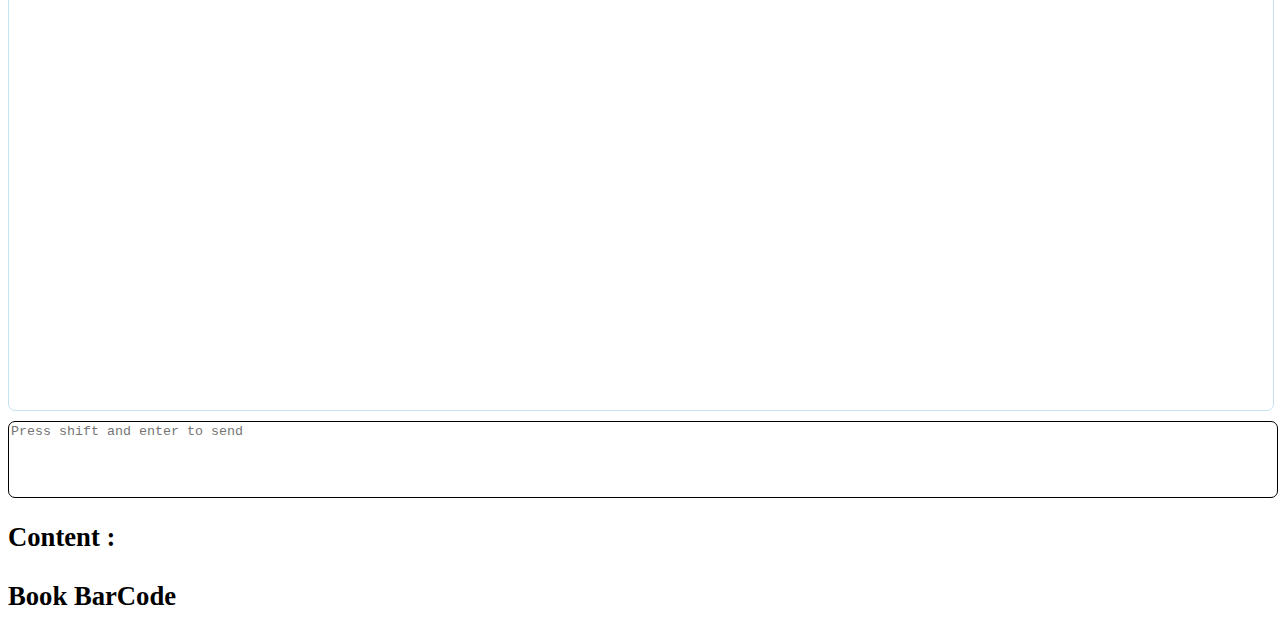
<file: src/main/resources/templates/readerHome.html>
<!DOCTYPE html>
<html xmlns:th="http://www.thymeleaf.org"
      xmlns:sec="http://www.thymeleaf.org/thymeleaf-extras-springsecurity4">
<head>
    <div th:replace="fragments/header :: resources"></div>
    <script type="text/javascript" th:src="@{global/js/JsBarcode.all.min.js}"></script>
    <script type="text/javascript" th:src="@{global/js/bootstrap-datetimepicker.min.js}"></script>
    <script type="text/javascript" th:src="@{global/js/bootstrap-datetimepicker.fr.js}"></script>
    <link type="text/css" rel="stylesheet"
          th:href="@{global/css/bootstrap-datetimepicker.min.css}"/>
</head>
<body>
<div th:replace="fragments/header :: headLine"></div>
<!--修改个人信息的窗体-->
<div class="container">
    <div class="row clearfix">
        <div class="col-md-12 column">
            <a id="changePersonalInformation" style="display: none;" href="#changePersonalInformationMOdal"
               role="button" class="btn" data-toggle="modal"></a>

            <div class="modal fade" id="changePersonalInformationMOdal" role="dialog"
                 aria-labelledby="jumpToChangeMyInformationModalTitle" aria-hidden="true">
                <div class="modal-dialog">
                    <div class="modal-content">
                        <div class="modal-header">
                            <button type="button" class="close" data-dismiss="modal" aria-hidden="true">×</button>
                            <h4 class="modal-title" id="jumpToChangeMyInformationModalTitle">
                                Change My Information
                            </h4>
                        </div>
                        <div class="modal-body">
                            <form class="form-horizontal" id="changePersonalInformationForm" role="form" method="post"
                                  th:action="@{/reader/changePersonalInformation}"
                                  action="/reader/changePersonalInformation"
                                  onkeydown="if(event.keyCode==13)return false;">
                                <div class="form-group">
                                    <label for="personalName" class="col-sm-2 control-label">Name : </label>
                                    <div class="col-sm-3">
                                        <input id="personalName" name="name" class="form-control" type="text"
                                               th:value="${readerInformation.getName()}">
                                    </div>
                                </div>
                                <div class="form-group">
                                    <label for="personalPosition" class="control-label col-sm-2">Position : </label>
                                    <div class="col-sm-3">
                                        <input type="text" name="position" id="personalPosition"
                                               class="form-control" th:value="${readerInformation.getPosition()}">
                                    </div>
                                </div>
                                <div class="form-group">
                                    <label class="col-sm-2 control-label">Sex : </label>
                                    <div class="col-sm-3">
                                        <div class="btn-group">
                                            <input name="sex" type="hidden" id="personalSexHiddenInput"
                                                   th:value="${readerInformation.getSex()}">
                                            <button class="btn btn-default" id="personalSex"
                                                    th:text="${readerInformation.getSex()}=='' ? 'Sex' : ${readerInformation.getSex()}">
                                                Sex
                                            </button>
                                            <button data-toggle="dropdown" class="btn btn-default dropdown-toggle">
                                                <span class="caret"></span></button>
                                            <ul class="dropdown-menu">
                                                <li>
                                                    <a onclick="changePersonalSex(this)">Man</a>
                                                </li>
                                                <li>
                                                    <a onclick="changePersonalSex(this)">Woman</a>
                                                </li>
                                            </ul>
                                            <script type="text/javascript">
                                                function changePersonalSex(obj) {
                                                    $("#personalSex").text($(obj).text());
                                                    $("#personalSexHiddenInput").val($(obj).text());
                                                }
                                            </script>
                                        </div>
                                    </div>
                                </div>
                                <div class="form-group">
                                    <label class="control-label col-sm-2">Birthday : </label>
                                    <div class="col-sm-3">
                                        <input id="birthdayChoice" name="birthday" class="form-control"
                                               th:value="${readerInformation.getBirthday()}">
                                    </div>
                                    <script type="text/javascript">
                                        $("#birthdayChoice").datetimepicker({
                                            language: 'zh-CN',
                                            format: 'yyyy-mm-dd',
                                            weekStart: 1,
                                            todayBtn: 1,
                                            autoclose: 1,
                                            todayHighlight: 1,
                                            startView: 3,
                                            minView: 2
                                        });
                                    </script>
                                </div>
                                <div class="form-group">
                                    <label class="control-label col-sm-2">About :</label>
                                    <div class="col-sm-10">
                                            <textarea style="resize: none" name="about" rows="4"
                                                      class="form-control"
                                                      th:text="${readerInformation.getAbout()}"></textarea>
                                    </div>
                                </div>
                                <div class="form-group">
                                    <label for="readerEmail"
                                           class="col-sm-2 control-label"> Email </label>
                                    <div class="col-sm-5">
                                        <input type="email" name="email" class="form-control" id="readerEmail"
                                               th:value="${email}"/>
                                    </div>
                                </div>
                            </form>
                        </div>
                        <div class="modal-footer">
                            <button type="button" class="btn btn-default" id="changeMyPersonalInformationCloseModal"
                                    data-dismiss="modal">Close
                            </button>
                            <button type="button" class="btn btn-primary" onclick="changeMyPersonalInformation()">
                                Save
                            </button>
                        </div>
                        <script type="text/javascript">
                            function changeMyPersonalInformation() {
                                $("#changePersonalInformationForm").ajaxSubmit({
                                    success: function (data) {
                                        if (data == "error") {
                                            alert("Edit Error");
                                        } else {
                                            iosOverlay({
                                                text:"Success",
                                                duration:1000,
                                                icon:"global/images/check.png"
                                            });
                                            // alert("Sucess");
                                            $("#changeMyPersonalInformationCloseModal").click();
                                        }
                                    },
                                    error: function (data) {
                                        alert("Edit Error")
                                    }
                                })
                            }
                        </script>
                    </div>
                </div>
            </div>

        </div>
    </div>
</div>
<div class="tab-content">
    <div class="tab-pane active" id="homepage">
        <div th:replace="fragments/header :: homePageSearchInput"></div>
    </div>
    <div class="tab-pane" id="notify">
        <div class="container">
            <div class="row clearfix">
                <div class="col-md-12 column">
                    <div class="page-header">
                        <h1>
                            <small>system messages</small>
                        </h1>
                    </div>
                    <div class="container">
                        <div class="row clearfix">
                            <div class="col-md-12 column">
                                <table class="table table-bordered">
                                    <thead>
                                    <tr>
                                        <th>
                                            send Time
                                        </th>
                                        <th>
                                            Title
                                        </th>
                                        <th>
                                            Message Body
                                        </th>
                                     <!--   <th>
                                            More
                                        </th>-->
                                    </tr>
                                    </thead>
                                    <tbody id="announceMentList" th:each="temp:${announcementMessageList}">
                                    <tr th:class="${temp.getMessageType()}">
                                        <td th:text="${temp.getDate()}">

                                        </td>
                                        <td th:text="${temp.getTitle()}">

                                        </td>
                                        <td>
                                            <label th:text="${temp.getBody()}">
                                            </label>
                                        </td>
                                     <!--   <td>
                                            <a th:id="${temp.getId()}"
                                               onclick='jumpToAnnouncementCenter2(this)'>more</a>
                                        </td>-->
                                    </tr>
                                    </tbody>
                                </table>
                                <script type="text/javascript">
                                    function jumpToAnnouncementCenter2(obj) {
                                        var id = $(obj).attr("id");
                                        jumpToAnnouncementCenter1(id);
                                    };

                                    function jumpToAnnouncementCenter1(id) {
                                        // document.getElementById("titleList").innerHTML = "";
                                        $.ajax({
                                            url: "/reader/requestAnnouncementListInfo",
                                            type: "post",
                                            dataType: "text",
                                            success: function (data) {
                                                document.getElementById("titleList").innerHTML = "";
                                                var jsonData = eval("(" + data + ")");
                                                $(jsonData).each(function () {
                                                    var appendClass;
                                                    if (this.messageType == "") {
                                                        appendClass = " fontShowBlack ";
                                                    } else {
                                                        appendClass = this.messageType + " fontShowWhite";
                                                    }
                                                    if (this.id == id) {
                                                        preId = id;
                                                        appendClass += " active ";
                                                    }

                                                    $("#titleList").append("<li id='announce" + this.id + "' class=\"nav-item " + appendClass + " \"" +
                                                        "                            style=\"border-radius: 7px;\">\n" +
                                                        "                            <a  class=\"nav-link\"" +
                                                        "                            onclick='changeTitleAndContentAndDateAndName(\"" + this.id + "\",\"" + this.title + "\",\"" + this.body + "\",\"" + this.date + "\"," +
                                                        "                                  \"" + this.name + "\")'>" +
                                                        "                            " + this.title +
                                                        "                            </a>\n" +
                                                        "                    </li>")
                                                });
                                            }
                                        });
                                        $.ajax({
                                            url: "/reader/announcementTitleAndContent",
                                            type: "post",
                                            dataType: "json",
                                            data: {
                                                "id": id
                                            },
                                            success: function (data) {
                                                //  var jsonData = eval("(" + data + ")");
                                                //已经在之前使用了toString()方法，所以不用加括号就可以
                                                var jsonData = eval(data);
                                                $("#currentTitle").text(jsonData.title);
                                                $("#currentSendTime").text(jsonData.date);
                                                $("#currentSenderName").text(jsonData.name);
                                                $("#currentContent").text(jsonData.body);
                                            },
                                            error: function (data) {
                                            }
                                        });
                                        $("#announcementli").click();
                                    }

                                    function changeTitleAndContentAndDateAndName(id, title, content, date, name) {
                                        $("#announce" + preId + "").removeClass("active");
                                        $("#announce" + id + "").addClass("active");
                                        preId = id;
                                        $("#currentTitle").text(title);
                                        $("#currentSendTime").text(date);
                                        $("#currentSenderName").text(name);
                                        $("#currentContent").text(content);
                                        //没有进行历史消息的缓存先暂时将消息body进行清空
                                        $("#announceMentBody")[0].innerHTML = "";
                                    }
                                </script>
                                <script th:inline="javascript">
                                    var target = "ws://localhost:8080/talk";
                                    var ws = new WebSocket(target);
                                    var myname = $("#p_saveUserName").text();
                                    $(document).keydown(function (event) {
                                        if (event.which == 13 && event.shiftKey) {
                                            var messageVal = $("#inputannouncementCommentTextArea").val();
                                            $("#inputannouncementCommentTextArea").val("");
                                            messageVal = messageVal.trim();
                                            if (messageVal == "") {
                                                alert("can't send nullMessage.");
                                            } else {
                                                var currentTime = gettime();
                                                addMessageToDiv("news_my", myname, messageVal, currentTime);
                                                var obj = {
                                                    typeId: "0",//0表示的是消息
                                                    senderName: myname,
                                                    messageContent: messageVal,
                                                    time: currentTime,
                                                    announceId: preId
                                                };
                                                var str = JSON.stringify(obj);
                                                ws.send(str);
                                            }
                                        }
                                    });
                                    ws.onmessage = function (ev) {
                                        var message = eval("(" + ev.data + ");");
                                        if (message.typeId == "1") {
                                            $("#announceMentList").prepend("<tr class='" + message.announcementType + "'>" +
                                                "                                <td>" +
                                                "                                 " + gettime() +
                                                "                                </td>" +
                                                "                                <td>" +
                                                "                                 " + message.senderName +
                                                "                                </td>" +
                                                "                                <td>" +
                                                "                                    " + message.messageContent +
                                                "                                </td>" +
                                            /*    "                                 <td>" +
                                                "                                     <a onclick='jumpToAnnouncementCenter1(" + message.announcementId + ")'>more</a>" +
                                                "                                 </td> " +*/
                                                "                            </tr>");
                                        } else if (message.typeId == "0") {
                                            if (message.announceId == preId) {
                                                addMessageToDiv("news_others", message.senderName, message.messageContent, message.time);
                                            }
                                        }
                                    };

                                    function addMessageToDiv(cssClass, senderName, content, time) {
                                        $("#announceMentBody").append("<div class=\"displayVertical\">" +
                                            "    <div class=\"messageTimeStyle text-center\">" +
                                            "    " + time +
                                            "    </div>" +
                                            "<div class=\"displayHorizontal\">" +
                                            "<div class='messageNameStyle'>" +
                                            "      " + senderName +
                                            "</div>" +
                                            "<div class=\"" + cssClass + "\">" +
                                            "      " + content +
                                            "</div>" +
                                            "</div>" +
                                            "</div>");

                                        $("#announceMentBody").scrollTop($("#announceMentBody")[0].scrollHeight);
                                    }

                                    function gettime() {
                                        var date = new Date();
                                        var year = date.getFullYear();
                                        var month = date.getMonth() + 1;//js中是从0开始所以要加1
                                        var day = date.getDate();
                                        var hour = date.getHours();
                                        var minute = date.getMinutes();
                                        var second = date.getSeconds();
                                        var presentTime = year + '-' + month + '-' + day + ' ' + hour + ':' + minute + ":" + second;
                                        return presentTime;
                                    }
                                </script>
                            </div>
                        </div>
                    </div>
                </div>
            </div>
        </div>
    </div>
    <div class="tab-pane" id="borrowhistory">
        <div class="container">
            <div class="row clearfix">
                <div class="col-md-12 column">
                    <div class="page-header">
                        <h1>
                            <small>Not Return</small>
                        </h1>
                    </div>
                    <table class="table table-striped">
                        <thead>
                        <tr>
                            <th>
                                Book id
                            </th>
                            <th>
                                BookName
                            </th>
                            <th>
                                Borrow Date
                            </th>
                            <th>
                                Should Return Date
                            </th>
                        </tr>
                        </thead>
                        <tbody th:each="temp:${notReturnBookList}">
                        <tr>
                            <td th:text="${temp.getId()}">
                            </td>
                            <td th:text="${temp.getBookName()}">
                            </td>
                            <td th:text="${temp.getBorrowDate()}">
                            </td>
                            <td th:text="${temp.getShouldReturnDate()}">
                            </td>
                        </tr>
                        </tbody>
                    </table>
                    <div class="page-header">
                        <h1>
                            <small>Overdue(total fine is <strong th:text="${totalFine}"> </strong> yuan )</small>
                        </h1>

                    </div>
                    <table class="table table-striped">
                        <thead>
                        <tr>
                            <th>
                                Book id
                            </th>
                            <th>
                                BookName
                            </th>
                            <th>
                                Borrow Date
                            </th>
                            <th>
                                Should Return Date
                            </th>
                            <th>
                                Fine
                            </th>
                        </tr>
                        </thead>
                        <tbody th:each="temp:${overDueBookList}">
                        <tr class="warning">
                            <td th:text="${temp.getId()}">
                            </td>
                            <td th:text="${temp.getBookName()}">
                            </td>
                            <td th:text="${temp.getBorrowDate()}">
                            </td>
                            <td th:text="${temp.getShouldReturnDate()}">
                            </td>
                            <td th:text="${temp.getFine()}">
                            </td>
                        </tr>
                        </tbody>
                    </table>
                    <div class="page-header">
                        <h1>
                            <small>Has Been Returned</small>
                        </h1>
                    </div>
                    <table class="table table-striped">
                        <thead>
                        <tr>
                            <th>
                                Book id
                            </th>
                            <th>
                                BookName
                            </th>
                            <th>
                                Borrow Date
                            </th>
                            <th>
                                Returned Date
                            </th>
                            <th>
                                Fine
                            </th>
                            <th>
                                Comment
                            </th>
                        </tr>
                        </thead>
                        <tbody th:each="temp:${hasReturnBookList}">
                        <tr class="success">
                            <td th:text="${temp.getId()}">
                            </td>
                            <td th:text="${temp.getBookName()}">
                            </td>
                            <td th:text="${temp.getBorrowDate()}">
                            </td>
                            <td th:text="${temp.getShouldReturnDate()}">
                            </td>
                            <td th:text="${temp.getFine()}">
                            </td>
                            <th th:text="${temp.getComment()}">
                            </th>
                        </tr>
                        </tbody>
                    </table>
                </div>
            </div>
        </div>
    </div>
    <div class="tab-pane" id="changePasswordDiv">
        <div th:replace="fragments/header :: changePassword"></div>
    </div>
    <div class="tab-pane" id="announcementliDiv">
        <div class="container" id="announcementContainer">
            <div class="col-md-3 column" style="height: 580px;">
                <div class="page-header">
                    <h1>
                        <small>Announcement List :</small>
                    </h1>
                </div>
                <ul id="titleList" class="nav nav-pills nav-stacked barShowNone"
                    style="border-radius: 7px;height: 520px;overflow-y: auto">

                </ul>
            </div>
            <div class="col-md-7 column" style="height: 580px">
                <div class="page-header">
                    <h1>
                        <small id="currentTitle">Title For Header :</small>
                    </h1>
                </div>
                <div id="announceMentBody"
                     style="border: 1px solid #c4e3f3;width: 100%;height: 75%;border-radius:7px;overflow-y: auto;">

                </div>
                <div style="height: 35%;width: 100%;">
                        <textarea id="inputannouncementCommentTextArea" class="form-control" style="height: 35%;width: 100%;border: 1px solid #000000;
                         border-radius: 7px;resize: none;margin-top: 10px;"
                                  placeholder="Press shift and enter to send"></textarea>
                </div>
            </div>
            <div class="col-md-2 column">
                <div class="page-header">
                    <h1>
                        <small> Content :</small>
                    </h1>
                </div>
                <blockquote>
                    <p id="currentContent"></p>
                    <small id="currentSenderName"><cite></cite></small>
                    <small class="pull-right" id="currentSendTime" style="font-size: 5px"><cite></cite></small>
                </blockquote>
            </div>
        </div>
    </div>
    <div class="tab-pane" id="showBarCodeDiv" sec:authorize="hasRole('ROLE_READER')">
        <div class="container">
            <div class="row clearfix">
                <div class="col-md-12 column">
                    <div class="page-header">
                        <h1>
                            <small>Book BarCode</small>
                        </h1>
                    </div>
                    <div class="col-md-4 column">

                    </div>
                    <div id="appendBarCode" class="col-md-4 displayVertival">

                    </div>
                    <div class="col-md-4 column">

                    </div>

                </div>
            </div>
            <script type="text/javascript">
                //把这个放在后面就可以正确加载到上面的dom元素
                function jumpToShowOneBarCode(id) {
                    $("#showBarCodeHref").click();

                    /*$("#apppendBarCode").html("");*/
                    document.getElementById("appendBarCode").innerHTML = "";
                    $("#appendBarCode").append("<div class='form-group'>" +
                        "                       <svg id='showOneBarCode'>" +
                        "                     </svg>" +
                        "                       </div>");
                    $("#showOneBarCode").JsBarcode(id);
                }
            </script>
        </div>

    </div>
</div>
</body>
</html>
</file>
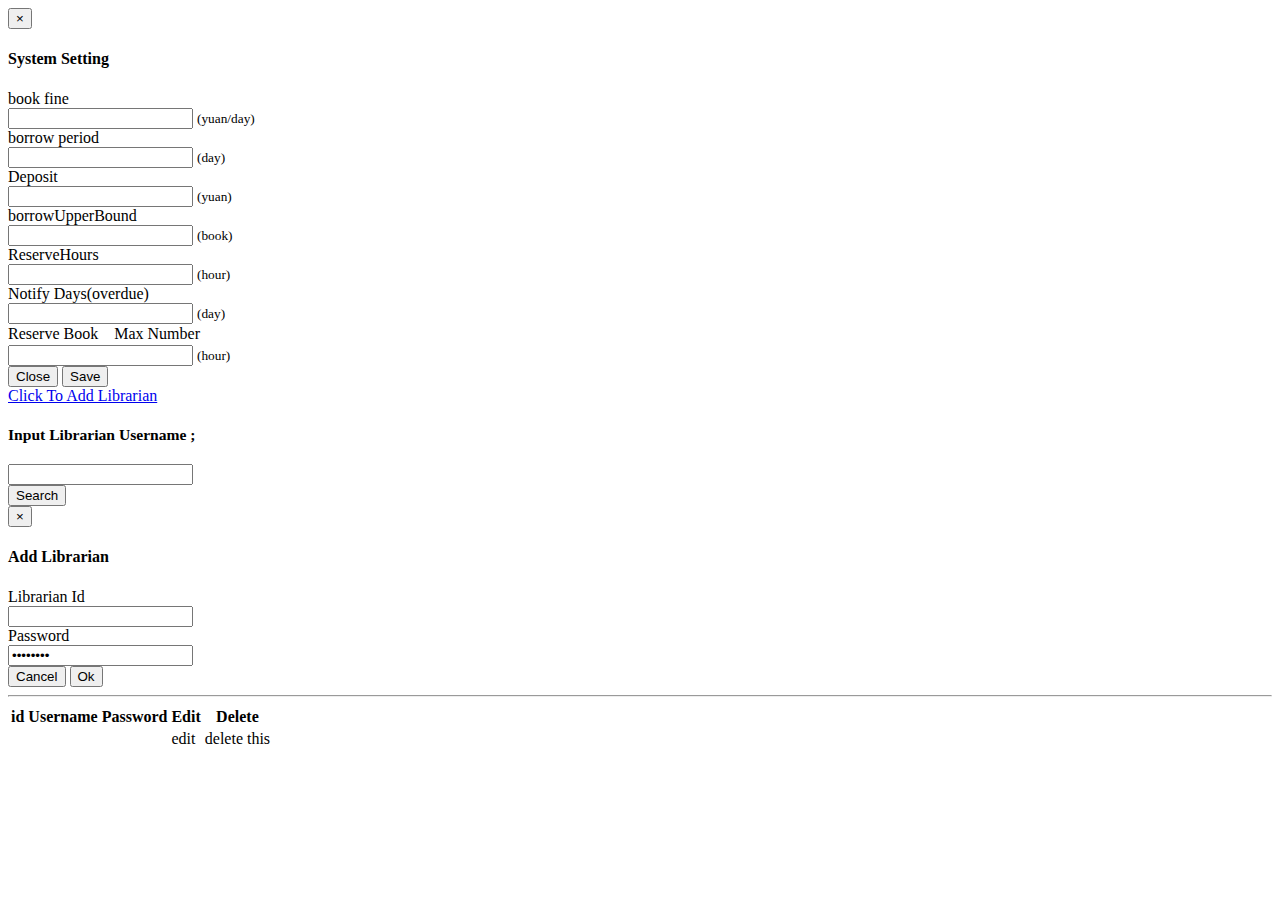
<file: src/main/resources/templates/rootHome.html>
<!DOCTYPE html>
<html xmlns:th="http://www.thymeleaf.org"
      xmlns:sec="http://www.thymeleaf.org/thymeleaf-extras-springsecurity4">
<head>
    <div th:replace="fragments/header :: resources"></div>
</head>
<body>
<div th:replace="fragments/header :: headLine"></div>
<!--Admin系统设置的窗体-->
<div class="container">
    <div class="col-md-12 column">

        <a style="display: none" type="hidden" id="modal-4444" href="#modal-container-4444"
           role="button"
           class="btn"
           data-toggle="modal"></a>

        <div class="modal fade" id="modal-container-4444" role="dialog" aria-labelledby="myModalLabel"
             aria-hidden="true">
            <div class="modal-dialog">
                <div class="modal-content">
                    <div class="modal-header">
                        <button type="button" class="close" data-dismiss="modal" aria-hidden="true">×
                        </button>
                        <h4 class="modal-title" id="myModalLabel">
                            System Setting
                        </h4>
                    </div>
                    <div class="modal-body">
                        <div class="row clearfix">
                            <div class="col-md-12 column">
                                <form class="form-horizontal" role="form">
                                    <div class="form-group">
                                        <label for="fineValue" class="col-sm-3 control-label">book
                                            fine</label>
                                        <div class="col-sm-3">
                                            <input type="number" class="form-control" id="fineValue"
                                                   th:value="${fine}"/>
                                            <small>(yuan/day)</small>
                                        </div>
                                        <label class="col-sm-3 control-label" for="returnPeriod">borrow
                                            period</label>
                                        <div class="col-sm-3">
                                            <input type="number" class="form-control" id="returnPeriod"
                                                   th:value="${period}">
                                            <small>(day)</small>
                                        </div>
                                    </div>
                                    <div class="form-group">
                                        <label for="ReaderMustToPay"
                                               class="col-sm-3 control-label">Deposit</label>
                                        <div class="col-sm-3">
                                            <input type="number" class="form-control"
                                                   id="ReaderMustToPay"
                                                   th:value="${deposit}"/>
                                            <small>(yuan)</small>
                                        </div>
                                        <label class="col-sm-3 control-label"
                                               for="ReaderCanBorrowBookUpperBound">borrowUpperBound</label>
                                        <div class="col-sm-3">
                                            <input type="number" class="form-control"
                                                   id="ReaderCanBorrowBookUpperBound"
                                                   th:value="${borrowUpperBound}"/>
                                            <small>(book)</small>
                                        </div>
                                    </div>
                                    <div class="form-group">
                                        <label for="ReaderCanreserveHours"
                                               class="col-sm-3 control-label">ReserveHours</label>
                                        <div class="col-sm-3">
                                            <input type="number" class="form-control"
                                                   id="ReaderCanreserveHours"
                                                   th:value="${reserveHours}">
                                            <small>(hour)</small>
                                        </div>
                                        <label class="col-sm-3 control-label">Notify
                                            Days(overdue)</label>
                                        <div class="col-sm-3">
                                            <input type="number" class="form-control"
                                                   id="ReaderBenotifyDaya"
                                                   th:value="${notifyDays}"/>
                                            <small>(day)</small>
                                        </div>
                                    </div>
                                    <div class="form-group">
                                        <label class="col-sm-3 control-label">Reserve Book　Max
                                            Number </label>
                                        <div class="col-sm-3">
                                            <input type="number" class="form-control"
                                                   id="ReaderCanreserveAmount"
                                                   th:value="${reserveAmount}"/>
                                            <small>(hour)</small>
                                        </div>
                                    </div>
                                </form>
                            </div>
                        </div>
                    </div>
                    <div class="modal-footer">
                        <button th:id="saveSystemInformationCloseBtn" type="button"
                                class="btn btn-default"
                                data-dismiss="modal">Close
                        </button>
                        <button type="button" class="btn btn-primary"
                                onclick="saveSystemInfoamtionChange()">Save
                        </button>
                    </div>
                    <script type="text/javascript">
                        function saveSystemInfoamtionChange() {
                            $("#saveSystemInformationCloseBtn").click();
                            $.ajax({
                                url: "/admin/saveSystemInformation",
                                type: "post",
                                dataType: "text",
                                data: {
                                    "fineValue": $("#fineValue").val(),
                                    "returnPeriod": $("#returnPeriod").val(),
                                    "deposit": $("#ReaderMustToPay").val(),
                                    "upperBound": $("#ReaderCanBorrowBookUpperBound").val(),
                                    "ReaderCanreserveHours": $("#ReaderCanreserveHours").val(),
                                    "ReaderBenotifyDaya": $("#ReaderBenotifyDaya").val(),
                                    "ReaderCanreserveAmount": $("#ReaderCanreserveAmount").val()
                                },
                                success: function (data) {
                                    iosOverlay({
                                        text: "Success",
                                        duration: 1000,
                                        icon: "global/images/check.png"
                                    });
                                    //alert("Save Edit Successfully");
                                }
                            });


                        }
                    </script>
                </div>
            </div>
        </div>


    </div>
    <script type="text/javascript">
        function clickSystemSetting() {
            $("#modal-4444").click();
        }
    </script>
</div>
<iframe id="iframe_display" name="iframe_display" style="display: none;"></iframe>
<div class="tab-content">
    <div class="tab-pane active" id="addLibrarian">
        <div class="container">
            <div class="row clearfix">
                <div class="col-md-12 column">
                    <a style="margin-top: 30px" id="modal-148214" href="#modal-container-148214" role="button"
                       class="btn" data-toggle="modal">Click
                        To Add Librarian</a>
                    <form class="navbar-form navbar-right" role="search">
                        <h3 class="control-label">
                            <small>
                                Input Librarian Username ;
                            </small>
                        </h3>
                        <div class="form-group">
                            <input type="email" class="form-control" id="searchTheReaderIdInput"
                                   name="searchName"/>
                        </div>
                        <button type="button" id="searchTheReaderIdBtn" class="btn btn-default"
                                onclick="searchLibrarianInformation()">Search
                        </button>
                    </form>
                    <div class="modal fade" id="modal-container-148214" role="dialog"
                         aria-labelledby="myModalLabelAddLibrarian"
                         aria-hidden="true">
                        <div class="modal-dialog">
                            <div class="modal-content">
                                <div class="modal-header">
                                    <button type="button" class="close" data-dismiss="modal" aria-hidden="true">×
                                    </button>
                                    <h4 class="modal-title" id="myModalLabelAddLibrarian">
                                        Add Librarian
                                    </h4>
                                </div>
                                <form method="post" target="iframe_display"
                                      id="libForm">
                                    <!-- <input type="hidden" th:name="${_csrf.parameterName}" th:value="${_csrf.token}"/>-->
                                    <div class="modal-body">
                                        <div class="form-group clearfix">
                                            <label for="librarianUsername" class="col-sm-4 control-label">Librarian
                                                Id</label>
                                            <div class="col-sm-8">
                                                <input type="email" class="form-control" id="librarianUsername"
                                                       name="username"/>
                                            </div>
                                        </div>
                                        <div class="form-group clearfix">
                                            <label for="librarianPassword"
                                                   class="col-sm-4 control-label">Password</label>
                                            <div class="col-sm-8">
                                                <input type="password" class="form-control" id="librarianPassword"
                                                       name="password" value="00010001" readonly="readonly"/>
                                            </div>
                                        </div>
                                    </div>
                                    <div class="modal-footer">
                                        <button id="cancel" type="button" class="btn btn-default" data-dismiss="modal">
                                            Cancel
                                        </button>
                                        <input type="button" class="btn btn-primary" id="addLibrarianBtn" value="Ok"
                                               onclick="document.getElementById('cancel').click();">
                                    </div>
                                </form>
                            </div>
                        </div>
                    </div>
                </div>
            </div>
        </div>
        <div class="container clearfix">
            <hr>
            <div class="row clearfix">
                <div class="col-md-12 column">
                    <table class="table table-striped" id="librarianInformationTable">
                        <thead>
                        <tr>
                            <th>
                                id
                            </th>
                            <th>
                                Username
                            </th>
                            <th>
                                Password
                            </th>
                            <th>
                                Edit
                            </th>
                            <th>
                                Delete
                            </th>
                        </tr>
                        </thead>
                        <tbody id="librarianUserInformationList">
                        <tr th:each="temp:${librariansInfo}" class="info">
                            <td th:text="${temp.getId()}">
                            </td>
                            <td th:text="${temp.getUsername()}">
                            </td>
                            <td th:text="${temp.getPassword()}">
                            </td>
                            <td>
                                <a th:onclick="'javascript:editLibrarianInformation('+${temp.getId()}+','+this+')'">edit</a>
                            </td>
                            <td>
                                <a th:onclick="'javascript:deleteTheLibrarian('+${temp.getId()}+','+this+')'">delete
                                    this</a>
                            </td>
                        </tr>
                        </tbody>
                    </table>
                    <script type="text/javascript">
                        function editLibrarianInformation(id, obj) {
                            var inputnewEmail = prompt("Input Your New Email :");
                            if (inputnewEmail == null || inputnewEmail == "") {
                                alert("input can't be null.");
                            } else {
                                $.ajax({
                                    url: "/admin/changeLibrarianEmail",
                                    type: "post",
                                    async: false,
                                    data: {
                                        "id": id,
                                        "email": inputnewEmail
                                    },
                                    dataType: "text",
                                    success: function (data) {
                                        alert("Edit Success");
                                        $(obj.parentNode.parentNode).children('td').eq(1).text(inputnewEmail);
                                    }
                                })
                            }

                        }

                        function searchLibrarianInformation() {
                            $.ajax({
                                url: "/admin/searchLibrarian",
                                type: "post",
                                async: false,
                                dataType: "text",
                                data: {
                                    "username": $("#searchTheReaderIdInput").val()
                                },
                                success: function (data) {
                                    if (data == "error") {
                                        alert("This User Is Not Present");
                                    }
                                    document.getElementById("librarianUserInformationList").innerHTML = "";
                                    var jsonData = eval("(" + data + ")");
                                    $("#librarianUserInformationList").append("<tr  class=\"info\" >\n" +
                                        "                            <td>" + jsonData.id +
                                        "                            </td>" +
                                        "                            <td >" + jsonData.username +
                                        "                            </td>" +
                                        "                            <td>" + jsonData.password +
                                        "                            </td>" +
                                        "                            <td>" +
                                        "                                <a href=\"javascript:void(0);\" onclick=\"editLibrarianInformation(" + jsonData.id + ", this)\">edit</a>\n" +
                                        "                            </td>\n" +
                                        "                            <td>\n" +
                                        "                                <a href=\"javascript:void(0);\" onclick='deleteTheLibrarian(" + jsonData.id + ", this )'>delete this</a>\n" +
                                        "                            </td>\n" +
                                        "                        </tr>");
                                }
                            });
                        }
                    </script>
                </div>
            </div>
        </div>
    </div>
    <div class="tab-pane" id="changePasswordDiv">
        <div th:replace="fragments/header :: changePassword"></div>
    </div>
</div>
</body>
<!--删除相应的librarian-->
<script type="text/javascript">

    function trim(str) { //删除左右两端的空格
        return str.replace(/(^\s*)|(\s*$)/g, "");
    }
    $("#addLibrarianBtn").click(function () {
        // $("#libForm").submit();
        /*$("#closeRegisterLibrarianModal").click();*/
        var username = $('#librarianUsername').val();
        var password = $("#librarianPassword").val();
        if (trim(username)=="") {
            alert("Can't Input Null");
        }else {
            $.ajax({
                url: "/admin/addLibrarian",
                type: "post",
                dataType: "text",
                data: {
                    "username": username,
                    "password": password
                },
                success: function (data) {
                    if(data=="present")
                    {
                        alert("This username is present");
                    }else{
                        $("#librarianUserInformationList").prepend("<tr  class=\"info\" >\n" +
                            "                            <td>" + data +
                            "                            </td>" +
                            "                            <td >" + username +
                            "                            </td>" +
                            "                            <td>" + password +
                            "                            </td>" +
                            "                            <td>" +
                            "                                <a href='javascript:void(0);' onclick=\"editLibrarianInformation(" + data + ", this )\">edit</a>\n" +
                            "                            </td>" +
                            "                            <td>" +
                            "                                <a href='javascript:void(0);' onclick='deleteTheLibrarian(" + data + ",this )'>delete this</a>\n" +
                            "                            </td>" +
                            "                        </tr>");
                    }
                }
            });
            $('#librarianUsername').val('');
        }

        /*$('#librarianPassword').val('');*/
    });

    function deleteTheLibrarian(id, obj) {
        $.ajax({
            url: "/admin/deleteTheLibrarian",
            type: "post",
            data: {
                "id": id
            },
            dataType: "text",
            success: function (data) {
                var i = obj.parentNode.parentNode.rowIndex;
                document.getElementById("librarianInformationTable").deleteRow(i);
                // alert("Delete Success");
                iosOverlay({
                    text: "Success",
                    duration: 1000,
                    icon: "global/images/check.png"
                });
            }
        });
    }
</script>
</html>
</file>
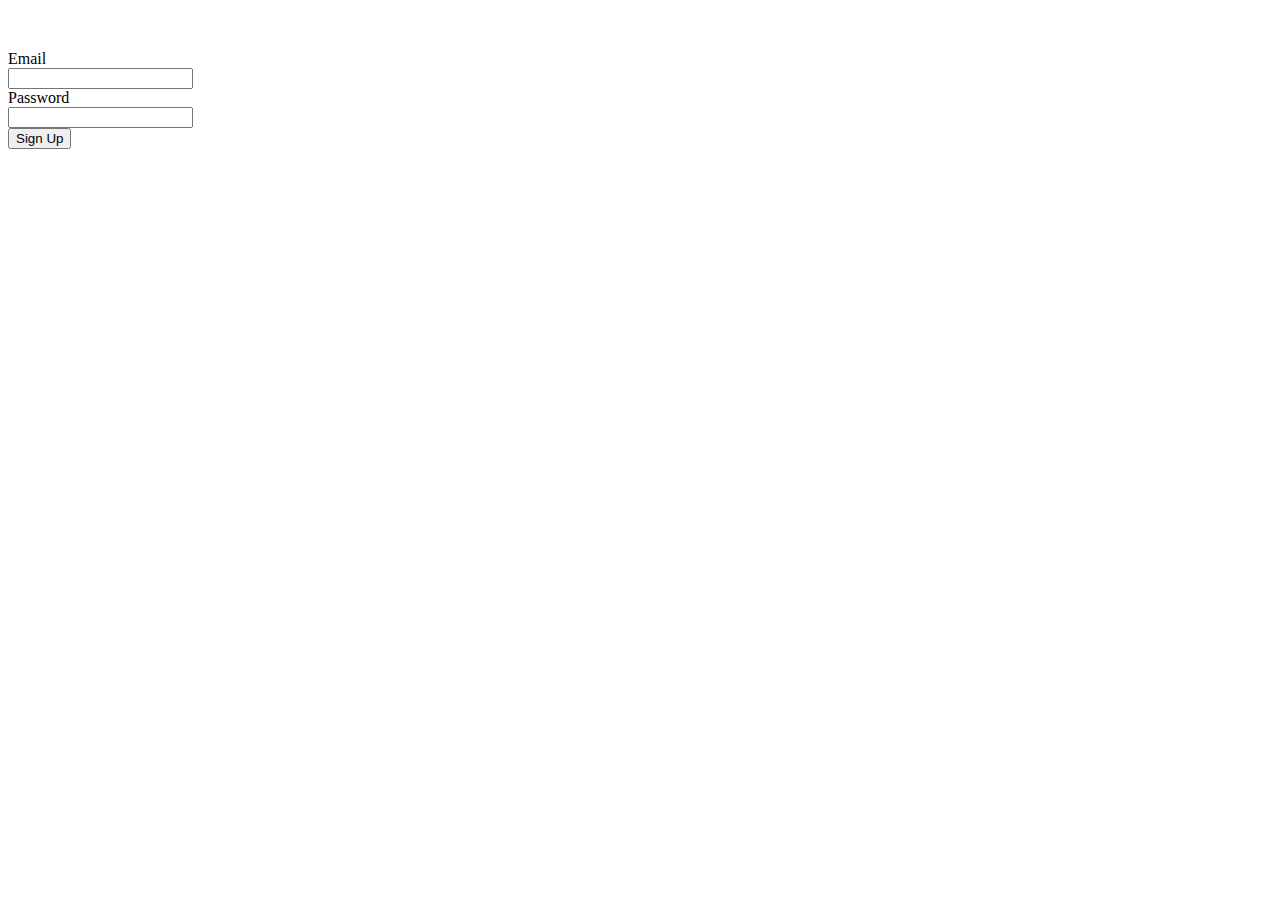
<file: src/main/resources/templates/signup.html>
<!DOCTYPE html>
<html xmlns:th="http://www.thymeleaf.org">
<head>
    <div th:replace="fragments/header :: resources"></div>
</head>
<body>
<div th:replace="fragments/header :: headLine"></div>
<div class="container">
    <div class="row clearfix " style="margin-top: 50px">
        <div class="col-md-2 column">
        </div>
        <iframe id="iframe_display" name="iframe_display" style="display: none;"></iframe>
        <div class="col-md-6 column">
            <form class="form-horizontal"  th:action="@{/registeruser}" method="post" target="iframe_display">
                <div class="form-group">
                    <label for="inputEmail3" class="col-sm-2 control-label">Email</label>
                    <div class="col-sm-10">
                        <input type="email" name="inputEmail3" class="form-control" id="inputEmail3" />
                    </div>
                </div>
                <div class="form-group">
                    <label for="inputPassword3" class="col-sm-2 control-label">Password</label>
                    <div class="col-sm-10">
                        <input type="password" class="form-control" name="inputPassword3" id="inputPassword3" />
                    </div>
                </div>
                <div class="form-group">
                    <div class="col-sm-offset-2 col-sm-10">
                        <button type="submit" class="btn btn-default" th:id="signup">Sign Up</button>
                    </div>
                </div>
            </form>
        </div>
        <div class="col-md-4 column">
        </div>
    </div>
</div>
</body>
<script type="text/javascript">
    $(function () {
        $("#signup").click(function () {
            window.location.reload();
        })
    })
</script>
</html>
</file>
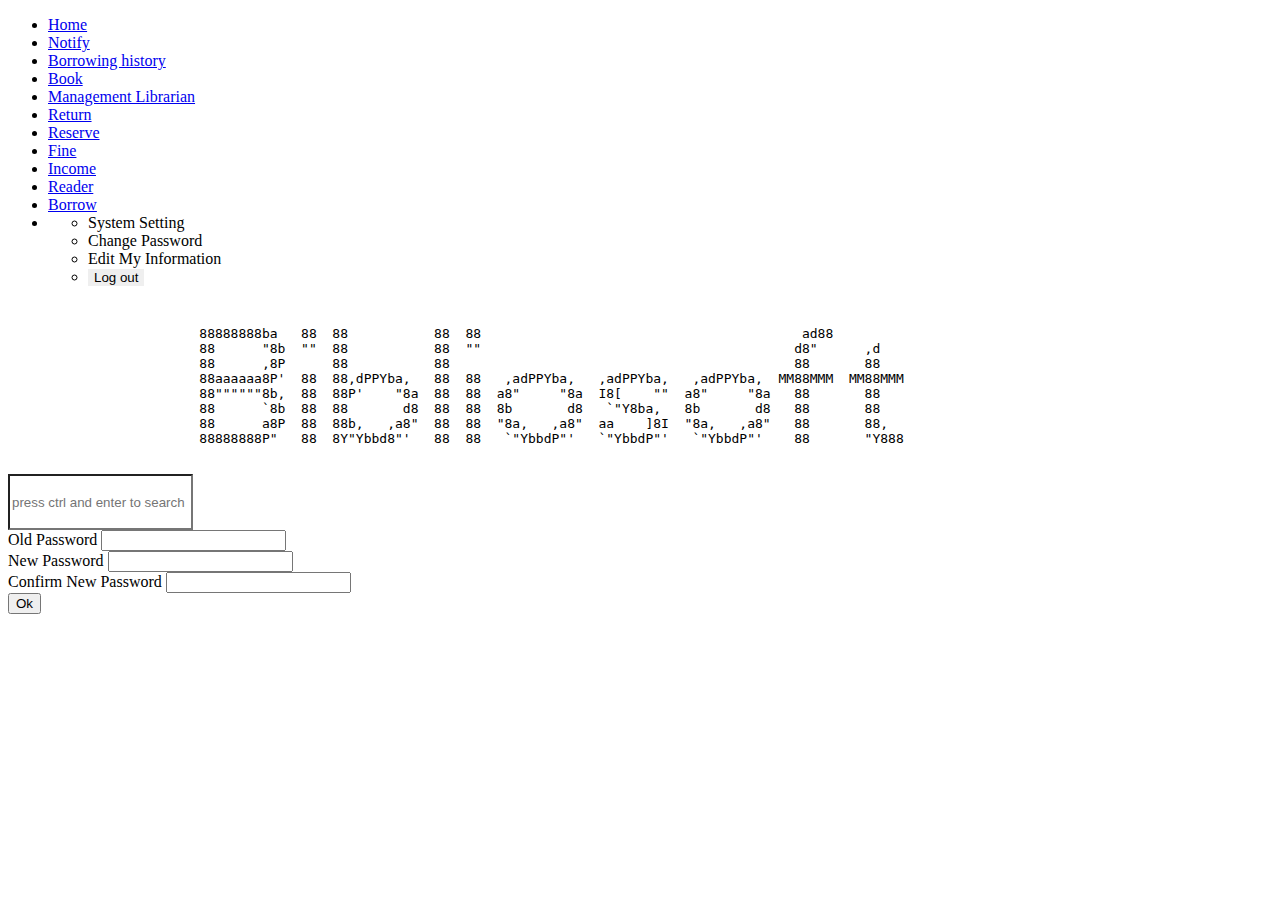
<file: src/main/resources/templates/fragments/header.html>
<!DOCTYPE html>
<html lang="en" xmlns:th="http://www.thymeleaf.org"
      xmlns:sec="http://www.thymeleaf.org/thymeleaf-extras-springsecurity4">
<head>
    <div th:fragment="resources">
        <link rel="shortcut icon" th:href="@{/favicon.ico}"/>
        <link rel="bookmark" th:href="@{/favicon.ico}"/>
        <!--   <meta name="_csrf" th:content="${_csrf.token}"/>
           <meta name="_csrf_header" th:content="${_csrf.headerName}"/>-->
        <meta content="text/html;charset=UTF-8">
        <title>Bibliosoft</title>
        <link rel="stylesheet" th:href="@{global/bootstrap/bootstrap.min.css}"
              type="text/css">
        <script th:src="@{global/js/jquery.min.js}" type="text/javascript"></script>
        <script th:src="@{global/bootstrap/bootstrap.min.js}" type="text/javascript"></script>
        <link rel="stylesheet" th:href="@{global/css/shareResource.css}"
              type="text/css">
        <script th:src="@{global/js/jquery-form.js}" type="text/javascript"></script>
        <script th:src="@{global/js/spin.min.js}" type="text/javascript"></script>
        <script th:src="@{global/js/iosOverlay.js}" type="text/javascript"></script>
        <link rel="stylesheet" th:href="@{global/css/iosOverlay.css}" type="text/css">
    </div>
</head>
<body>
<div th:fragment="headLine">
    <p id="p_saveUserName" style="display: none" sec:authentication="name"></p>
    <div class="container">
        <div class="row clearfix titleLineBarkground">
            <div class="col-md-12 column ">
                <ul class="nav nav-tabs">
                    <li class="active" sec:authorize="hasAnyRole('ROLE_LIBRARIAN','ROLE_READER')">
                        <a href="#homepage" data-toggle="tab">Home</a>
                    </li>
                    <li sec:authorize="hasAnyRole('ROLE_LIBRARIAN','ROLE_READER')">
                        <a href="#notify" data-toggle="tab">Notify</a>
                    </li>
                    <li sec:authorize="hasRole('ROLE_READER')">
                        <a href="#borrowhistory" data-toggle="tab">Borrowing history</a>
                    </li>
                    <li sec:authorize="hasRole('ROLE_LIBRARIAN')">
                        <a href="#addbook" data-toggle="tab">Book</a>
                    </li>
                    <li sec:authorize="hasRole('ROLE_ADMIN')">
                        <a href="#addLibrarian" data-toggle="tab">Management Librarian</a>
                    </li>
                    <li sec:authorize="hasRole('ROLE_LIBRARIAN')">
                        <a href="#returnBook" data-toggle="tab">Return</a>
                    </li>
                    <li id="changePassword" style="display: none;">
                        <a id="changePasswordHref" href="#changePasswordDiv" data-toggle="tab"></a>
                    </li>
                    <li id="showBarCode" style="display: none;"
                        sec:authorize="hasAnyRole('ROLE_LIBRARIAN','ROLE_READER')">
                        <!--显示生成的条形码-->
                        <a id="showBarCodeHref" href="#showBarCodeDiv" data-toggle="tab"></a>
                    </li>
                    <li sec:authorize="hasRole('ROLE_LIBRARIAN')">
                        <a id="dealTheReserveBook" href="#dealThedealTheReserveBookDiv" data-toggle="tab">Reserve</a>
                    </li>
                    <li sec:authorize="hasAnyRole('ROLE_LIBRARIAN','ROLE_READER')" style="display: none">
                        <a id="announcementli" href="#announcementliDiv" data-toggle="tab">announcement Detail</a>
                    </li>
                    <li sec:authorize="hasRole('ROLE_LIBRARIAN')">
                        <a id="readerPayForFine" href="#readerPayForFineDiv" data-toggle="tab">Fine</a>
                    </li>
                    <li sec:authorize="hasRole('ROLE_LIBRARIAN')">
                        <a id="seeLibraryIncome" href="#libraryIncomeDiv" data-toggle="tab">Income</a>
                    </li>
                    <li sec:authorize="hasRole('ROLE_LIBRARIAN')">
                        <a id="managementReaderAccount" href="#managementReaderAccountDiv" data-toggle="tab">
                            Reader
                        </a>
                    </li>
                    <li sec:authorize="hasRole('ROLE_LIBRARIAN')">
                        <a id="borrowBookHref" href="#borrowBookDiv" data-toggle="tab">Borrow</a>
                    </li>
                    <li class="dropdown pull-right">
                        <a href="#" data-toggle="dropdown" class="dropdown-toggle"><span
                                sec:authentication="name"></span><strong class="caret"></strong></a>
                        <ul class="dropdown-menu">
                            <li sec:authorize="hasRole('ROLE_ADMIN')">
                                <a onclick="clickSystemSetting()">System
                                    Setting</a>
                            </li>
                            <li sec:authorize="hasAnyRole('ROLE_ADMIN','ROLE_READER')">
                                <a id="changePasswordDown">Change Password</a>
                            </li>

                            <li sec:authorize="hasRole('ROLE_READER')">
                                <a onclick="jumpToChangeMyInformationModal()">Edit My Information</a>
                                <script type="text/javascript">
                                    function jumpToChangeMyInformationModal() {
                                        $("#changePersonalInformation").click();
                                    }
                                </script>
                            </li>
                            <li>
                                <form th:action="@{/logout}" method="post">
                                    <input type="submit" class="form-control" style="border: none" value="Log out"
                                           id="logout"/>
                                </form>
                            </li>
                        </ul>
                    </li>
                </ul>
            </div>
            <script type="text/javascript">
                $("#changePasswordDown").click(function () {
                    $("#changePasswordHref").click()
                })
            </script>
        </div>
    </div>
</div>
<div th:fragment="homePageSearchInput">
    <div class="container ">
        <pre style="font-weight: revert;background: white;width: 1000px;margin-left: 160px;margin-top:40px;border: none">
    88888888ba   88  88           88  88                                         ad88
    88      "8b  ""  88           88  ""                                        d8"      ,d
    88      ,8P      88           88                                            88       88
    88aaaaaa8P'  88  88,dPPYba,   88  88   ,adPPYba,   ,adPPYba,   ,adPPYba,  MM88MMM  MM88MMM
    88""""""8b,  88  88P'    "8a  88  88  a8"     "8a  I8[    ""  a8"     "8a   88       88
    88      `8b  88  88       d8  88  88  8b       d8   `"Y8ba,   8b       d8   88       88
    88      a8P  88  88b,   ,a8"  88  88  "8a,   ,a8"  aa    ]8I  "8a,   ,a8"   88       88,
    88888888P"   88  8Y"Ybbd8"'   88  88   `"YbbdP"'   `"YbbdP"'   `"YbbdP"'    88       "Y888
        </pre>
        <div class="row clearfix col-sm-4 verticalCenter">
            <input type="text" style="height: 50px;background-color: transparent" class="form-control"
                   id="inputBookName" placeholder="press ctrl and enter to search"/>
        </div>
    </div>
    <div class="container">
        <div class="verticalCenterSearchResult" id="searchResult" style="background: white">
        </div>
    </div>
    <script th:inline="javascript">
        var lev = [[${level}]];

        $(document).keydown(function (event) {
            if (event.ctrlKey && event.which == 13) {
                var val = $("#inputBookName").val();
                $.ajax({
                    type: 'post',
                    url: '/searchBook',
                    dataType: 'text',
                    data: {
                        "sbn": val
                    },
                    success: function (data) {
                        var jsonData = eval(data);
                        document.getElementById("searchResult").innerHTML = "";
                        var oneBookDropDownMenu = 0;
                        $(jsonData).each(function () {
                            $("#searchResult").append("<div class='container' style='margin-top: 20px'>" +
                                "            <div class='row clearfix'>" +
                                "                <div class='col-md-2 column'>" +
                                "                   <div class='displayHorizontal'>" +
                                "                    <label class='control-label '>Picture</label>&nbsp;&nbsp;" +
                                "                          <div class=\"btn-group\">" +
                                "                           <button class=\"btn btn-default\">Book Id</button> <button data-toggle=\"dropdown\" class=\"btn btn-default dropdown-toggle\"><span class=\"caret\"></span></button>" +
                                "                            <ul class=\"dropdown-menu\" id='oneBookIdDropDownList" + oneBookDropDownMenu + "'>" +
                                "                            </ul>" +
                                "                          </div>" +
                                "                   </div>" +
                                "                    <hr>" +
                                "                    <div>" +
                                "                        <img id='searchedResultPic'" +
                                "                             alt='No Picture' style='width: 100px;height: 200px;' src='/bookpicture/" + this.bookPicNumber + "'/>" +
                                "                    </div>" +
                                "                </div>" +
                                "                <div class='col-md-10 column'>" +
                                "                    <form class='form-horizontal' id='form" + this.id + "' action='/librarian/saveEditBook' method=\"post\" target=\"iframe_display\">" +
                                "                        <div class='form-group'>" +
                                "                            <input style='display: none;' name='bookId' value='" + this.id + "'>" +
                                "                            <label for='bookName' class='col-sm-2 control-label'>Book Name </label>" +
                                "                            <div class=\"col-sm-3\">" +
                                "                                <input name='bookName' class='form-control cantEdit' value='" + this.name + "'>" +
                                "                            </div>" +
                                "                            <label for='author' class='col-sm-2 control-label'>author </label>" +
                                "                            <div class=\"col-sm-3\">" +
                                "                                <input name='author' class='form-control cantEdit' value='" + this.author + "'>" +
                                "                            </div>" +
                                "                        </div>" +
                                "                        <div class='form-group'>" +
                                "                            <label for='introduction' class='col-sm-2 control-label'>Introduction </label>" +
                                "                            <div class=\"col-sm-10\">\n" +
                                "                            <textarea name='introduction'  rows=\"4\" clos='15' class='col-sm-8 form-control cantEdit' style='resize: none'>" + this.introduction + "</textarea>" +
                                "                            </div>" +
                                "                        </div>" +
                                "                        <div class=\"form-group\">" +
                                "                            <label for=\"bookNumber\" class=\"col-sm-2 control-label\">surPlusBook </label>\n" +
                                "                            <div class=\"col-sm-2\">" +
                                "                                <input name='bookSurplus' type='number' class=\"form-control cantEdit\" readonly='readonly' value='" + this.surPlus + "'>" +
                                "                            </div>" +
                                "                            <label class='col-sm-2 control-label'>Book Location</label>" +
                                "                            <div class='col-sm-3'> " +
                                "                               <input id='bookLocation" + this.id + "' name='bookLocation' class='form-control cantEdit' readonly='readonly' value='" + this.bookLocation + "'>" +
                                "                           </div> " +
                                "                        <div class='col-sm-1'>" +
                                "                              <button  type=\"button\" class=\"btn btn-default librarianChangeBookInfo\" onclick='editBookLocation(" + this.id + ",\"" + this.bookLocation + "\")'>edit</button>" +
                                "                        </div>" +
                                "                       </div>" +
                                "                       <div class='form-group'>" +
                                "                           <label class='col-sm-2 control-label'>Publisher </label>" +
                                "                            <div class='col-sm-3'>" +
                                "                             <input type='text' name='publisher' class='form-control cantEdit' value='" + this.publisher + "'>" +
                                "                           </div>" +
                                "                           <label  class='col-sm-2 control-label amountLabel' >Book Amount</label>" +
                                "                           <div class='col-sm-2'>" +
                                "                           <input type='number' name='bookAmount' readonly='readonly' class='form-control  cantEdit ' value='" + this.numbers + "'>" +
                                "                           </div>" +
                                "                         </div>" +
                                "                         <div class='form-group'>" +
                                "                          <div class='col-sm-offset-8'>" +
                                "                           <button type=\"button\" class=\"btn btn-default btn-link reserveBookBtn\" onclick='reserveBook(" + this.id + ")' >Reserve This</button> " +
                                "                           <input type='button'  onclick='LibrarianEditBook(" + this.id + ")'  class='btn btn-default librarianChangeBookInfo btn-primary'  value='Save Edit'>" +
                                "                        </div>" +
                                "                      </div>" +
                                "                       </form>" +
                                "                </div>" +
                                "            </div>" +
                                "        </div>");

                            $.ajax({
                                url: "/searchOneBookId",
                                type: "post",
                                datType: "text",
                                async: false,
                                data: {
                                    "bookId": this.id
                                },
                                success: function (data) {
                                    var jsonData = eval("(" + data + ")");
                                    var i = 0;
                                    $(jsonData).each(function () {
                                        $("#oneBookIdDropDownList" + oneBookDropDownMenu).append(
                                            "   <li>" +
                                            "        <a onclick='jumpToShowOneBarCode(" + jsonData[i].id + ")'>" + jsonData[i].id + "&nbsp;&nbsp;&nbsp;&nbsp;<img width='20px;'  src='global/images/barCode.png'></a>" +
                                            "   </li>");
                                        i++;
                                    });
                                }
                            });
                            oneBookDropDownMenu = oneBookDropDownMenu + 1;//为oneBookDropDown增加Id
                            //如果不是管理员的权限的话不会显示
                            if (lev != 'reader') {
                                $(".reserveBookBtn").css("display", "none");
                            }
                            //不是读者的话不能编辑图书，不能改变图书的信息
                            if (lev != 'librarian') {

                                $(".cantEdit").attr("disabled", "disabled");
                                $(".librarianChangeBookInfo").css("display", "none");
                            }
                        });
                    }
                });
            }
        });


        function LibrarianEditBook(id) {
            $("#form" + id).ajaxSubmit(function (data) {
                if (data == "noBook") {
                    alert("This Book Has Be Deleted.")
                } else if (data == "ok") {
                    //alert("Save Success");
                    iosOverlay({
                        text: "Success",
                        duration: 1000,
                        icon: "global/images/check.png"
                    })
                }
            })
        }

        function editBookLocation(bookId, bookLocation) {
            $("#modal-changeBookLocation").click();
            $("#saveCurrentEditedBookId").val(bookId);
            var strs = bookLocation.split(" ");
            $("#editBookFloor").text(strs[0] + " " + strs[1]);
            $("#editBookArea").text(strs[2] + " " + strs[3]);
            $("#editBookShelf").text(strs[4] + " " + strs[5]);
        }

        /*预约图书的函数*/
        function reserveBook(id) {
            var reserveNum = prompt("Please input the amount you want to reserve");//输入预约图书的总数
            if (reserveNum == null || reserveNum == "") {
                alert("reserve numbers can't be null");
            } else if (!checkAllIsNumber(reserveNum)) {
                alert("Input Must Be Number.")
            } else {
                $.ajax({
                    url: "/reader/reserveBook",
                    type: "post",
                    data: {
                        "bookId": id,
                        "reserveNum": reserveNum
                    },
                    dataType: "text",
                    success: function (data) {
                        if (data == "You have reached the reservation upper limit") {
                            alert("You have reached the reservation upper limit")
                        } else if (data == "You Reserve Too Much") {
                            alert("You Reserve Too Much");
                        } else if (data == "There are not enough books") {
                            alert("There are not enough books");
                        } else {
                            iosOverlay({
                                text: "Success",
                                duration: 1000,
                                icon: "global/images/check.png"
                            });
                            $("#showBarCodeHref").click();
                            var jsonData = eval(data);//返回的是jsonArray可以直接解析
                            document.getElementById("appendBarCode").innerHTML = "";
                            for (var i = 0; i < jsonData.length; i++) {
                                $("#appendBarCode").append("<div class='form-group'><svg  id='barCode" + i + "'></svg></div>");
                            }
                            for (var j = 0; j < jsonData.length; j++) {
                                $("#barCode" + j + "").JsBarcode(jsonData[j]);
                            }
                        }
                    },
                    error: function (data) {
                        console.log(data);
                    }
                })
            }
        }

        function checkAllIsNumber(obj) {
            var reg = /^[0-9]+$/;
            if (reg.test(obj)) {
                return true;
            } else {
                return false;
            }
        }

    </script>
</div>
<div th:fragment="changePassword">
    <div class="container">
        <div class="row clearfix">
            <div class="col-md-3 column">
            </div>
            <div class="col-md-6 column">
                <form role="form" action="/changePassword" method="post" id="changePasswordForm">
                    <div class="form-group">
                        <label for="OldPassword">Old Password</label>
                        <input type="password" class="form-control" id="OldPassword"/>
                    </div>
                    <div class="form-group">
                        <label for="NewPassword1">New Password</label>
                        <input type="password" class="form-control" id="NewPassword1" name="NewPassword1"/>
                    </div>
                    <div class="form-group">
                        <label for="NewPassword2">Confirm New Password</label>
                        <input type="password" class="form-control" id="NewPassword2" name="NewPassword2"/>
                    </div>
                    <button type="button" class="btn btn-default" id="changePasswordBtn">Ok</button>
                </form>
            </div>
            <div class="col-md-3 column">

            </div>
        </div>
        <script type="text/javascript">

            var oldCorrectPassword = null;
            $("#OldPassword").blur(function () {
                var oldPassword = $("#OldPassword").val();
                $.ajax({
                    url: "/confirmOldPassword",
                    type: "post",
                    /*  beforeSend: function (xhr) {
                          xhr.setRequestHeader(header, token);
                      },*/
                    data: {
                        "oldPassWord": oldPassword
                    },
                    dataType: "text",
                    success: function (data) {
                        if (data == "passwordOk") {
                            oldCorrectPassword = "ok";
                        } else if (data == "passwordError") {
                            $("#OldPassword").val("");
                            alert("Password error please reset")
                        }
                    }
                })
            });

            $("#changePasswordBtn").click(function () {
                if (oldCorrectPassword != "ok") {
                    alert("Please Verfication Old Password.");
                } else {
                    var pas1 = $("#NewPassword1").val();
                    var pas2 = $("#NewPassword2").val();
                    pas1 = trim(pas1);
                    pas2 = trim(pas2);
                    if (pas1 == "" && pas2 == "") {
                        alert("Can't Input  String Only With White Space .")
                    } else {
                        if ($("#NewPassword1").val() == $("#NewPassword2").val()) {
                            $.ajax({
                                url: "/changePassword",
                                type: "post",
                                dataType: "text",
                                data: {
                                    "NewPassword1": $("#NewPassword1").val()
                                },
                                success: function (data) {
                                    if (data == "ok") {
                                        iosOverlay({
                                            text: "Success",
                                            duration: 1000,
                                            icon: "global/images/check.png"
                                        });
                                        $("#logout").click();
                                    } else if (data == "oldAndNewPasswordEqual") {
                                        alert("Error : New Password is Equal With Old Password.")
                                    }
                                }
                            });
                            $("#OldPassword").val("");
                            $("#NewPassword2").val("");
                            $("#NewPassword1").val("");
                        } else {
                            alert("two password Are not equal。");
                        }
                    }
                }

            });

            function trim(str) { //删除左右两端的空格
                return str.replace(/(^\s*)|(\s*$)/g, "");
            }
        </script>
    </div>
</div>
</body>
</html>
</file>
